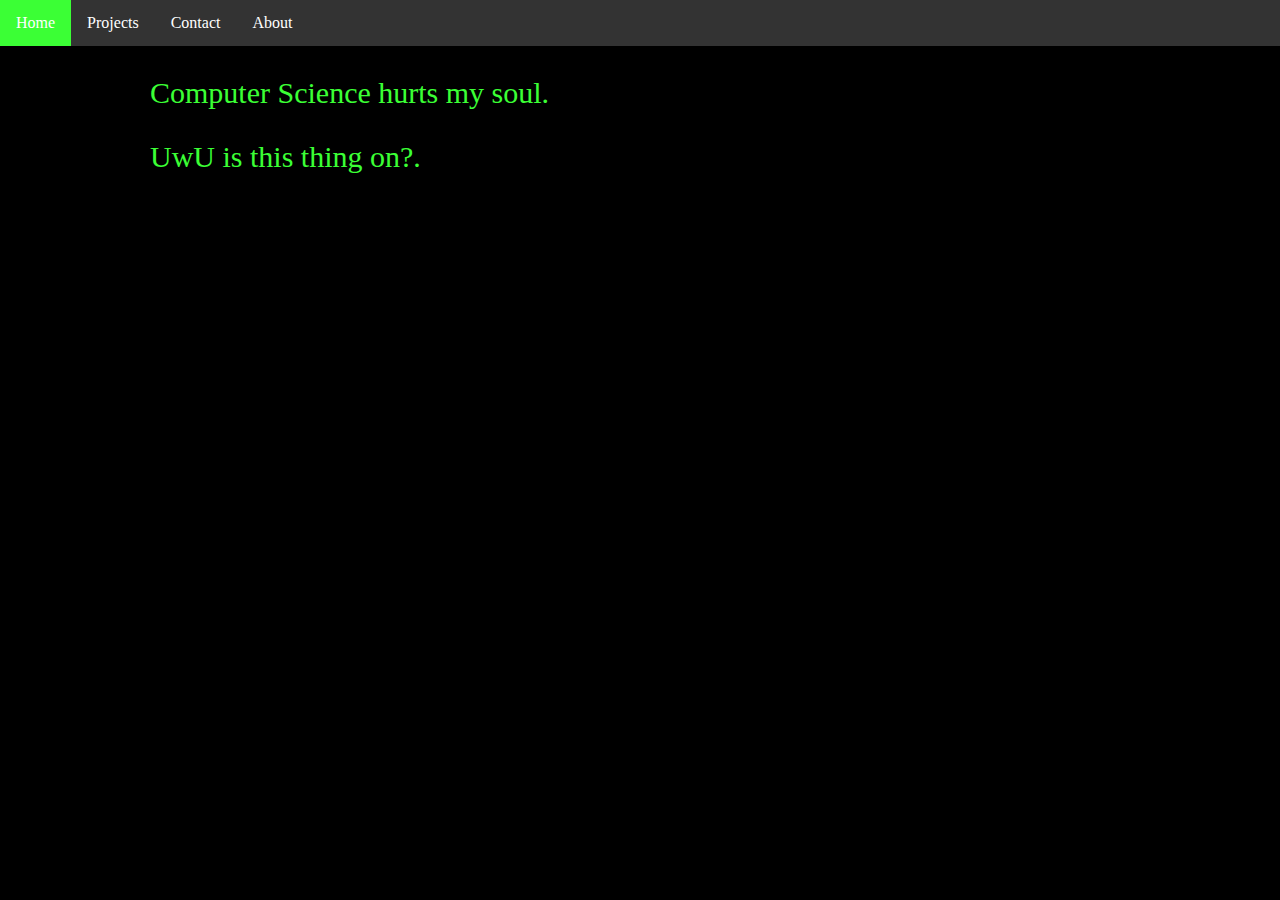
<file: index.html>
<!DOCTYPE html>
<html>
<head>
    <title>Solano's Vault</title>
    <link rel="stylesheet" href="Style.css">
</head>
<body>
	<ul>
		<li><a class="active" href="index.html">Home</a></li>
		<li><a href="projects.html">Projects</a></li>
		<li><a href="contact.html">Contact</a></li>
		<li><a href="about.html">About</a></li>
	</ul>
	<p>Computer Science hurts my soul.</p>
	<p>UwU is this thing on?.</p>
</body>
</html>
</file>
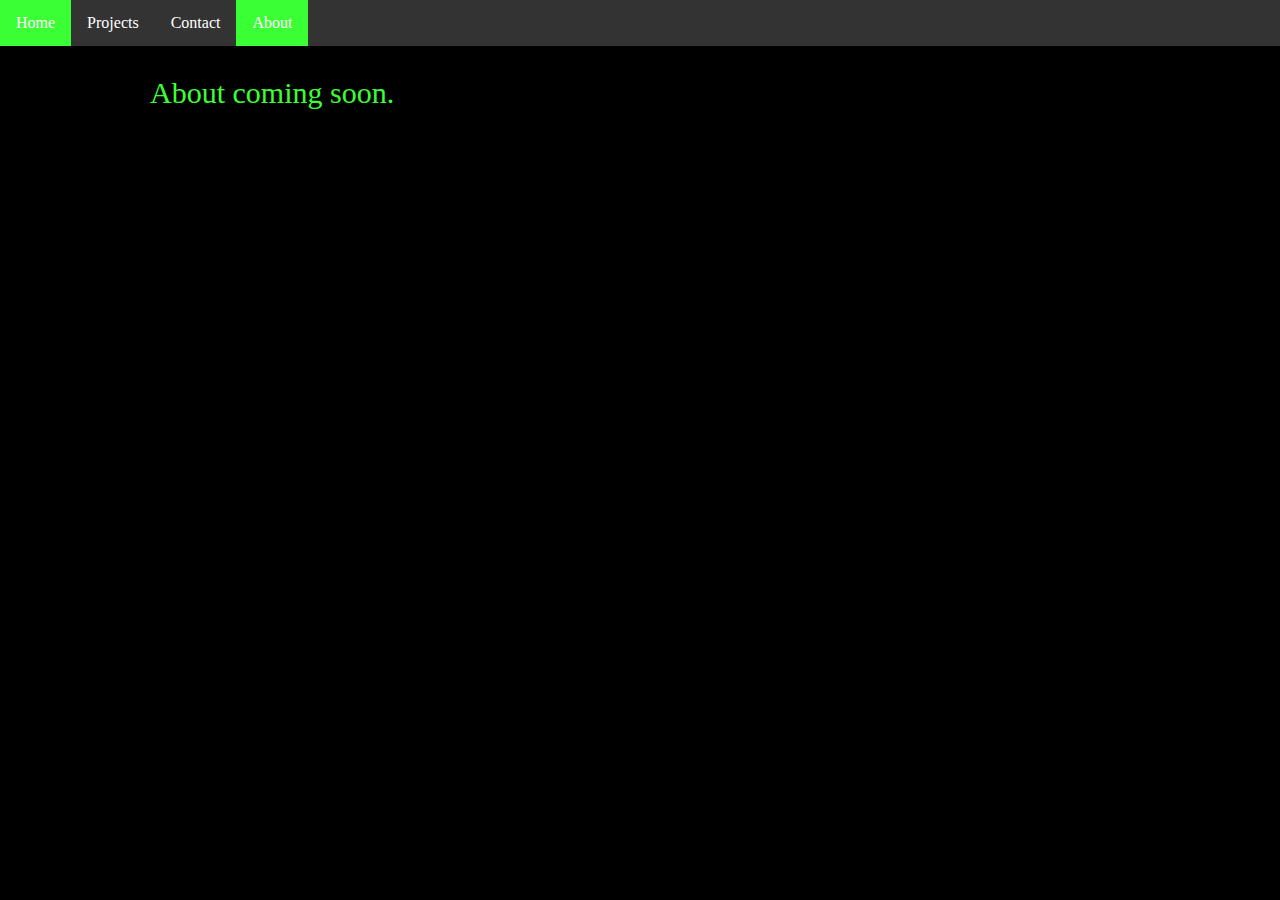
<file: about.html>
<!DOCTYPE html>
<html>
<head>
    <title>Solano's Vault</title>
    <link rel="stylesheet" href="Style.css">
</head>
<body>
	<ul>
		<li><a href="index.html">Home</a></li>
		<li><a href="projects.html">Projects</a></li>
		<li><a href="contact.html">Contact</a></li>
		<li><a class="active" href="about.html">About</a></li>
	</ul>
	<p>About coming soon.</p>
</body>
</html>
</file>
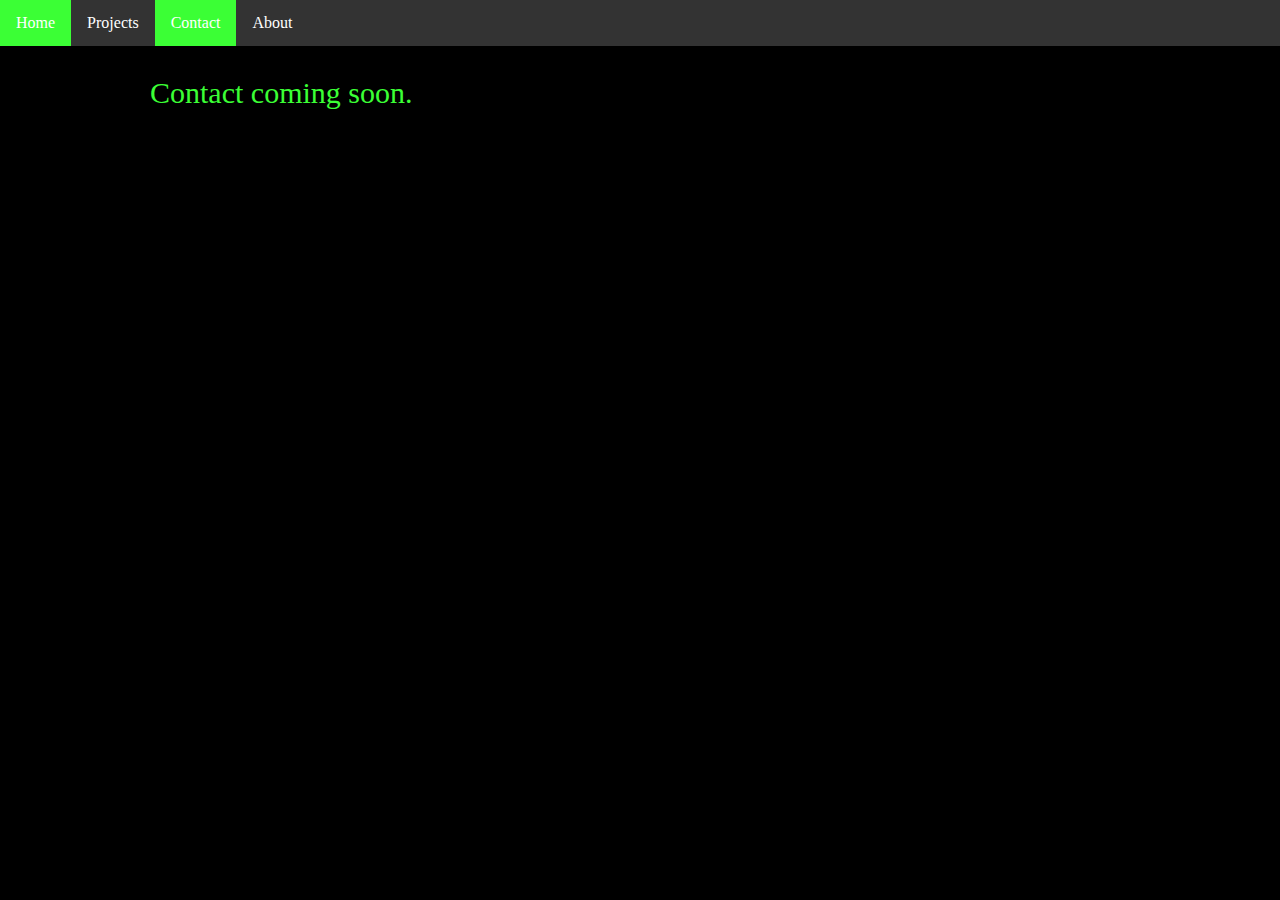
<file: contact.html>
<!DOCTYPE html>
<html>
<head>
    <title>Solano's Vault</title>
    <link rel="stylesheet" href="Style.css">
</head>
<body>
	<ul>
		<li><a href="index.html">Home</a></li>
		<li><a href="projects.html">Projects</a></li>
		<li><a class="active" href="contact.html">Contact</a></li>
		<li><a href="about.html">About</a></li>
	</ul>
	<p>Contact coming soon.</p>
</body>
</html>
</file>
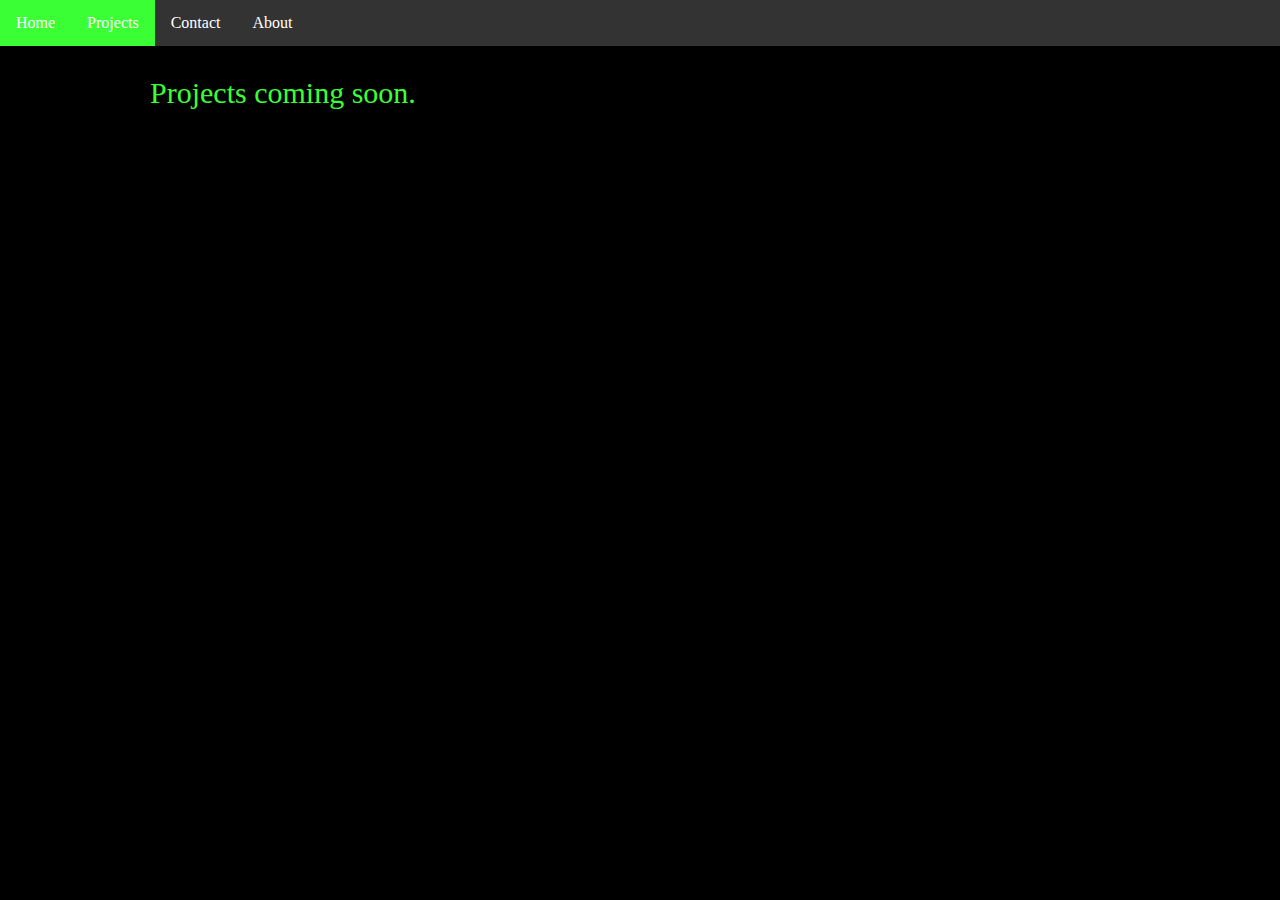
<file: projects.html>
<!DOCTYPE html>
<html>
<head>
    <title>Solano's Vault</title>
    <link rel="stylesheet" href="Style.css">
</head>
<body>
	<ul>
		<li><a href="index.html">Home</a></li>
		<li><a class="active" href="projects.html">Projects</a></li>
		<li><a href="contact.html">Contact</a></li>
		<li><a href="about.html">About</a></li>
	</ul>
	<p>Projects coming soon.</p>
</body>
</html>
</file>
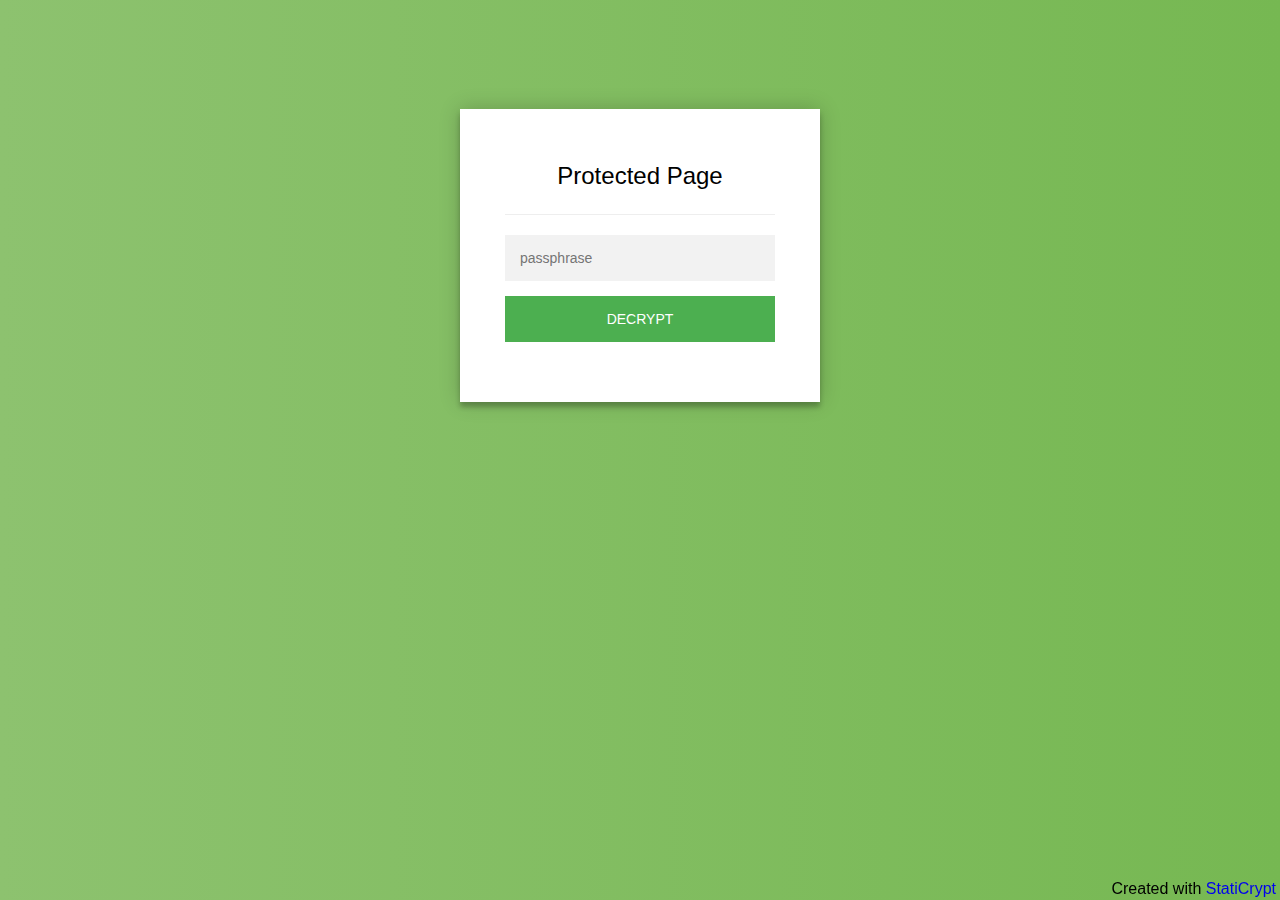
<file: protected.html>
<!doctype html>
<html class="staticrypt-html">
<head>
    <meta charset="utf-8">
    <title>Protected Page</title>
    <meta name="viewport" content="width=device-width, initial-scale=1">

    <!-- do not cache this page -->
    <meta http-equiv="cache-control" content="max-age=0"/>
    <meta http-equiv="cache-control" content="no-cache"/>
    <meta http-equiv="expires" content="0"/>
    <meta http-equiv="expires" content="Tue, 01 Jan 1980 1:00:00 GMT"/>
    <meta http-equiv="pragma" content="no-cache"/>

    <style>
        .staticrypt-hr {
            margin-top: 20px;
            margin-bottom: 20px;
            border: 0;
            border-top: 1px solid #eee;
        }

        .staticrypt-page {
            width: 360px;
            padding: 8% 0 0;
            margin: auto;
            box-sizing: border-box;
        }

        .staticrypt-form {
            position: relative;
            z-index: 1;
            background: #FFFFFF;
            max-width: 360px;
            margin: 0 auto 100px;
            padding: 45px;
            text-align: center;
            box-shadow: 0 0 20px 0 rgba(0, 0, 0, 0.2), 0 5px 5px 0 rgba(0, 0, 0, 0.24);
        }

        .staticrypt-form input {
            outline: 0;
            background: #f2f2f2;
            width: 100%;
            border: 0;
            margin: 0 0 15px;
            padding: 15px;
            box-sizing: border-box;
            font-size: 14px;
        }

        .staticrypt-form .staticrypt-decrypt-button {
            text-transform: uppercase;
            outline: 0;
            background: #4CAF50;
            width: 100%;
            border: 0;
            padding: 15px;
            color: #FFFFFF;
            font-size: 14px;
            cursor: pointer;
        }

        .staticrypt-form .staticrypt-decrypt-button:hover, .staticrypt-form .staticrypt-decrypt-button:active, .staticrypt-form .staticrypt-decrypt-button:focus {
            background: #43A047;
        }

        .staticrypt-html {
            height: 100%;
        }

        .staticrypt-body {
            margin-bottom: 1em;
            background: #76b852; /* fallback for old browsers */
            background: -webkit-linear-gradient(right, #76b852, #8DC26F);
            background: -moz-linear-gradient(right, #76b852, #8DC26F);
            background: -o-linear-gradient(right, #76b852, #8DC26F);
            background: linear-gradient(to left, #76b852, #8DC26F);
            font-family: "Arial", sans-serif;
            -webkit-font-smoothing: antialiased;
            -moz-osx-font-smoothing: grayscale;
        }

        .staticrypt-instructions {
            margin-top: -1em;
            margin-bottom: 1em;
        }

        .staticrypt-title {
            font-size: 1.5em;
        }

        .staticrypt-footer {
            position: fixed;
            height: 20px;
            font-size: 16px;
            padding: 2px;
            bottom: 0;
            left: 0;
            right: 0;
            margin-bottom: 0;
        }

        .staticrypt-footer p {
            margin: 2px;
            text-align: center;
            float: right;
        }

        .staticrypt-footer a {
            text-decoration: none;
        }
    </style>
</head>

<body class="staticrypt-body">
<div class="staticrypt-page">
    <div class="staticrypt-form">
        <div class="staticrypt-instructions">
            <p class="staticrypt-title">Protected Page</p>
            <p></p>
        </div>

        <hr class="staticrypt-hr">

        <form id="staticrypt-form" action="#" method="post">
            <input id="staticrypt-password"
                   type="password"
                   name="password"
                   placeholder="passphrase"
                   autofocus/>

            <input type="submit" class="staticrypt-decrypt-button" value="DECRYPT"/>
        </form>
    </div>

</div>
<footer class="staticrypt-footer">
    <p class="pull-right">Created with <a href="https://robinmoisson.github.io/staticrypt">StatiCrypt</a></p>
</footer>


<script>/**
 * Crypto JS 3.1.9-1
 * Copied as is from https://cdnjs.cloudflare.com/ajax/libs/crypto-js/3.1.9-1/crypto-js.js
 */

;(function (root, factory) {
    if (typeof exports === "object") {
        // CommonJS
        module.exports = exports = factory();
    }
    else if (typeof define === "function" && define.amd) {
        // AMD
        define([], factory);
    }
    else {
        // Global (browser)
        root.CryptoJS = factory();
    }
}(this, function () {

    /**
     * CryptoJS core components.
     */
    var CryptoJS = CryptoJS || (function (Math, undefined) {
        /*
	     * Local polyfil of Object.create
	     */
        var create = Object.create || (function () {
            function F() {};

            return function (obj) {
                var subtype;

                F.prototype = obj;

                subtype = new F();

                F.prototype = null;

                return subtype;
            };
        }())

        /**
         * CryptoJS namespace.
         */
        var C = {};

        /**
         * Library namespace.
         */
        var C_lib = C.lib = {};

        /**
         * Base object for prototypal inheritance.
         */
        var Base = C_lib.Base = (function () {


            return {
                /**
                 * Creates a new object that inherits from this object.
                 *
                 * @param {Object} overrides Properties to copy into the new object.
                 *
                 * @return {Object} The new object.
                 *
                 * @static
                 *
                 * @example
                 *
                 *     var MyType = CryptoJS.lib.Base.extend({
	             *         field: 'value',
	             *
	             *         method: function () {
	             *         }
	             *     });
                 */
                extend: function (overrides) {
                    // Spawn
                    var subtype = create(this);

                    // Augment
                    if (overrides) {
                        subtype.mixIn(overrides);
                    }

                    // Create default initializer
                    if (!subtype.hasOwnProperty('init') || this.init === subtype.init) {
                        subtype.init = function () {
                            subtype.$super.init.apply(this, arguments);
                        };
                    }

                    // Initializer's prototype is the subtype object
                    subtype.init.prototype = subtype;

                    // Reference supertype
                    subtype.$super = this;

                    return subtype;
                },

                /**
                 * Extends this object and runs the init method.
                 * Arguments to create() will be passed to init().
                 *
                 * @return {Object} The new object.
                 *
                 * @static
                 *
                 * @example
                 *
                 *     var instance = MyType.create();
                 */
                create: function () {
                    var instance = this.extend();
                    instance.init.apply(instance, arguments);

                    return instance;
                },

                /**
                 * Initializes a newly created object.
                 * Override this method to add some logic when your objects are created.
                 *
                 * @example
                 *
                 *     var MyType = CryptoJS.lib.Base.extend({
	             *         init: function () {
	             *             // ...
	             *         }
	             *     });
                 */
                init: function () {
                },

                /**
                 * Copies properties into this object.
                 *
                 * @param {Object} properties The properties to mix in.
                 *
                 * @example
                 *
                 *     MyType.mixIn({
	             *         field: 'value'
	             *     });
                 */
                mixIn: function (properties) {
                    for (var propertyName in properties) {
                        if (properties.hasOwnProperty(propertyName)) {
                            this[propertyName] = properties[propertyName];
                        }
                    }

                    // IE won't copy toString using the loop above
                    if (properties.hasOwnProperty('toString')) {
                        this.toString = properties.toString;
                    }
                },

                /**
                 * Creates a copy of this object.
                 *
                 * @return {Object} The clone.
                 *
                 * @example
                 *
                 *     var clone = instance.clone();
                 */
                clone: function () {
                    return this.init.prototype.extend(this);
                }
            };
        }());

        /**
         * An array of 32-bit words.
         *
         * @property {Array} words The array of 32-bit words.
         * @property {number} sigBytes The number of significant bytes in this word array.
         */
        var WordArray = C_lib.WordArray = Base.extend({
            /**
             * Initializes a newly created word array.
             *
             * @param {Array} words (Optional) An array of 32-bit words.
             * @param {number} sigBytes (Optional) The number of significant bytes in the words.
             *
             * @example
             *
             *     var wordArray = CryptoJS.lib.WordArray.create();
             *     var wordArray = CryptoJS.lib.WordArray.create([0x00010203, 0x04050607]);
             *     var wordArray = CryptoJS.lib.WordArray.create([0x00010203, 0x04050607], 6);
             */
            init: function (words, sigBytes) {
                words = this.words = words || [];

                if (sigBytes != undefined) {
                    this.sigBytes = sigBytes;
                } else {
                    this.sigBytes = words.length * 4;
                }
            },

            /**
             * Converts this word array to a string.
             *
             * @param {Encoder} encoder (Optional) The encoding strategy to use. Default: CryptoJS.enc.Hex
             *
             * @return {string} The stringified word array.
             *
             * @example
             *
             *     var string = wordArray + '';
             *     var string = wordArray.toString();
             *     var string = wordArray.toString(CryptoJS.enc.Utf8);
             */
            toString: function (encoder) {
                return (encoder || Hex).stringify(this);
            },

            /**
             * Concatenates a word array to this word array.
             *
             * @param {WordArray} wordArray The word array to append.
             *
             * @return {WordArray} This word array.
             *
             * @example
             *
             *     wordArray1.concat(wordArray2);
             */
            concat: function (wordArray) {
                // Shortcuts
                var thisWords = this.words;
                var thatWords = wordArray.words;
                var thisSigBytes = this.sigBytes;
                var thatSigBytes = wordArray.sigBytes;

                // Clamp excess bits
                this.clamp();

                // Concat
                if (thisSigBytes % 4) {
                    // Copy one byte at a time
                    for (var i = 0; i < thatSigBytes; i++) {
                        var thatByte = (thatWords[i >>> 2] >>> (24 - (i % 4) * 8)) & 0xff;
                        thisWords[(thisSigBytes + i) >>> 2] |= thatByte << (24 - ((thisSigBytes + i) % 4) * 8);
                    }
                } else {
                    // Copy one word at a time
                    for (var i = 0; i < thatSigBytes; i += 4) {
                        thisWords[(thisSigBytes + i) >>> 2] = thatWords[i >>> 2];
                    }
                }
                this.sigBytes += thatSigBytes;

                // Chainable
                return this;
            },

            /**
             * Removes insignificant bits.
             *
             * @example
             *
             *     wordArray.clamp();
             */
            clamp: function () {
                // Shortcuts
                var words = this.words;
                var sigBytes = this.sigBytes;

                // Clamp
                words[sigBytes >>> 2] &= 0xffffffff << (32 - (sigBytes % 4) * 8);
                words.length = Math.ceil(sigBytes / 4);
            },

            /**
             * Creates a copy of this word array.
             *
             * @return {WordArray} The clone.
             *
             * @example
             *
             *     var clone = wordArray.clone();
             */
            clone: function () {
                var clone = Base.clone.call(this);
                clone.words = this.words.slice(0);

                return clone;
            },

            /**
             * Creates a word array filled with random bytes.
             *
             * @param {number} nBytes The number of random bytes to generate.
             *
             * @return {WordArray} The random word array.
             *
             * @static
             *
             * @example
             *
             *     var wordArray = CryptoJS.lib.WordArray.random(16);
             */
            random: function (nBytes) {
                var words = [];

                var r = (function (m_w) {
                    var m_w = m_w;
                    var m_z = 0x3ade68b1;
                    var mask = 0xffffffff;

                    return function () {
                        m_z = (0x9069 * (m_z & 0xFFFF) + (m_z >> 0x10)) & mask;
                        m_w = (0x4650 * (m_w & 0xFFFF) + (m_w >> 0x10)) & mask;
                        var result = ((m_z << 0x10) + m_w) & mask;
                        result /= 0x100000000;
                        result += 0.5;
                        return result * (Math.random() > .5 ? 1 : -1);
                    }
                });

                for (var i = 0, rcache; i < nBytes; i += 4) {
                    var _r = r((rcache || Math.random()) * 0x100000000);

                    rcache = _r() * 0x3ade67b7;
                    words.push((_r() * 0x100000000) | 0);
                }

                return new WordArray.init(words, nBytes);
            }
        });

        /**
         * Encoder namespace.
         */
        var C_enc = C.enc = {};

        /**
         * Hex encoding strategy.
         */
        var Hex = C_enc.Hex = {
            /**
             * Converts a word array to a hex string.
             *
             * @param {WordArray} wordArray The word array.
             *
             * @return {string} The hex string.
             *
             * @static
             *
             * @example
             *
             *     var hexString = CryptoJS.enc.Hex.stringify(wordArray);
             */
            stringify: function (wordArray) {
                // Shortcuts
                var words = wordArray.words;
                var sigBytes = wordArray.sigBytes;

                // Convert
                var hexChars = [];
                for (var i = 0; i < sigBytes; i++) {
                    var bite = (words[i >>> 2] >>> (24 - (i % 4) * 8)) & 0xff;
                    hexChars.push((bite >>> 4).toString(16));
                    hexChars.push((bite & 0x0f).toString(16));
                }

                return hexChars.join('');
            },

            /**
             * Converts a hex string to a word array.
             *
             * @param {string} hexStr The hex string.
             *
             * @return {WordArray} The word array.
             *
             * @static
             *
             * @example
             *
             *     var wordArray = CryptoJS.enc.Hex.parse(hexString);
             */
            parse: function (hexStr) {
                // Shortcut
                var hexStrLength = hexStr.length;

                // Convert
                var words = [];
                for (var i = 0; i < hexStrLength; i += 2) {
                    words[i >>> 3] |= parseInt(hexStr.substr(i, 2), 16) << (24 - (i % 8) * 4);
                }

                return new WordArray.init(words, hexStrLength / 2);
            }
        };

        /**
         * Latin1 encoding strategy.
         */
        var Latin1 = C_enc.Latin1 = {
            /**
             * Converts a word array to a Latin1 string.
             *
             * @param {WordArray} wordArray The word array.
             *
             * @return {string} The Latin1 string.
             *
             * @static
             *
             * @example
             *
             *     var latin1String = CryptoJS.enc.Latin1.stringify(wordArray);
             */
            stringify: function (wordArray) {
                // Shortcuts
                var words = wordArray.words;
                var sigBytes = wordArray.sigBytes;

                // Convert
                var latin1Chars = [];
                for (var i = 0; i < sigBytes; i++) {
                    var bite = (words[i >>> 2] >>> (24 - (i % 4) * 8)) & 0xff;
                    latin1Chars.push(String.fromCharCode(bite));
                }

                return latin1Chars.join('');
            },

            /**
             * Converts a Latin1 string to a word array.
             *
             * @param {string} latin1Str The Latin1 string.
             *
             * @return {WordArray} The word array.
             *
             * @static
             *
             * @example
             *
             *     var wordArray = CryptoJS.enc.Latin1.parse(latin1String);
             */
            parse: function (latin1Str) {
                // Shortcut
                var latin1StrLength = latin1Str.length;

                // Convert
                var words = [];
                for (var i = 0; i < latin1StrLength; i++) {
                    words[i >>> 2] |= (latin1Str.charCodeAt(i) & 0xff) << (24 - (i % 4) * 8);
                }

                return new WordArray.init(words, latin1StrLength);
            }
        };

        /**
         * UTF-8 encoding strategy.
         */
        var Utf8 = C_enc.Utf8 = {
            /**
             * Converts a word array to a UTF-8 string.
             *
             * @param {WordArray} wordArray The word array.
             *
             * @return {string} The UTF-8 string.
             *
             * @static
             *
             * @example
             *
             *     var utf8String = CryptoJS.enc.Utf8.stringify(wordArray);
             */
            stringify: function (wordArray) {
                try {
                    return decodeURIComponent(escape(Latin1.stringify(wordArray)));
                } catch (e) {
                    throw new Error('Malformed UTF-8 data');
                }
            },

            /**
             * Converts a UTF-8 string to a word array.
             *
             * @param {string} utf8Str The UTF-8 string.
             *
             * @return {WordArray} The word array.
             *
             * @static
             *
             * @example
             *
             *     var wordArray = CryptoJS.enc.Utf8.parse(utf8String);
             */
            parse: function (utf8Str) {
                return Latin1.parse(unescape(encodeURIComponent(utf8Str)));
            }
        };

        /**
         * Abstract buffered block algorithm template.
         *
         * The property blockSize must be implemented in a concrete subtype.
         *
         * @property {number} _minBufferSize The number of blocks that should be kept unprocessed in the buffer. Default: 0
         */
        var BufferedBlockAlgorithm = C_lib.BufferedBlockAlgorithm = Base.extend({
            /**
             * Resets this block algorithm's data buffer to its initial state.
             *
             * @example
             *
             *     bufferedBlockAlgorithm.reset();
             */
            reset: function () {
                // Initial values
                this._data = new WordArray.init();
                this._nDataBytes = 0;
            },

            /**
             * Adds new data to this block algorithm's buffer.
             *
             * @param {WordArray|string} data The data to append. Strings are converted to a WordArray using UTF-8.
             *
             * @example
             *
             *     bufferedBlockAlgorithm._append('data');
             *     bufferedBlockAlgorithm._append(wordArray);
             */
            _append: function (data) {
                // Convert string to WordArray, else assume WordArray already
                if (typeof data == 'string') {
                    data = Utf8.parse(data);
                }

                // Append
                this._data.concat(data);
                this._nDataBytes += data.sigBytes;
            },

            /**
             * Processes available data blocks.
             *
             * This method invokes _doProcessBlock(offset), which must be implemented by a concrete subtype.
             *
             * @param {boolean} doFlush Whether all blocks and partial blocks should be processed.
             *
             * @return {WordArray} The processed data.
             *
             * @example
             *
             *     var processedData = bufferedBlockAlgorithm._process();
             *     var processedData = bufferedBlockAlgorithm._process(!!'flush');
             */
            _process: function (doFlush) {
                // Shortcuts
                var data = this._data;
                var dataWords = data.words;
                var dataSigBytes = data.sigBytes;
                var blockSize = this.blockSize;
                var blockSizeBytes = blockSize * 4;

                // Count blocks ready
                var nBlocksReady = dataSigBytes / blockSizeBytes;
                if (doFlush) {
                    // Round up to include partial blocks
                    nBlocksReady = Math.ceil(nBlocksReady);
                } else {
                    // Round down to include only full blocks,
                    // less the number of blocks that must remain in the buffer
                    nBlocksReady = Math.max((nBlocksReady | 0) - this._minBufferSize, 0);
                }

                // Count words ready
                var nWordsReady = nBlocksReady * blockSize;

                // Count bytes ready
                var nBytesReady = Math.min(nWordsReady * 4, dataSigBytes);

                // Process blocks
                if (nWordsReady) {
                    for (var offset = 0; offset < nWordsReady; offset += blockSize) {
                        // Perform concrete-algorithm logic
                        this._doProcessBlock(dataWords, offset);
                    }

                    // Remove processed words
                    var processedWords = dataWords.splice(0, nWordsReady);
                    data.sigBytes -= nBytesReady;
                }

                // Return processed words
                return new WordArray.init(processedWords, nBytesReady);
            },

            /**
             * Creates a copy of this object.
             *
             * @return {Object} The clone.
             *
             * @example
             *
             *     var clone = bufferedBlockAlgorithm.clone();
             */
            clone: function () {
                var clone = Base.clone.call(this);
                clone._data = this._data.clone();

                return clone;
            },

            _minBufferSize: 0
        });

        /**
         * Abstract hasher template.
         *
         * @property {number} blockSize The number of 32-bit words this hasher operates on. Default: 16 (512 bits)
         */
        var Hasher = C_lib.Hasher = BufferedBlockAlgorithm.extend({
            /**
             * Configuration options.
             */
            cfg: Base.extend(),

            /**
             * Initializes a newly created hasher.
             *
             * @param {Object} cfg (Optional) The configuration options to use for this hash computation.
             *
             * @example
             *
             *     var hasher = CryptoJS.algo.SHA256.create();
             */
            init: function (cfg) {
                // Apply config defaults
                this.cfg = this.cfg.extend(cfg);

                // Set initial values
                this.reset();
            },

            /**
             * Resets this hasher to its initial state.
             *
             * @example
             *
             *     hasher.reset();
             */
            reset: function () {
                // Reset data buffer
                BufferedBlockAlgorithm.reset.call(this);

                // Perform concrete-hasher logic
                this._doReset();
            },

            /**
             * Updates this hasher with a message.
             *
             * @param {WordArray|string} messageUpdate The message to append.
             *
             * @return {Hasher} This hasher.
             *
             * @example
             *
             *     hasher.update('message');
             *     hasher.update(wordArray);
             */
            update: function (messageUpdate) {
                // Append
                this._append(messageUpdate);

                // Update the hash
                this._process();

                // Chainable
                return this;
            },

            /**
             * Finalizes the hash computation.
             * Note that the finalize operation is effectively a destructive, read-once operation.
             *
             * @param {WordArray|string} messageUpdate (Optional) A final message update.
             *
             * @return {WordArray} The hash.
             *
             * @example
             *
             *     var hash = hasher.finalize();
             *     var hash = hasher.finalize('message');
             *     var hash = hasher.finalize(wordArray);
             */
            finalize: function (messageUpdate) {
                // Final message update
                if (messageUpdate) {
                    this._append(messageUpdate);
                }

                // Perform concrete-hasher logic
                var hash = this._doFinalize();

                return hash;
            },

            blockSize: 512/32,

            /**
             * Creates a shortcut function to a hasher's object interface.
             *
             * @param {Hasher} hasher The hasher to create a helper for.
             *
             * @return {Function} The shortcut function.
             *
             * @static
             *
             * @example
             *
             *     var SHA256 = CryptoJS.lib.Hasher._createHelper(CryptoJS.algo.SHA256);
             */
            _createHelper: function (hasher) {
                return function (message, cfg) {
                    return new hasher.init(cfg).finalize(message);
                };
            },

            /**
             * Creates a shortcut function to the HMAC's object interface.
             *
             * @param {Hasher} hasher The hasher to use in this HMAC helper.
             *
             * @return {Function} The shortcut function.
             *
             * @static
             *
             * @example
             *
             *     var HmacSHA256 = CryptoJS.lib.Hasher._createHmacHelper(CryptoJS.algo.SHA256);
             */
            _createHmacHelper: function (hasher) {
                return function (message, key) {
                    return new C_algo.HMAC.init(hasher, key).finalize(message);
                };
            }
        });

        /**
         * Algorithm namespace.
         */
        var C_algo = C.algo = {};

        return C;
    }(Math));


    (function () {
        // Shortcuts
        var C = CryptoJS;
        var C_lib = C.lib;
        var WordArray = C_lib.WordArray;
        var C_enc = C.enc;

        /**
         * Base64 encoding strategy.
         */
        var Base64 = C_enc.Base64 = {
            /**
             * Converts a word array to a Base64 string.
             *
             * @param {WordArray} wordArray The word array.
             *
             * @return {string} The Base64 string.
             *
             * @static
             *
             * @example
             *
             *     var base64String = CryptoJS.enc.Base64.stringify(wordArray);
             */
            stringify: function (wordArray) {
                // Shortcuts
                var words = wordArray.words;
                var sigBytes = wordArray.sigBytes;
                var map = this._map;

                // Clamp excess bits
                wordArray.clamp();

                // Convert
                var base64Chars = [];
                for (var i = 0; i < sigBytes; i += 3) {
                    var byte1 = (words[i >>> 2]       >>> (24 - (i % 4) * 8))       & 0xff;
                    var byte2 = (words[(i + 1) >>> 2] >>> (24 - ((i + 1) % 4) * 8)) & 0xff;
                    var byte3 = (words[(i + 2) >>> 2] >>> (24 - ((i + 2) % 4) * 8)) & 0xff;

                    var triplet = (byte1 << 16) | (byte2 << 8) | byte3;

                    for (var j = 0; (j < 4) && (i + j * 0.75 < sigBytes); j++) {
                        base64Chars.push(map.charAt((triplet >>> (6 * (3 - j))) & 0x3f));
                    }
                }

                // Add padding
                var paddingChar = map.charAt(64);
                if (paddingChar) {
                    while (base64Chars.length % 4) {
                        base64Chars.push(paddingChar);
                    }
                }

                return base64Chars.join('');
            },

            /**
             * Converts a Base64 string to a word array.
             *
             * @param {string} base64Str The Base64 string.
             *
             * @return {WordArray} The word array.
             *
             * @static
             *
             * @example
             *
             *     var wordArray = CryptoJS.enc.Base64.parse(base64String);
             */
            parse: function (base64Str) {
                // Shortcuts
                var base64StrLength = base64Str.length;
                var map = this._map;
                var reverseMap = this._reverseMap;

                if (!reverseMap) {
                    reverseMap = this._reverseMap = [];
                    for (var j = 0; j < map.length; j++) {
                        reverseMap[map.charCodeAt(j)] = j;
                    }
                }

                // Ignore padding
                var paddingChar = map.charAt(64);
                if (paddingChar) {
                    var paddingIndex = base64Str.indexOf(paddingChar);
                    if (paddingIndex !== -1) {
                        base64StrLength = paddingIndex;
                    }
                }

                // Convert
                return parseLoop(base64Str, base64StrLength, reverseMap);

            },

            _map: 'ABCDEFGHIJKLMNOPQRSTUVWXYZabcdefghijklmnopqrstuvwxyz0123456789+/='
        };

        function parseLoop(base64Str, base64StrLength, reverseMap) {
            var words = [];
            var nBytes = 0;
            for (var i = 0; i < base64StrLength; i++) {
                if (i % 4) {
                    var bits1 = reverseMap[base64Str.charCodeAt(i - 1)] << ((i % 4) * 2);
                    var bits2 = reverseMap[base64Str.charCodeAt(i)] >>> (6 - (i % 4) * 2);
                    words[nBytes >>> 2] |= (bits1 | bits2) << (24 - (nBytes % 4) * 8);
                    nBytes++;
                }
            }
            return WordArray.create(words, nBytes);
        }
    }());


    (function (Math) {
        // Shortcuts
        var C = CryptoJS;
        var C_lib = C.lib;
        var WordArray = C_lib.WordArray;
        var Hasher = C_lib.Hasher;
        var C_algo = C.algo;

        // Constants table
        var T = [];

        // Compute constants
        (function () {
            for (var i = 0; i < 64; i++) {
                T[i] = (Math.abs(Math.sin(i + 1)) * 0x100000000) | 0;
            }
        }());

        /**
         * MD5 hash algorithm.
         */
        var MD5 = C_algo.MD5 = Hasher.extend({
            _doReset: function () {
                this._hash = new WordArray.init([
                    0x67452301, 0xefcdab89,
                    0x98badcfe, 0x10325476
                ]);
            },

            _doProcessBlock: function (M, offset) {
                // Swap endian
                for (var i = 0; i < 16; i++) {
                    // Shortcuts
                    var offset_i = offset + i;
                    var M_offset_i = M[offset_i];

                    M[offset_i] = (
                        (((M_offset_i << 8)  | (M_offset_i >>> 24)) & 0x00ff00ff) |
                        (((M_offset_i << 24) | (M_offset_i >>> 8))  & 0xff00ff00)
                    );
                }

                // Shortcuts
                var H = this._hash.words;

                var M_offset_0  = M[offset + 0];
                var M_offset_1  = M[offset + 1];
                var M_offset_2  = M[offset + 2];
                var M_offset_3  = M[offset + 3];
                var M_offset_4  = M[offset + 4];
                var M_offset_5  = M[offset + 5];
                var M_offset_6  = M[offset + 6];
                var M_offset_7  = M[offset + 7];
                var M_offset_8  = M[offset + 8];
                var M_offset_9  = M[offset + 9];
                var M_offset_10 = M[offset + 10];
                var M_offset_11 = M[offset + 11];
                var M_offset_12 = M[offset + 12];
                var M_offset_13 = M[offset + 13];
                var M_offset_14 = M[offset + 14];
                var M_offset_15 = M[offset + 15];

                // Working varialbes
                var a = H[0];
                var b = H[1];
                var c = H[2];
                var d = H[3];

                // Computation
                a = FF(a, b, c, d, M_offset_0,  7,  T[0]);
                d = FF(d, a, b, c, M_offset_1,  12, T[1]);
                c = FF(c, d, a, b, M_offset_2,  17, T[2]);
                b = FF(b, c, d, a, M_offset_3,  22, T[3]);
                a = FF(a, b, c, d, M_offset_4,  7,  T[4]);
                d = FF(d, a, b, c, M_offset_5,  12, T[5]);
                c = FF(c, d, a, b, M_offset_6,  17, T[6]);
                b = FF(b, c, d, a, M_offset_7,  22, T[7]);
                a = FF(a, b, c, d, M_offset_8,  7,  T[8]);
                d = FF(d, a, b, c, M_offset_9,  12, T[9]);
                c = FF(c, d, a, b, M_offset_10, 17, T[10]);
                b = FF(b, c, d, a, M_offset_11, 22, T[11]);
                a = FF(a, b, c, d, M_offset_12, 7,  T[12]);
                d = FF(d, a, b, c, M_offset_13, 12, T[13]);
                c = FF(c, d, a, b, M_offset_14, 17, T[14]);
                b = FF(b, c, d, a, M_offset_15, 22, T[15]);

                a = GG(a, b, c, d, M_offset_1,  5,  T[16]);
                d = GG(d, a, b, c, M_offset_6,  9,  T[17]);
                c = GG(c, d, a, b, M_offset_11, 14, T[18]);
                b = GG(b, c, d, a, M_offset_0,  20, T[19]);
                a = GG(a, b, c, d, M_offset_5,  5,  T[20]);
                d = GG(d, a, b, c, M_offset_10, 9,  T[21]);
                c = GG(c, d, a, b, M_offset_15, 14, T[22]);
                b = GG(b, c, d, a, M_offset_4,  20, T[23]);
                a = GG(a, b, c, d, M_offset_9,  5,  T[24]);
                d = GG(d, a, b, c, M_offset_14, 9,  T[25]);
                c = GG(c, d, a, b, M_offset_3,  14, T[26]);
                b = GG(b, c, d, a, M_offset_8,  20, T[27]);
                a = GG(a, b, c, d, M_offset_13, 5,  T[28]);
                d = GG(d, a, b, c, M_offset_2,  9,  T[29]);
                c = GG(c, d, a, b, M_offset_7,  14, T[30]);
                b = GG(b, c, d, a, M_offset_12, 20, T[31]);

                a = HH(a, b, c, d, M_offset_5,  4,  T[32]);
                d = HH(d, a, b, c, M_offset_8,  11, T[33]);
                c = HH(c, d, a, b, M_offset_11, 16, T[34]);
                b = HH(b, c, d, a, M_offset_14, 23, T[35]);
                a = HH(a, b, c, d, M_offset_1,  4,  T[36]);
                d = HH(d, a, b, c, M_offset_4,  11, T[37]);
                c = HH(c, d, a, b, M_offset_7,  16, T[38]);
                b = HH(b, c, d, a, M_offset_10, 23, T[39]);
                a = HH(a, b, c, d, M_offset_13, 4,  T[40]);
                d = HH(d, a, b, c, M_offset_0,  11, T[41]);
                c = HH(c, d, a, b, M_offset_3,  16, T[42]);
                b = HH(b, c, d, a, M_offset_6,  23, T[43]);
                a = HH(a, b, c, d, M_offset_9,  4,  T[44]);
                d = HH(d, a, b, c, M_offset_12, 11, T[45]);
                c = HH(c, d, a, b, M_offset_15, 16, T[46]);
                b = HH(b, c, d, a, M_offset_2,  23, T[47]);

                a = II(a, b, c, d, M_offset_0,  6,  T[48]);
                d = II(d, a, b, c, M_offset_7,  10, T[49]);
                c = II(c, d, a, b, M_offset_14, 15, T[50]);
                b = II(b, c, d, a, M_offset_5,  21, T[51]);
                a = II(a, b, c, d, M_offset_12, 6,  T[52]);
                d = II(d, a, b, c, M_offset_3,  10, T[53]);
                c = II(c, d, a, b, M_offset_10, 15, T[54]);
                b = II(b, c, d, a, M_offset_1,  21, T[55]);
                a = II(a, b, c, d, M_offset_8,  6,  T[56]);
                d = II(d, a, b, c, M_offset_15, 10, T[57]);
                c = II(c, d, a, b, M_offset_6,  15, T[58]);
                b = II(b, c, d, a, M_offset_13, 21, T[59]);
                a = II(a, b, c, d, M_offset_4,  6,  T[60]);
                d = II(d, a, b, c, M_offset_11, 10, T[61]);
                c = II(c, d, a, b, M_offset_2,  15, T[62]);
                b = II(b, c, d, a, M_offset_9,  21, T[63]);

                // Intermediate hash value
                H[0] = (H[0] + a) | 0;
                H[1] = (H[1] + b) | 0;
                H[2] = (H[2] + c) | 0;
                H[3] = (H[3] + d) | 0;
            },

            _doFinalize: function () {
                // Shortcuts
                var data = this._data;
                var dataWords = data.words;

                var nBitsTotal = this._nDataBytes * 8;
                var nBitsLeft = data.sigBytes * 8;

                // Add padding
                dataWords[nBitsLeft >>> 5] |= 0x80 << (24 - nBitsLeft % 32);

                var nBitsTotalH = Math.floor(nBitsTotal / 0x100000000);
                var nBitsTotalL = nBitsTotal;
                dataWords[(((nBitsLeft + 64) >>> 9) << 4) + 15] = (
                    (((nBitsTotalH << 8)  | (nBitsTotalH >>> 24)) & 0x00ff00ff) |
                    (((nBitsTotalH << 24) | (nBitsTotalH >>> 8))  & 0xff00ff00)
                );
                dataWords[(((nBitsLeft + 64) >>> 9) << 4) + 14] = (
                    (((nBitsTotalL << 8)  | (nBitsTotalL >>> 24)) & 0x00ff00ff) |
                    (((nBitsTotalL << 24) | (nBitsTotalL >>> 8))  & 0xff00ff00)
                );

                data.sigBytes = (dataWords.length + 1) * 4;

                // Hash final blocks
                this._process();

                // Shortcuts
                var hash = this._hash;
                var H = hash.words;

                // Swap endian
                for (var i = 0; i < 4; i++) {
                    // Shortcut
                    var H_i = H[i];

                    H[i] = (((H_i << 8)  | (H_i >>> 24)) & 0x00ff00ff) |
                        (((H_i << 24) | (H_i >>> 8))  & 0xff00ff00);
                }

                // Return final computed hash
                return hash;
            },

            clone: function () {
                var clone = Hasher.clone.call(this);
                clone._hash = this._hash.clone();

                return clone;
            }
        });

        function FF(a, b, c, d, x, s, t) {
            var n = a + ((b & c) | (~b & d)) + x + t;
            return ((n << s) | (n >>> (32 - s))) + b;
        }

        function GG(a, b, c, d, x, s, t) {
            var n = a + ((b & d) | (c & ~d)) + x + t;
            return ((n << s) | (n >>> (32 - s))) + b;
        }

        function HH(a, b, c, d, x, s, t) {
            var n = a + (b ^ c ^ d) + x + t;
            return ((n << s) | (n >>> (32 - s))) + b;
        }

        function II(a, b, c, d, x, s, t) {
            var n = a + (c ^ (b | ~d)) + x + t;
            return ((n << s) | (n >>> (32 - s))) + b;
        }

        /**
         * Shortcut function to the hasher's object interface.
         *
         * @param {WordArray|string} message The message to hash.
         *
         * @return {WordArray} The hash.
         *
         * @static
         *
         * @example
         *
         *     var hash = CryptoJS.MD5('message');
         *     var hash = CryptoJS.MD5(wordArray);
         */
        C.MD5 = Hasher._createHelper(MD5);

        /**
         * Shortcut function to the HMAC's object interface.
         *
         * @param {WordArray|string} message The message to hash.
         * @param {WordArray|string} key The secret key.
         *
         * @return {WordArray} The HMAC.
         *
         * @static
         *
         * @example
         *
         *     var hmac = CryptoJS.HmacMD5(message, key);
         */
        C.HmacMD5 = Hasher._createHmacHelper(MD5);
    }(Math));


    (function () {
        // Shortcuts
        var C = CryptoJS;
        var C_lib = C.lib;
        var WordArray = C_lib.WordArray;
        var Hasher = C_lib.Hasher;
        var C_algo = C.algo;

        // Reusable object
        var W = [];

        /**
         * SHA-1 hash algorithm.
         */
        var SHA1 = C_algo.SHA1 = Hasher.extend({
            _doReset: function () {
                this._hash = new WordArray.init([
                    0x67452301, 0xefcdab89,
                    0x98badcfe, 0x10325476,
                    0xc3d2e1f0
                ]);
            },

            _doProcessBlock: function (M, offset) {
                // Shortcut
                var H = this._hash.words;

                // Working variables
                var a = H[0];
                var b = H[1];
                var c = H[2];
                var d = H[3];
                var e = H[4];

                // Computation
                for (var i = 0; i < 80; i++) {
                    if (i < 16) {
                        W[i] = M[offset + i] | 0;
                    } else {
                        var n = W[i - 3] ^ W[i - 8] ^ W[i - 14] ^ W[i - 16];
                        W[i] = (n << 1) | (n >>> 31);
                    }

                    var t = ((a << 5) | (a >>> 27)) + e + W[i];
                    if (i < 20) {
                        t += ((b & c) | (~b & d)) + 0x5a827999;
                    } else if (i < 40) {
                        t += (b ^ c ^ d) + 0x6ed9eba1;
                    } else if (i < 60) {
                        t += ((b & c) | (b & d) | (c & d)) - 0x70e44324;
                    } else /* if (i < 80) */ {
                        t += (b ^ c ^ d) - 0x359d3e2a;
                    }

                    e = d;
                    d = c;
                    c = (b << 30) | (b >>> 2);
                    b = a;
                    a = t;
                }

                // Intermediate hash value
                H[0] = (H[0] + a) | 0;
                H[1] = (H[1] + b) | 0;
                H[2] = (H[2] + c) | 0;
                H[3] = (H[3] + d) | 0;
                H[4] = (H[4] + e) | 0;
            },

            _doFinalize: function () {
                // Shortcuts
                var data = this._data;
                var dataWords = data.words;

                var nBitsTotal = this._nDataBytes * 8;
                var nBitsLeft = data.sigBytes * 8;

                // Add padding
                dataWords[nBitsLeft >>> 5] |= 0x80 << (24 - nBitsLeft % 32);
                dataWords[(((nBitsLeft + 64) >>> 9) << 4) + 14] = Math.floor(nBitsTotal / 0x100000000);
                dataWords[(((nBitsLeft + 64) >>> 9) << 4) + 15] = nBitsTotal;
                data.sigBytes = dataWords.length * 4;

                // Hash final blocks
                this._process();

                // Return final computed hash
                return this._hash;
            },

            clone: function () {
                var clone = Hasher.clone.call(this);
                clone._hash = this._hash.clone();

                return clone;
            }
        });

        /**
         * Shortcut function to the hasher's object interface.
         *
         * @param {WordArray|string} message The message to hash.
         *
         * @return {WordArray} The hash.
         *
         * @static
         *
         * @example
         *
         *     var hash = CryptoJS.SHA1('message');
         *     var hash = CryptoJS.SHA1(wordArray);
         */
        C.SHA1 = Hasher._createHelper(SHA1);

        /**
         * Shortcut function to the HMAC's object interface.
         *
         * @param {WordArray|string} message The message to hash.
         * @param {WordArray|string} key The secret key.
         *
         * @return {WordArray} The HMAC.
         *
         * @static
         *
         * @example
         *
         *     var hmac = CryptoJS.HmacSHA1(message, key);
         */
        C.HmacSHA1 = Hasher._createHmacHelper(SHA1);
    }());


    (function (Math) {
        // Shortcuts
        var C = CryptoJS;
        var C_lib = C.lib;
        var WordArray = C_lib.WordArray;
        var Hasher = C_lib.Hasher;
        var C_algo = C.algo;

        // Initialization and round constants tables
        var H = [];
        var K = [];

        // Compute constants
        (function () {
            function isPrime(n) {
                var sqrtN = Math.sqrt(n);
                for (var factor = 2; factor <= sqrtN; factor++) {
                    if (!(n % factor)) {
                        return false;
                    }
                }

                return true;
            }

            function getFractionalBits(n) {
                return ((n - (n | 0)) * 0x100000000) | 0;
            }

            var n = 2;
            var nPrime = 0;
            while (nPrime < 64) {
                if (isPrime(n)) {
                    if (nPrime < 8) {
                        H[nPrime] = getFractionalBits(Math.pow(n, 1 / 2));
                    }
                    K[nPrime] = getFractionalBits(Math.pow(n, 1 / 3));

                    nPrime++;
                }

                n++;
            }
        }());

        // Reusable object
        var W = [];

        /**
         * SHA-256 hash algorithm.
         */
        var SHA256 = C_algo.SHA256 = Hasher.extend({
            _doReset: function () {
                this._hash = new WordArray.init(H.slice(0));
            },

            _doProcessBlock: function (M, offset) {
                // Shortcut
                var H = this._hash.words;

                // Working variables
                var a = H[0];
                var b = H[1];
                var c = H[2];
                var d = H[3];
                var e = H[4];
                var f = H[5];
                var g = H[6];
                var h = H[7];

                // Computation
                for (var i = 0; i < 64; i++) {
                    if (i < 16) {
                        W[i] = M[offset + i] | 0;
                    } else {
                        var gamma0x = W[i - 15];
                        var gamma0  = ((gamma0x << 25) | (gamma0x >>> 7))  ^
                            ((gamma0x << 14) | (gamma0x >>> 18)) ^
                            (gamma0x >>> 3);

                        var gamma1x = W[i - 2];
                        var gamma1  = ((gamma1x << 15) | (gamma1x >>> 17)) ^
                            ((gamma1x << 13) | (gamma1x >>> 19)) ^
                            (gamma1x >>> 10);

                        W[i] = gamma0 + W[i - 7] + gamma1 + W[i - 16];
                    }

                    var ch  = (e & f) ^ (~e & g);
                    var maj = (a & b) ^ (a & c) ^ (b & c);

                    var sigma0 = ((a << 30) | (a >>> 2)) ^ ((a << 19) | (a >>> 13)) ^ ((a << 10) | (a >>> 22));
                    var sigma1 = ((e << 26) | (e >>> 6)) ^ ((e << 21) | (e >>> 11)) ^ ((e << 7)  | (e >>> 25));

                    var t1 = h + sigma1 + ch + K[i] + W[i];
                    var t2 = sigma0 + maj;

                    h = g;
                    g = f;
                    f = e;
                    e = (d + t1) | 0;
                    d = c;
                    c = b;
                    b = a;
                    a = (t1 + t2) | 0;
                }

                // Intermediate hash value
                H[0] = (H[0] + a) | 0;
                H[1] = (H[1] + b) | 0;
                H[2] = (H[2] + c) | 0;
                H[3] = (H[3] + d) | 0;
                H[4] = (H[4] + e) | 0;
                H[5] = (H[5] + f) | 0;
                H[6] = (H[6] + g) | 0;
                H[7] = (H[7] + h) | 0;
            },

            _doFinalize: function () {
                // Shortcuts
                var data = this._data;
                var dataWords = data.words;

                var nBitsTotal = this._nDataBytes * 8;
                var nBitsLeft = data.sigBytes * 8;

                // Add padding
                dataWords[nBitsLeft >>> 5] |= 0x80 << (24 - nBitsLeft % 32);
                dataWords[(((nBitsLeft + 64) >>> 9) << 4) + 14] = Math.floor(nBitsTotal / 0x100000000);
                dataWords[(((nBitsLeft + 64) >>> 9) << 4) + 15] = nBitsTotal;
                data.sigBytes = dataWords.length * 4;

                // Hash final blocks
                this._process();

                // Return final computed hash
                return this._hash;
            },

            clone: function () {
                var clone = Hasher.clone.call(this);
                clone._hash = this._hash.clone();

                return clone;
            }
        });

        /**
         * Shortcut function to the hasher's object interface.
         *
         * @param {WordArray|string} message The message to hash.
         *
         * @return {WordArray} The hash.
         *
         * @static
         *
         * @example
         *
         *     var hash = CryptoJS.SHA256('message');
         *     var hash = CryptoJS.SHA256(wordArray);
         */
        C.SHA256 = Hasher._createHelper(SHA256);

        /**
         * Shortcut function to the HMAC's object interface.
         *
         * @param {WordArray|string} message The message to hash.
         * @param {WordArray|string} key The secret key.
         *
         * @return {WordArray} The HMAC.
         *
         * @static
         *
         * @example
         *
         *     var hmac = CryptoJS.HmacSHA256(message, key);
         */
        C.HmacSHA256 = Hasher._createHmacHelper(SHA256);
    }(Math));


    (function () {
        // Shortcuts
        var C = CryptoJS;
        var C_lib = C.lib;
        var WordArray = C_lib.WordArray;
        var C_enc = C.enc;

        /**
         * UTF-16 BE encoding strategy.
         */
        var Utf16BE = C_enc.Utf16 = C_enc.Utf16BE = {
            /**
             * Converts a word array to a UTF-16 BE string.
             *
             * @param {WordArray} wordArray The word array.
             *
             * @return {string} The UTF-16 BE string.
             *
             * @static
             *
             * @example
             *
             *     var utf16String = CryptoJS.enc.Utf16.stringify(wordArray);
             */
            stringify: function (wordArray) {
                // Shortcuts
                var words = wordArray.words;
                var sigBytes = wordArray.sigBytes;

                // Convert
                var utf16Chars = [];
                for (var i = 0; i < sigBytes; i += 2) {
                    var codePoint = (words[i >>> 2] >>> (16 - (i % 4) * 8)) & 0xffff;
                    utf16Chars.push(String.fromCharCode(codePoint));
                }

                return utf16Chars.join('');
            },

            /**
             * Converts a UTF-16 BE string to a word array.
             *
             * @param {string} utf16Str The UTF-16 BE string.
             *
             * @return {WordArray} The word array.
             *
             * @static
             *
             * @example
             *
             *     var wordArray = CryptoJS.enc.Utf16.parse(utf16String);
             */
            parse: function (utf16Str) {
                // Shortcut
                var utf16StrLength = utf16Str.length;

                // Convert
                var words = [];
                for (var i = 0; i < utf16StrLength; i++) {
                    words[i >>> 1] |= utf16Str.charCodeAt(i) << (16 - (i % 2) * 16);
                }

                return WordArray.create(words, utf16StrLength * 2);
            }
        };

        /**
         * UTF-16 LE encoding strategy.
         */
        C_enc.Utf16LE = {
            /**
             * Converts a word array to a UTF-16 LE string.
             *
             * @param {WordArray} wordArray The word array.
             *
             * @return {string} The UTF-16 LE string.
             *
             * @static
             *
             * @example
             *
             *     var utf16Str = CryptoJS.enc.Utf16LE.stringify(wordArray);
             */
            stringify: function (wordArray) {
                // Shortcuts
                var words = wordArray.words;
                var sigBytes = wordArray.sigBytes;

                // Convert
                var utf16Chars = [];
                for (var i = 0; i < sigBytes; i += 2) {
                    var codePoint = swapEndian((words[i >>> 2] >>> (16 - (i % 4) * 8)) & 0xffff);
                    utf16Chars.push(String.fromCharCode(codePoint));
                }

                return utf16Chars.join('');
            },

            /**
             * Converts a UTF-16 LE string to a word array.
             *
             * @param {string} utf16Str The UTF-16 LE string.
             *
             * @return {WordArray} The word array.
             *
             * @static
             *
             * @example
             *
             *     var wordArray = CryptoJS.enc.Utf16LE.parse(utf16Str);
             */
            parse: function (utf16Str) {
                // Shortcut
                var utf16StrLength = utf16Str.length;

                // Convert
                var words = [];
                for (var i = 0; i < utf16StrLength; i++) {
                    words[i >>> 1] |= swapEndian(utf16Str.charCodeAt(i) << (16 - (i % 2) * 16));
                }

                return WordArray.create(words, utf16StrLength * 2);
            }
        };

        function swapEndian(word) {
            return ((word << 8) & 0xff00ff00) | ((word >>> 8) & 0x00ff00ff);
        }
    }());


    (function () {
        // Check if typed arrays are supported
        if (typeof ArrayBuffer != 'function') {
            return;
        }

        // Shortcuts
        var C = CryptoJS;
        var C_lib = C.lib;
        var WordArray = C_lib.WordArray;

        // Reference original init
        var superInit = WordArray.init;

        // Augment WordArray.init to handle typed arrays
        var subInit = WordArray.init = function (typedArray) {
            // Convert buffers to uint8
            if (typedArray instanceof ArrayBuffer) {
                typedArray = new Uint8Array(typedArray);
            }

            // Convert other array views to uint8
            if (
                typedArray instanceof Int8Array ||
                (typeof Uint8ClampedArray !== "undefined" && typedArray instanceof Uint8ClampedArray) ||
                typedArray instanceof Int16Array ||
                typedArray instanceof Uint16Array ||
                typedArray instanceof Int32Array ||
                typedArray instanceof Uint32Array ||
                typedArray instanceof Float32Array ||
                typedArray instanceof Float64Array
            ) {
                typedArray = new Uint8Array(typedArray.buffer, typedArray.byteOffset, typedArray.byteLength);
            }

            // Handle Uint8Array
            if (typedArray instanceof Uint8Array) {
                // Shortcut
                var typedArrayByteLength = typedArray.byteLength;

                // Extract bytes
                var words = [];
                for (var i = 0; i < typedArrayByteLength; i++) {
                    words[i >>> 2] |= typedArray[i] << (24 - (i % 4) * 8);
                }

                // Initialize this word array
                superInit.call(this, words, typedArrayByteLength);
            } else {
                // Else call normal init
                superInit.apply(this, arguments);
            }
        };

        subInit.prototype = WordArray;
    }());


    /** @preserve
     (c) 2012 by Cédric Mesnil. All rights reserved.

     Redistribution and use in source and binary forms, with or without modification, are permitted provided that the following conditions are met:

     - Redistributions of source code must retain the above copyright notice, this list of conditions and the following disclaimer.
     - Redistributions in binary form must reproduce the above copyright notice, this list of conditions and the following disclaimer in the documentation and/or other materials provided with the distribution.

     THIS SOFTWARE IS PROVIDED BY THE COPYRIGHT HOLDERS AND CONTRIBUTORS "AS IS" AND ANY EXPRESS OR IMPLIED WARRANTIES, INCLUDING, BUT NOT LIMITED TO, THE IMPLIED WARRANTIES OF MERCHANTABILITY AND FITNESS FOR A PARTICULAR PURPOSE ARE DISCLAIMED. IN NO EVENT SHALL THE COPYRIGHT HOLDER OR CONTRIBUTORS BE LIABLE FOR ANY DIRECT, INDIRECT, INCIDENTAL, SPECIAL, EXEMPLARY, OR CONSEQUENTIAL DAMAGES (INCLUDING, BUT NOT LIMITED TO, PROCUREMENT OF SUBSTITUTE GOODS OR SERVICES; LOSS OF USE, DATA, OR PROFITS; OR BUSINESS INTERRUPTION) HOWEVER CAUSED AND ON ANY THEORY OF LIABILITY, WHETHER IN CONTRACT, STRICT LIABILITY, OR TORT (INCLUDING NEGLIGENCE OR OTHERWISE) ARISING IN ANY WAY OUT OF THE USE OF THIS SOFTWARE, EVEN IF ADVISED OF THE POSSIBILITY OF SUCH DAMAGE.
     */

    (function (Math) {
        // Shortcuts
        var C = CryptoJS;
        var C_lib = C.lib;
        var WordArray = C_lib.WordArray;
        var Hasher = C_lib.Hasher;
        var C_algo = C.algo;

        // Constants table
        var _zl = WordArray.create([
            0,  1,  2,  3,  4,  5,  6,  7,  8,  9, 10, 11, 12, 13, 14, 15,
            7,  4, 13,  1, 10,  6, 15,  3, 12,  0,  9,  5,  2, 14, 11,  8,
            3, 10, 14,  4,  9, 15,  8,  1,  2,  7,  0,  6, 13, 11,  5, 12,
            1,  9, 11, 10,  0,  8, 12,  4, 13,  3,  7, 15, 14,  5,  6,  2,
            4,  0,  5,  9,  7, 12,  2, 10, 14,  1,  3,  8, 11,  6, 15, 13]);
        var _zr = WordArray.create([
            5, 14,  7,  0,  9,  2, 11,  4, 13,  6, 15,  8,  1, 10,  3, 12,
            6, 11,  3,  7,  0, 13,  5, 10, 14, 15,  8, 12,  4,  9,  1,  2,
            15,  5,  1,  3,  7, 14,  6,  9, 11,  8, 12,  2, 10,  0,  4, 13,
            8,  6,  4,  1,  3, 11, 15,  0,  5, 12,  2, 13,  9,  7, 10, 14,
            12, 15, 10,  4,  1,  5,  8,  7,  6,  2, 13, 14,  0,  3,  9, 11]);
        var _sl = WordArray.create([
            11, 14, 15, 12,  5,  8,  7,  9, 11, 13, 14, 15,  6,  7,  9,  8,
            7, 6,   8, 13, 11,  9,  7, 15,  7, 12, 15,  9, 11,  7, 13, 12,
            11, 13,  6,  7, 14,  9, 13, 15, 14,  8, 13,  6,  5, 12,  7,  5,
            11, 12, 14, 15, 14, 15,  9,  8,  9, 14,  5,  6,  8,  6,  5, 12,
            9, 15,  5, 11,  6,  8, 13, 12,  5, 12, 13, 14, 11,  8,  5,  6 ]);
        var _sr = WordArray.create([
            8,  9,  9, 11, 13, 15, 15,  5,  7,  7,  8, 11, 14, 14, 12,  6,
            9, 13, 15,  7, 12,  8,  9, 11,  7,  7, 12,  7,  6, 15, 13, 11,
            9,  7, 15, 11,  8,  6,  6, 14, 12, 13,  5, 14, 13, 13,  7,  5,
            15,  5,  8, 11, 14, 14,  6, 14,  6,  9, 12,  9, 12,  5, 15,  8,
            8,  5, 12,  9, 12,  5, 14,  6,  8, 13,  6,  5, 15, 13, 11, 11 ]);

        var _hl =  WordArray.create([ 0x00000000, 0x5A827999, 0x6ED9EBA1, 0x8F1BBCDC, 0xA953FD4E]);
        var _hr =  WordArray.create([ 0x50A28BE6, 0x5C4DD124, 0x6D703EF3, 0x7A6D76E9, 0x00000000]);

        /**
         * RIPEMD160 hash algorithm.
         */
        var RIPEMD160 = C_algo.RIPEMD160 = Hasher.extend({
            _doReset: function () {
                this._hash  = WordArray.create([0x67452301, 0xEFCDAB89, 0x98BADCFE, 0x10325476, 0xC3D2E1F0]);
            },

            _doProcessBlock: function (M, offset) {

                // Swap endian
                for (var i = 0; i < 16; i++) {
                    // Shortcuts
                    var offset_i = offset + i;
                    var M_offset_i = M[offset_i];

                    // Swap
                    M[offset_i] = (
                        (((M_offset_i << 8)  | (M_offset_i >>> 24)) & 0x00ff00ff) |
                        (((M_offset_i << 24) | (M_offset_i >>> 8))  & 0xff00ff00)
                    );
                }
                // Shortcut
                var H  = this._hash.words;
                var hl = _hl.words;
                var hr = _hr.words;
                var zl = _zl.words;
                var zr = _zr.words;
                var sl = _sl.words;
                var sr = _sr.words;

                // Working variables
                var al, bl, cl, dl, el;
                var ar, br, cr, dr, er;

                ar = al = H[0];
                br = bl = H[1];
                cr = cl = H[2];
                dr = dl = H[3];
                er = el = H[4];
                // Computation
                var t;
                for (var i = 0; i < 80; i += 1) {
                    t = (al +  M[offset+zl[i]])|0;
                    if (i<16){
                        t +=  f1(bl,cl,dl) + hl[0];
                    } else if (i<32) {
                        t +=  f2(bl,cl,dl) + hl[1];
                    } else if (i<48) {
                        t +=  f3(bl,cl,dl) + hl[2];
                    } else if (i<64) {
                        t +=  f4(bl,cl,dl) + hl[3];
                    } else {// if (i<80) {
                        t +=  f5(bl,cl,dl) + hl[4];
                    }
                    t = t|0;
                    t =  rotl(t,sl[i]);
                    t = (t+el)|0;
                    al = el;
                    el = dl;
                    dl = rotl(cl, 10);
                    cl = bl;
                    bl = t;

                    t = (ar + M[offset+zr[i]])|0;
                    if (i<16){
                        t +=  f5(br,cr,dr) + hr[0];
                    } else if (i<32) {
                        t +=  f4(br,cr,dr) + hr[1];
                    } else if (i<48) {
                        t +=  f3(br,cr,dr) + hr[2];
                    } else if (i<64) {
                        t +=  f2(br,cr,dr) + hr[3];
                    } else {// if (i<80) {
                        t +=  f1(br,cr,dr) + hr[4];
                    }
                    t = t|0;
                    t =  rotl(t,sr[i]) ;
                    t = (t+er)|0;
                    ar = er;
                    er = dr;
                    dr = rotl(cr, 10);
                    cr = br;
                    br = t;
                }
                // Intermediate hash value
                t    = (H[1] + cl + dr)|0;
                H[1] = (H[2] + dl + er)|0;
                H[2] = (H[3] + el + ar)|0;
                H[3] = (H[4] + al + br)|0;
                H[4] = (H[0] + bl + cr)|0;
                H[0] =  t;
            },

            _doFinalize: function () {
                // Shortcuts
                var data = this._data;
                var dataWords = data.words;

                var nBitsTotal = this._nDataBytes * 8;
                var nBitsLeft = data.sigBytes * 8;

                // Add padding
                dataWords[nBitsLeft >>> 5] |= 0x80 << (24 - nBitsLeft % 32);
                dataWords[(((nBitsLeft + 64) >>> 9) << 4) + 14] = (
                    (((nBitsTotal << 8)  | (nBitsTotal >>> 24)) & 0x00ff00ff) |
                    (((nBitsTotal << 24) | (nBitsTotal >>> 8))  & 0xff00ff00)
                );
                data.sigBytes = (dataWords.length + 1) * 4;

                // Hash final blocks
                this._process();

                // Shortcuts
                var hash = this._hash;
                var H = hash.words;

                // Swap endian
                for (var i = 0; i < 5; i++) {
                    // Shortcut
                    var H_i = H[i];

                    // Swap
                    H[i] = (((H_i << 8)  | (H_i >>> 24)) & 0x00ff00ff) |
                        (((H_i << 24) | (H_i >>> 8))  & 0xff00ff00);
                }

                // Return final computed hash
                return hash;
            },

            clone: function () {
                var clone = Hasher.clone.call(this);
                clone._hash = this._hash.clone();

                return clone;
            }
        });


        function f1(x, y, z) {
            return ((x) ^ (y) ^ (z));

        }

        function f2(x, y, z) {
            return (((x)&(y)) | ((~x)&(z)));
        }

        function f3(x, y, z) {
            return (((x) | (~(y))) ^ (z));
        }

        function f4(x, y, z) {
            return (((x) & (z)) | ((y)&(~(z))));
        }

        function f5(x, y, z) {
            return ((x) ^ ((y) |(~(z))));

        }

        function rotl(x,n) {
            return (x<<n) | (x>>>(32-n));
        }


        /**
         * Shortcut function to the hasher's object interface.
         *
         * @param {WordArray|string} message The message to hash.
         *
         * @return {WordArray} The hash.
         *
         * @static
         *
         * @example
         *
         *     var hash = CryptoJS.RIPEMD160('message');
         *     var hash = CryptoJS.RIPEMD160(wordArray);
         */
        C.RIPEMD160 = Hasher._createHelper(RIPEMD160);

        /**
         * Shortcut function to the HMAC's object interface.
         *
         * @param {WordArray|string} message The message to hash.
         * @param {WordArray|string} key The secret key.
         *
         * @return {WordArray} The HMAC.
         *
         * @static
         *
         * @example
         *
         *     var hmac = CryptoJS.HmacRIPEMD160(message, key);
         */
        C.HmacRIPEMD160 = Hasher._createHmacHelper(RIPEMD160);
    }(Math));


    (function () {
        // Shortcuts
        var C = CryptoJS;
        var C_lib = C.lib;
        var Base = C_lib.Base;
        var C_enc = C.enc;
        var Utf8 = C_enc.Utf8;
        var C_algo = C.algo;

        /**
         * HMAC algorithm.
         */
        var HMAC = C_algo.HMAC = Base.extend({
            /**
             * Initializes a newly created HMAC.
             *
             * @param {Hasher} hasher The hash algorithm to use.
             * @param {WordArray|string} key The secret key.
             *
             * @example
             *
             *     var hmacHasher = CryptoJS.algo.HMAC.create(CryptoJS.algo.SHA256, key);
             */
            init: function (hasher, key) {
                // Init hasher
                hasher = this._hasher = new hasher.init();

                // Convert string to WordArray, else assume WordArray already
                if (typeof key == 'string') {
                    key = Utf8.parse(key);
                }

                // Shortcuts
                var hasherBlockSize = hasher.blockSize;
                var hasherBlockSizeBytes = hasherBlockSize * 4;

                // Allow arbitrary length keys
                if (key.sigBytes > hasherBlockSizeBytes) {
                    key = hasher.finalize(key);
                }

                // Clamp excess bits
                key.clamp();

                // Clone key for inner and outer pads
                var oKey = this._oKey = key.clone();
                var iKey = this._iKey = key.clone();

                // Shortcuts
                var oKeyWords = oKey.words;
                var iKeyWords = iKey.words;

                // XOR keys with pad constants
                for (var i = 0; i < hasherBlockSize; i++) {
                    oKeyWords[i] ^= 0x5c5c5c5c;
                    iKeyWords[i] ^= 0x36363636;
                }
                oKey.sigBytes = iKey.sigBytes = hasherBlockSizeBytes;

                // Set initial values
                this.reset();
            },

            /**
             * Resets this HMAC to its initial state.
             *
             * @example
             *
             *     hmacHasher.reset();
             */
            reset: function () {
                // Shortcut
                var hasher = this._hasher;

                // Reset
                hasher.reset();
                hasher.update(this._iKey);
            },

            /**
             * Updates this HMAC with a message.
             *
             * @param {WordArray|string} messageUpdate The message to append.
             *
             * @return {HMAC} This HMAC instance.
             *
             * @example
             *
             *     hmacHasher.update('message');
             *     hmacHasher.update(wordArray);
             */
            update: function (messageUpdate) {
                this._hasher.update(messageUpdate);

                // Chainable
                return this;
            },

            /**
             * Finalizes the HMAC computation.
             * Note that the finalize operation is effectively a destructive, read-once operation.
             *
             * @param {WordArray|string} messageUpdate (Optional) A final message update.
             *
             * @return {WordArray} The HMAC.
             *
             * @example
             *
             *     var hmac = hmacHasher.finalize();
             *     var hmac = hmacHasher.finalize('message');
             *     var hmac = hmacHasher.finalize(wordArray);
             */
            finalize: function (messageUpdate) {
                // Shortcut
                var hasher = this._hasher;

                // Compute HMAC
                var innerHash = hasher.finalize(messageUpdate);
                hasher.reset();
                var hmac = hasher.finalize(this._oKey.clone().concat(innerHash));

                return hmac;
            }
        });
    }());


    (function () {
        // Shortcuts
        var C = CryptoJS;
        var C_lib = C.lib;
        var Base = C_lib.Base;
        var WordArray = C_lib.WordArray;
        var C_algo = C.algo;
        var SHA1 = C_algo.SHA1;
        var HMAC = C_algo.HMAC;

        /**
         * Password-Based Key Derivation Function 2 algorithm.
         */
        var PBKDF2 = C_algo.PBKDF2 = Base.extend({
            /**
             * Configuration options.
             *
             * @property {number} keySize The key size in words to generate. Default: 4 (128 bits)
             * @property {Hasher} hasher The hasher to use. Default: SHA1
             * @property {number} iterations The number of iterations to perform. Default: 1
             */
            cfg: Base.extend({
                keySize: 128/32,
                hasher: SHA1,
                iterations: 1
            }),

            /**
             * Initializes a newly created key derivation function.
             *
             * @param {Object} cfg (Optional) The configuration options to use for the derivation.
             *
             * @example
             *
             *     var kdf = CryptoJS.algo.PBKDF2.create();
             *     var kdf = CryptoJS.algo.PBKDF2.create({ keySize: 8 });
             *     var kdf = CryptoJS.algo.PBKDF2.create({ keySize: 8, iterations: 1000 });
             */
            init: function (cfg) {
                this.cfg = this.cfg.extend(cfg);
            },

            /**
             * Computes the Password-Based Key Derivation Function 2.
             *
             * @param {WordArray|string} password The password.
             * @param {WordArray|string} salt A salt.
             *
             * @return {WordArray} The derived key.
             *
             * @example
             *
             *     var key = kdf.compute(password, salt);
             */
            compute: function (password, salt) {
                // Shortcut
                var cfg = this.cfg;

                // Init HMAC
                var hmac = HMAC.create(cfg.hasher, password);

                // Initial values
                var derivedKey = WordArray.create();
                var blockIndex = WordArray.create([0x00000001]);

                // Shortcuts
                var derivedKeyWords = derivedKey.words;
                var blockIndexWords = blockIndex.words;
                var keySize = cfg.keySize;
                var iterations = cfg.iterations;

                // Generate key
                while (derivedKeyWords.length < keySize) {
                    var block = hmac.update(salt).finalize(blockIndex);
                    hmac.reset();

                    // Shortcuts
                    var blockWords = block.words;
                    var blockWordsLength = blockWords.length;

                    // Iterations
                    var intermediate = block;
                    for (var i = 1; i < iterations; i++) {
                        intermediate = hmac.finalize(intermediate);
                        hmac.reset();

                        // Shortcut
                        var intermediateWords = intermediate.words;

                        // XOR intermediate with block
                        for (var j = 0; j < blockWordsLength; j++) {
                            blockWords[j] ^= intermediateWords[j];
                        }
                    }

                    derivedKey.concat(block);
                    blockIndexWords[0]++;
                }
                derivedKey.sigBytes = keySize * 4;

                return derivedKey;
            }
        });

        /**
         * Computes the Password-Based Key Derivation Function 2.
         *
         * @param {WordArray|string} password The password.
         * @param {WordArray|string} salt A salt.
         * @param {Object} cfg (Optional) The configuration options to use for this computation.
         *
         * @return {WordArray} The derived key.
         *
         * @static
         *
         * @example
         *
         *     var key = CryptoJS.PBKDF2(password, salt);
         *     var key = CryptoJS.PBKDF2(password, salt, { keySize: 8 });
         *     var key = CryptoJS.PBKDF2(password, salt, { keySize: 8, iterations: 1000 });
         */
        C.PBKDF2 = function (password, salt, cfg) {
            return PBKDF2.create(cfg).compute(password, salt);
        };
    }());


    (function () {
        // Shortcuts
        var C = CryptoJS;
        var C_lib = C.lib;
        var Base = C_lib.Base;
        var WordArray = C_lib.WordArray;
        var C_algo = C.algo;
        var MD5 = C_algo.MD5;

        /**
         * This key derivation function is meant to conform with EVP_BytesToKey.
         * www.openssl.org/docs/crypto/EVP_BytesToKey.html
         */
        var EvpKDF = C_algo.EvpKDF = Base.extend({
            /**
             * Configuration options.
             *
             * @property {number} keySize The key size in words to generate. Default: 4 (128 bits)
             * @property {Hasher} hasher The hash algorithm to use. Default: MD5
             * @property {number} iterations The number of iterations to perform. Default: 1
             */
            cfg: Base.extend({
                keySize: 128/32,
                hasher: MD5,
                iterations: 1
            }),

            /**
             * Initializes a newly created key derivation function.
             *
             * @param {Object} cfg (Optional) The configuration options to use for the derivation.
             *
             * @example
             *
             *     var kdf = CryptoJS.algo.EvpKDF.create();
             *     var kdf = CryptoJS.algo.EvpKDF.create({ keySize: 8 });
             *     var kdf = CryptoJS.algo.EvpKDF.create({ keySize: 8, iterations: 1000 });
             */
            init: function (cfg) {
                this.cfg = this.cfg.extend(cfg);
            },

            /**
             * Derives a key from a password.
             *
             * @param {WordArray|string} password The password.
             * @param {WordArray|string} salt A salt.
             *
             * @return {WordArray} The derived key.
             *
             * @example
             *
             *     var key = kdf.compute(password, salt);
             */
            compute: function (password, salt) {
                // Shortcut
                var cfg = this.cfg;

                // Init hasher
                var hasher = cfg.hasher.create();

                // Initial values
                var derivedKey = WordArray.create();

                // Shortcuts
                var derivedKeyWords = derivedKey.words;
                var keySize = cfg.keySize;
                var iterations = cfg.iterations;

                // Generate key
                while (derivedKeyWords.length < keySize) {
                    if (block) {
                        hasher.update(block);
                    }
                    var block = hasher.update(password).finalize(salt);
                    hasher.reset();

                    // Iterations
                    for (var i = 1; i < iterations; i++) {
                        block = hasher.finalize(block);
                        hasher.reset();
                    }

                    derivedKey.concat(block);
                }
                derivedKey.sigBytes = keySize * 4;

                return derivedKey;
            }
        });

        /**
         * Derives a key from a password.
         *
         * @param {WordArray|string} password The password.
         * @param {WordArray|string} salt A salt.
         * @param {Object} cfg (Optional) The configuration options to use for this computation.
         *
         * @return {WordArray} The derived key.
         *
         * @static
         *
         * @example
         *
         *     var key = CryptoJS.EvpKDF(password, salt);
         *     var key = CryptoJS.EvpKDF(password, salt, { keySize: 8 });
         *     var key = CryptoJS.EvpKDF(password, salt, { keySize: 8, iterations: 1000 });
         */
        C.EvpKDF = function (password, salt, cfg) {
            return EvpKDF.create(cfg).compute(password, salt);
        };
    }());


    (function () {
        // Shortcuts
        var C = CryptoJS;
        var C_lib = C.lib;
        var WordArray = C_lib.WordArray;
        var C_algo = C.algo;
        var SHA256 = C_algo.SHA256;

        /**
         * SHA-224 hash algorithm.
         */
        var SHA224 = C_algo.SHA224 = SHA256.extend({
            _doReset: function () {
                this._hash = new WordArray.init([
                    0xc1059ed8, 0x367cd507, 0x3070dd17, 0xf70e5939,
                    0xffc00b31, 0x68581511, 0x64f98fa7, 0xbefa4fa4
                ]);
            },

            _doFinalize: function () {
                var hash = SHA256._doFinalize.call(this);

                hash.sigBytes -= 4;

                return hash;
            }
        });

        /**
         * Shortcut function to the hasher's object interface.
         *
         * @param {WordArray|string} message The message to hash.
         *
         * @return {WordArray} The hash.
         *
         * @static
         *
         * @example
         *
         *     var hash = CryptoJS.SHA224('message');
         *     var hash = CryptoJS.SHA224(wordArray);
         */
        C.SHA224 = SHA256._createHelper(SHA224);

        /**
         * Shortcut function to the HMAC's object interface.
         *
         * @param {WordArray|string} message The message to hash.
         * @param {WordArray|string} key The secret key.
         *
         * @return {WordArray} The HMAC.
         *
         * @static
         *
         * @example
         *
         *     var hmac = CryptoJS.HmacSHA224(message, key);
         */
        C.HmacSHA224 = SHA256._createHmacHelper(SHA224);
    }());


    (function (undefined) {
        // Shortcuts
        var C = CryptoJS;
        var C_lib = C.lib;
        var Base = C_lib.Base;
        var X32WordArray = C_lib.WordArray;

        /**
         * x64 namespace.
         */
        var C_x64 = C.x64 = {};

        /**
         * A 64-bit word.
         */
        var X64Word = C_x64.Word = Base.extend({
            /**
             * Initializes a newly created 64-bit word.
             *
             * @param {number} high The high 32 bits.
             * @param {number} low The low 32 bits.
             *
             * @example
             *
             *     var x64Word = CryptoJS.x64.Word.create(0x00010203, 0x04050607);
             */
            init: function (high, low) {
                this.high = high;
                this.low = low;
            }

            /**
             * Bitwise NOTs this word.
             *
             * @return {X64Word} A new x64-Word object after negating.
             *
             * @example
             *
             *     var negated = x64Word.not();
             */
            // not: function () {
            // var high = ~this.high;
            // var low = ~this.low;

            // return X64Word.create(high, low);
            // },

            /**
             * Bitwise ANDs this word with the passed word.
             *
             * @param {X64Word} word The x64-Word to AND with this word.
             *
             * @return {X64Word} A new x64-Word object after ANDing.
             *
             * @example
             *
             *     var anded = x64Word.and(anotherX64Word);
             */
            // and: function (word) {
            // var high = this.high & word.high;
            // var low = this.low & word.low;

            // return X64Word.create(high, low);
            // },

            /**
             * Bitwise ORs this word with the passed word.
             *
             * @param {X64Word} word The x64-Word to OR with this word.
             *
             * @return {X64Word} A new x64-Word object after ORing.
             *
             * @example
             *
             *     var ored = x64Word.or(anotherX64Word);
             */
            // or: function (word) {
            // var high = this.high | word.high;
            // var low = this.low | word.low;

            // return X64Word.create(high, low);
            // },

            /**
             * Bitwise XORs this word with the passed word.
             *
             * @param {X64Word} word The x64-Word to XOR with this word.
             *
             * @return {X64Word} A new x64-Word object after XORing.
             *
             * @example
             *
             *     var xored = x64Word.xor(anotherX64Word);
             */
            // xor: function (word) {
            // var high = this.high ^ word.high;
            // var low = this.low ^ word.low;

            // return X64Word.create(high, low);
            // },

            /**
             * Shifts this word n bits to the left.
             *
             * @param {number} n The number of bits to shift.
             *
             * @return {X64Word} A new x64-Word object after shifting.
             *
             * @example
             *
             *     var shifted = x64Word.shiftL(25);
             */
            // shiftL: function (n) {
            // if (n < 32) {
            // var high = (this.high << n) | (this.low >>> (32 - n));
            // var low = this.low << n;
            // } else {
            // var high = this.low << (n - 32);
            // var low = 0;
            // }

            // return X64Word.create(high, low);
            // },

            /**
             * Shifts this word n bits to the right.
             *
             * @param {number} n The number of bits to shift.
             *
             * @return {X64Word} A new x64-Word object after shifting.
             *
             * @example
             *
             *     var shifted = x64Word.shiftR(7);
             */
            // shiftR: function (n) {
            // if (n < 32) {
            // var low = (this.low >>> n) | (this.high << (32 - n));
            // var high = this.high >>> n;
            // } else {
            // var low = this.high >>> (n - 32);
            // var high = 0;
            // }

            // return X64Word.create(high, low);
            // },

            /**
             * Rotates this word n bits to the left.
             *
             * @param {number} n The number of bits to rotate.
             *
             * @return {X64Word} A new x64-Word object after rotating.
             *
             * @example
             *
             *     var rotated = x64Word.rotL(25);
             */
            // rotL: function (n) {
            // return this.shiftL(n).or(this.shiftR(64 - n));
            // },

            /**
             * Rotates this word n bits to the right.
             *
             * @param {number} n The number of bits to rotate.
             *
             * @return {X64Word} A new x64-Word object after rotating.
             *
             * @example
             *
             *     var rotated = x64Word.rotR(7);
             */
            // rotR: function (n) {
            // return this.shiftR(n).or(this.shiftL(64 - n));
            // },

            /**
             * Adds this word with the passed word.
             *
             * @param {X64Word} word The x64-Word to add with this word.
             *
             * @return {X64Word} A new x64-Word object after adding.
             *
             * @example
             *
             *     var added = x64Word.add(anotherX64Word);
             */
            // add: function (word) {
            // var low = (this.low + word.low) | 0;
            // var carry = (low >>> 0) < (this.low >>> 0) ? 1 : 0;
            // var high = (this.high + word.high + carry) | 0;

            // return X64Word.create(high, low);
            // }
        });

        /**
         * An array of 64-bit words.
         *
         * @property {Array} words The array of CryptoJS.x64.Word objects.
         * @property {number} sigBytes The number of significant bytes in this word array.
         */
        var X64WordArray = C_x64.WordArray = Base.extend({
            /**
             * Initializes a newly created word array.
             *
             * @param {Array} words (Optional) An array of CryptoJS.x64.Word objects.
             * @param {number} sigBytes (Optional) The number of significant bytes in the words.
             *
             * @example
             *
             *     var wordArray = CryptoJS.x64.WordArray.create();
             *
             *     var wordArray = CryptoJS.x64.WordArray.create([
             *         CryptoJS.x64.Word.create(0x00010203, 0x04050607),
             *         CryptoJS.x64.Word.create(0x18191a1b, 0x1c1d1e1f)
             *     ]);
             *
             *     var wordArray = CryptoJS.x64.WordArray.create([
             *         CryptoJS.x64.Word.create(0x00010203, 0x04050607),
             *         CryptoJS.x64.Word.create(0x18191a1b, 0x1c1d1e1f)
             *     ], 10);
             */
            init: function (words, sigBytes) {
                words = this.words = words || [];

                if (sigBytes != undefined) {
                    this.sigBytes = sigBytes;
                } else {
                    this.sigBytes = words.length * 8;
                }
            },

            /**
             * Converts this 64-bit word array to a 32-bit word array.
             *
             * @return {CryptoJS.lib.WordArray} This word array's data as a 32-bit word array.
             *
             * @example
             *
             *     var x32WordArray = x64WordArray.toX32();
             */
            toX32: function () {
                // Shortcuts
                var x64Words = this.words;
                var x64WordsLength = x64Words.length;

                // Convert
                var x32Words = [];
                for (var i = 0; i < x64WordsLength; i++) {
                    var x64Word = x64Words[i];
                    x32Words.push(x64Word.high);
                    x32Words.push(x64Word.low);
                }

                return X32WordArray.create(x32Words, this.sigBytes);
            },

            /**
             * Creates a copy of this word array.
             *
             * @return {X64WordArray} The clone.
             *
             * @example
             *
             *     var clone = x64WordArray.clone();
             */
            clone: function () {
                var clone = Base.clone.call(this);

                // Clone "words" array
                var words = clone.words = this.words.slice(0);

                // Clone each X64Word object
                var wordsLength = words.length;
                for (var i = 0; i < wordsLength; i++) {
                    words[i] = words[i].clone();
                }

                return clone;
            }
        });
    }());


    (function (Math) {
        // Shortcuts
        var C = CryptoJS;
        var C_lib = C.lib;
        var WordArray = C_lib.WordArray;
        var Hasher = C_lib.Hasher;
        var C_x64 = C.x64;
        var X64Word = C_x64.Word;
        var C_algo = C.algo;

        // Constants tables
        var RHO_OFFSETS = [];
        var PI_INDEXES  = [];
        var ROUND_CONSTANTS = [];

        // Compute Constants
        (function () {
            // Compute rho offset constants
            var x = 1, y = 0;
            for (var t = 0; t < 24; t++) {
                RHO_OFFSETS[x + 5 * y] = ((t + 1) * (t + 2) / 2) % 64;

                var newX = y % 5;
                var newY = (2 * x + 3 * y) % 5;
                x = newX;
                y = newY;
            }

            // Compute pi index constants
            for (var x = 0; x < 5; x++) {
                for (var y = 0; y < 5; y++) {
                    PI_INDEXES[x + 5 * y] = y + ((2 * x + 3 * y) % 5) * 5;
                }
            }

            // Compute round constants
            var LFSR = 0x01;
            for (var i = 0; i < 24; i++) {
                var roundConstantMsw = 0;
                var roundConstantLsw = 0;

                for (var j = 0; j < 7; j++) {
                    if (LFSR & 0x01) {
                        var bitPosition = (1 << j) - 1;
                        if (bitPosition < 32) {
                            roundConstantLsw ^= 1 << bitPosition;
                        } else /* if (bitPosition >= 32) */ {
                            roundConstantMsw ^= 1 << (bitPosition - 32);
                        }
                    }

                    // Compute next LFSR
                    if (LFSR & 0x80) {
                        // Primitive polynomial over GF(2): x^8 + x^6 + x^5 + x^4 + 1
                        LFSR = (LFSR << 1) ^ 0x71;
                    } else {
                        LFSR <<= 1;
                    }
                }

                ROUND_CONSTANTS[i] = X64Word.create(roundConstantMsw, roundConstantLsw);
            }
        }());

        // Reusable objects for temporary values
        var T = [];
        (function () {
            for (var i = 0; i < 25; i++) {
                T[i] = X64Word.create();
            }
        }());

        /**
         * SHA-3 hash algorithm.
         */
        var SHA3 = C_algo.SHA3 = Hasher.extend({
            /**
             * Configuration options.
             *
             * @property {number} outputLength
             *   The desired number of bits in the output hash.
             *   Only values permitted are: 224, 256, 384, 512.
             *   Default: 512
             */
            cfg: Hasher.cfg.extend({
                outputLength: 512
            }),

            _doReset: function () {
                var state = this._state = []
                for (var i = 0; i < 25; i++) {
                    state[i] = new X64Word.init();
                }

                this.blockSize = (1600 - 2 * this.cfg.outputLength) / 32;
            },

            _doProcessBlock: function (M, offset) {
                // Shortcuts
                var state = this._state;
                var nBlockSizeLanes = this.blockSize / 2;

                // Absorb
                for (var i = 0; i < nBlockSizeLanes; i++) {
                    // Shortcuts
                    var M2i  = M[offset + 2 * i];
                    var M2i1 = M[offset + 2 * i + 1];

                    // Swap endian
                    M2i = (
                        (((M2i << 8)  | (M2i >>> 24)) & 0x00ff00ff) |
                        (((M2i << 24) | (M2i >>> 8))  & 0xff00ff00)
                    );
                    M2i1 = (
                        (((M2i1 << 8)  | (M2i1 >>> 24)) & 0x00ff00ff) |
                        (((M2i1 << 24) | (M2i1 >>> 8))  & 0xff00ff00)
                    );

                    // Absorb message into state
                    var lane = state[i];
                    lane.high ^= M2i1;
                    lane.low  ^= M2i;
                }

                // Rounds
                for (var round = 0; round < 24; round++) {
                    // Theta
                    for (var x = 0; x < 5; x++) {
                        // Mix column lanes
                        var tMsw = 0, tLsw = 0;
                        for (var y = 0; y < 5; y++) {
                            var lane = state[x + 5 * y];
                            tMsw ^= lane.high;
                            tLsw ^= lane.low;
                        }

                        // Temporary values
                        var Tx = T[x];
                        Tx.high = tMsw;
                        Tx.low  = tLsw;
                    }
                    for (var x = 0; x < 5; x++) {
                        // Shortcuts
                        var Tx4 = T[(x + 4) % 5];
                        var Tx1 = T[(x + 1) % 5];
                        var Tx1Msw = Tx1.high;
                        var Tx1Lsw = Tx1.low;

                        // Mix surrounding columns
                        var tMsw = Tx4.high ^ ((Tx1Msw << 1) | (Tx1Lsw >>> 31));
                        var tLsw = Tx4.low  ^ ((Tx1Lsw << 1) | (Tx1Msw >>> 31));
                        for (var y = 0; y < 5; y++) {
                            var lane = state[x + 5 * y];
                            lane.high ^= tMsw;
                            lane.low  ^= tLsw;
                        }
                    }

                    // Rho Pi
                    for (var laneIndex = 1; laneIndex < 25; laneIndex++) {
                        // Shortcuts
                        var lane = state[laneIndex];
                        var laneMsw = lane.high;
                        var laneLsw = lane.low;
                        var rhoOffset = RHO_OFFSETS[laneIndex];

                        // Rotate lanes
                        if (rhoOffset < 32) {
                            var tMsw = (laneMsw << rhoOffset) | (laneLsw >>> (32 - rhoOffset));
                            var tLsw = (laneLsw << rhoOffset) | (laneMsw >>> (32 - rhoOffset));
                        } else /* if (rhoOffset >= 32) */ {
                            var tMsw = (laneLsw << (rhoOffset - 32)) | (laneMsw >>> (64 - rhoOffset));
                            var tLsw = (laneMsw << (rhoOffset - 32)) | (laneLsw >>> (64 - rhoOffset));
                        }

                        // Transpose lanes
                        var TPiLane = T[PI_INDEXES[laneIndex]];
                        TPiLane.high = tMsw;
                        TPiLane.low  = tLsw;
                    }

                    // Rho pi at x = y = 0
                    var T0 = T[0];
                    var state0 = state[0];
                    T0.high = state0.high;
                    T0.low  = state0.low;

                    // Chi
                    for (var x = 0; x < 5; x++) {
                        for (var y = 0; y < 5; y++) {
                            // Shortcuts
                            var laneIndex = x + 5 * y;
                            var lane = state[laneIndex];
                            var TLane = T[laneIndex];
                            var Tx1Lane = T[((x + 1) % 5) + 5 * y];
                            var Tx2Lane = T[((x + 2) % 5) + 5 * y];

                            // Mix rows
                            lane.high = TLane.high ^ (~Tx1Lane.high & Tx2Lane.high);
                            lane.low  = TLane.low  ^ (~Tx1Lane.low  & Tx2Lane.low);
                        }
                    }

                    // Iota
                    var lane = state[0];
                    var roundConstant = ROUND_CONSTANTS[round];
                    lane.high ^= roundConstant.high;
                    lane.low  ^= roundConstant.low;;
                }
            },

            _doFinalize: function () {
                // Shortcuts
                var data = this._data;
                var dataWords = data.words;
                var nBitsTotal = this._nDataBytes * 8;
                var nBitsLeft = data.sigBytes * 8;
                var blockSizeBits = this.blockSize * 32;

                // Add padding
                dataWords[nBitsLeft >>> 5] |= 0x1 << (24 - nBitsLeft % 32);
                dataWords[((Math.ceil((nBitsLeft + 1) / blockSizeBits) * blockSizeBits) >>> 5) - 1] |= 0x80;
                data.sigBytes = dataWords.length * 4;

                // Hash final blocks
                this._process();

                // Shortcuts
                var state = this._state;
                var outputLengthBytes = this.cfg.outputLength / 8;
                var outputLengthLanes = outputLengthBytes / 8;

                // Squeeze
                var hashWords = [];
                for (var i = 0; i < outputLengthLanes; i++) {
                    // Shortcuts
                    var lane = state[i];
                    var laneMsw = lane.high;
                    var laneLsw = lane.low;

                    // Swap endian
                    laneMsw = (
                        (((laneMsw << 8)  | (laneMsw >>> 24)) & 0x00ff00ff) |
                        (((laneMsw << 24) | (laneMsw >>> 8))  & 0xff00ff00)
                    );
                    laneLsw = (
                        (((laneLsw << 8)  | (laneLsw >>> 24)) & 0x00ff00ff) |
                        (((laneLsw << 24) | (laneLsw >>> 8))  & 0xff00ff00)
                    );

                    // Squeeze state to retrieve hash
                    hashWords.push(laneLsw);
                    hashWords.push(laneMsw);
                }

                // Return final computed hash
                return new WordArray.init(hashWords, outputLengthBytes);
            },

            clone: function () {
                var clone = Hasher.clone.call(this);

                var state = clone._state = this._state.slice(0);
                for (var i = 0; i < 25; i++) {
                    state[i] = state[i].clone();
                }

                return clone;
            }
        });

        /**
         * Shortcut function to the hasher's object interface.
         *
         * @param {WordArray|string} message The message to hash.
         *
         * @return {WordArray} The hash.
         *
         * @static
         *
         * @example
         *
         *     var hash = CryptoJS.SHA3('message');
         *     var hash = CryptoJS.SHA3(wordArray);
         */
        C.SHA3 = Hasher._createHelper(SHA3);

        /**
         * Shortcut function to the HMAC's object interface.
         *
         * @param {WordArray|string} message The message to hash.
         * @param {WordArray|string} key The secret key.
         *
         * @return {WordArray} The HMAC.
         *
         * @static
         *
         * @example
         *
         *     var hmac = CryptoJS.HmacSHA3(message, key);
         */
        C.HmacSHA3 = Hasher._createHmacHelper(SHA3);
    }(Math));


    (function () {
        // Shortcuts
        var C = CryptoJS;
        var C_lib = C.lib;
        var Hasher = C_lib.Hasher;
        var C_x64 = C.x64;
        var X64Word = C_x64.Word;
        var X64WordArray = C_x64.WordArray;
        var C_algo = C.algo;

        function X64Word_create() {
            return X64Word.create.apply(X64Word, arguments);
        }

        // Constants
        var K = [
            X64Word_create(0x428a2f98, 0xd728ae22), X64Word_create(0x71374491, 0x23ef65cd),
            X64Word_create(0xb5c0fbcf, 0xec4d3b2f), X64Word_create(0xe9b5dba5, 0x8189dbbc),
            X64Word_create(0x3956c25b, 0xf348b538), X64Word_create(0x59f111f1, 0xb605d019),
            X64Word_create(0x923f82a4, 0xaf194f9b), X64Word_create(0xab1c5ed5, 0xda6d8118),
            X64Word_create(0xd807aa98, 0xa3030242), X64Word_create(0x12835b01, 0x45706fbe),
            X64Word_create(0x243185be, 0x4ee4b28c), X64Word_create(0x550c7dc3, 0xd5ffb4e2),
            X64Word_create(0x72be5d74, 0xf27b896f), X64Word_create(0x80deb1fe, 0x3b1696b1),
            X64Word_create(0x9bdc06a7, 0x25c71235), X64Word_create(0xc19bf174, 0xcf692694),
            X64Word_create(0xe49b69c1, 0x9ef14ad2), X64Word_create(0xefbe4786, 0x384f25e3),
            X64Word_create(0x0fc19dc6, 0x8b8cd5b5), X64Word_create(0x240ca1cc, 0x77ac9c65),
            X64Word_create(0x2de92c6f, 0x592b0275), X64Word_create(0x4a7484aa, 0x6ea6e483),
            X64Word_create(0x5cb0a9dc, 0xbd41fbd4), X64Word_create(0x76f988da, 0x831153b5),
            X64Word_create(0x983e5152, 0xee66dfab), X64Word_create(0xa831c66d, 0x2db43210),
            X64Word_create(0xb00327c8, 0x98fb213f), X64Word_create(0xbf597fc7, 0xbeef0ee4),
            X64Word_create(0xc6e00bf3, 0x3da88fc2), X64Word_create(0xd5a79147, 0x930aa725),
            X64Word_create(0x06ca6351, 0xe003826f), X64Word_create(0x14292967, 0x0a0e6e70),
            X64Word_create(0x27b70a85, 0x46d22ffc), X64Word_create(0x2e1b2138, 0x5c26c926),
            X64Word_create(0x4d2c6dfc, 0x5ac42aed), X64Word_create(0x53380d13, 0x9d95b3df),
            X64Word_create(0x650a7354, 0x8baf63de), X64Word_create(0x766a0abb, 0x3c77b2a8),
            X64Word_create(0x81c2c92e, 0x47edaee6), X64Word_create(0x92722c85, 0x1482353b),
            X64Word_create(0xa2bfe8a1, 0x4cf10364), X64Word_create(0xa81a664b, 0xbc423001),
            X64Word_create(0xc24b8b70, 0xd0f89791), X64Word_create(0xc76c51a3, 0x0654be30),
            X64Word_create(0xd192e819, 0xd6ef5218), X64Word_create(0xd6990624, 0x5565a910),
            X64Word_create(0xf40e3585, 0x5771202a), X64Word_create(0x106aa070, 0x32bbd1b8),
            X64Word_create(0x19a4c116, 0xb8d2d0c8), X64Word_create(0x1e376c08, 0x5141ab53),
            X64Word_create(0x2748774c, 0xdf8eeb99), X64Word_create(0x34b0bcb5, 0xe19b48a8),
            X64Word_create(0x391c0cb3, 0xc5c95a63), X64Word_create(0x4ed8aa4a, 0xe3418acb),
            X64Word_create(0x5b9cca4f, 0x7763e373), X64Word_create(0x682e6ff3, 0xd6b2b8a3),
            X64Word_create(0x748f82ee, 0x5defb2fc), X64Word_create(0x78a5636f, 0x43172f60),
            X64Word_create(0x84c87814, 0xa1f0ab72), X64Word_create(0x8cc70208, 0x1a6439ec),
            X64Word_create(0x90befffa, 0x23631e28), X64Word_create(0xa4506ceb, 0xde82bde9),
            X64Word_create(0xbef9a3f7, 0xb2c67915), X64Word_create(0xc67178f2, 0xe372532b),
            X64Word_create(0xca273ece, 0xea26619c), X64Word_create(0xd186b8c7, 0x21c0c207),
            X64Word_create(0xeada7dd6, 0xcde0eb1e), X64Word_create(0xf57d4f7f, 0xee6ed178),
            X64Word_create(0x06f067aa, 0x72176fba), X64Word_create(0x0a637dc5, 0xa2c898a6),
            X64Word_create(0x113f9804, 0xbef90dae), X64Word_create(0x1b710b35, 0x131c471b),
            X64Word_create(0x28db77f5, 0x23047d84), X64Word_create(0x32caab7b, 0x40c72493),
            X64Word_create(0x3c9ebe0a, 0x15c9bebc), X64Word_create(0x431d67c4, 0x9c100d4c),
            X64Word_create(0x4cc5d4be, 0xcb3e42b6), X64Word_create(0x597f299c, 0xfc657e2a),
            X64Word_create(0x5fcb6fab, 0x3ad6faec), X64Word_create(0x6c44198c, 0x4a475817)
        ];

        // Reusable objects
        var W = [];
        (function () {
            for (var i = 0; i < 80; i++) {
                W[i] = X64Word_create();
            }
        }());

        /**
         * SHA-512 hash algorithm.
         */
        var SHA512 = C_algo.SHA512 = Hasher.extend({
            _doReset: function () {
                this._hash = new X64WordArray.init([
                    new X64Word.init(0x6a09e667, 0xf3bcc908), new X64Word.init(0xbb67ae85, 0x84caa73b),
                    new X64Word.init(0x3c6ef372, 0xfe94f82b), new X64Word.init(0xa54ff53a, 0x5f1d36f1),
                    new X64Word.init(0x510e527f, 0xade682d1), new X64Word.init(0x9b05688c, 0x2b3e6c1f),
                    new X64Word.init(0x1f83d9ab, 0xfb41bd6b), new X64Word.init(0x5be0cd19, 0x137e2179)
                ]);
            },

            _doProcessBlock: function (M, offset) {
                // Shortcuts
                var H = this._hash.words;

                var H0 = H[0];
                var H1 = H[1];
                var H2 = H[2];
                var H3 = H[3];
                var H4 = H[4];
                var H5 = H[5];
                var H6 = H[6];
                var H7 = H[7];

                var H0h = H0.high;
                var H0l = H0.low;
                var H1h = H1.high;
                var H1l = H1.low;
                var H2h = H2.high;
                var H2l = H2.low;
                var H3h = H3.high;
                var H3l = H3.low;
                var H4h = H4.high;
                var H4l = H4.low;
                var H5h = H5.high;
                var H5l = H5.low;
                var H6h = H6.high;
                var H6l = H6.low;
                var H7h = H7.high;
                var H7l = H7.low;

                // Working variables
                var ah = H0h;
                var al = H0l;
                var bh = H1h;
                var bl = H1l;
                var ch = H2h;
                var cl = H2l;
                var dh = H3h;
                var dl = H3l;
                var eh = H4h;
                var el = H4l;
                var fh = H5h;
                var fl = H5l;
                var gh = H6h;
                var gl = H6l;
                var hh = H7h;
                var hl = H7l;

                // Rounds
                for (var i = 0; i < 80; i++) {
                    // Shortcut
                    var Wi = W[i];

                    // Extend message
                    if (i < 16) {
                        var Wih = Wi.high = M[offset + i * 2]     | 0;
                        var Wil = Wi.low  = M[offset + i * 2 + 1] | 0;
                    } else {
                        // Gamma0
                        var gamma0x  = W[i - 15];
                        var gamma0xh = gamma0x.high;
                        var gamma0xl = gamma0x.low;
                        var gamma0h  = ((gamma0xh >>> 1) | (gamma0xl << 31)) ^ ((gamma0xh >>> 8) | (gamma0xl << 24)) ^ (gamma0xh >>> 7);
                        var gamma0l  = ((gamma0xl >>> 1) | (gamma0xh << 31)) ^ ((gamma0xl >>> 8) | (gamma0xh << 24)) ^ ((gamma0xl >>> 7) | (gamma0xh << 25));

                        // Gamma1
                        var gamma1x  = W[i - 2];
                        var gamma1xh = gamma1x.high;
                        var gamma1xl = gamma1x.low;
                        var gamma1h  = ((gamma1xh >>> 19) | (gamma1xl << 13)) ^ ((gamma1xh << 3) | (gamma1xl >>> 29)) ^ (gamma1xh >>> 6);
                        var gamma1l  = ((gamma1xl >>> 19) | (gamma1xh << 13)) ^ ((gamma1xl << 3) | (gamma1xh >>> 29)) ^ ((gamma1xl >>> 6) | (gamma1xh << 26));

                        // W[i] = gamma0 + W[i - 7] + gamma1 + W[i - 16]
                        var Wi7  = W[i - 7];
                        var Wi7h = Wi7.high;
                        var Wi7l = Wi7.low;

                        var Wi16  = W[i - 16];
                        var Wi16h = Wi16.high;
                        var Wi16l = Wi16.low;

                        var Wil = gamma0l + Wi7l;
                        var Wih = gamma0h + Wi7h + ((Wil >>> 0) < (gamma0l >>> 0) ? 1 : 0);
                        var Wil = Wil + gamma1l;
                        var Wih = Wih + gamma1h + ((Wil >>> 0) < (gamma1l >>> 0) ? 1 : 0);
                        var Wil = Wil + Wi16l;
                        var Wih = Wih + Wi16h + ((Wil >>> 0) < (Wi16l >>> 0) ? 1 : 0);

                        Wi.high = Wih;
                        Wi.low  = Wil;
                    }

                    var chh  = (eh & fh) ^ (~eh & gh);
                    var chl  = (el & fl) ^ (~el & gl);
                    var majh = (ah & bh) ^ (ah & ch) ^ (bh & ch);
                    var majl = (al & bl) ^ (al & cl) ^ (bl & cl);

                    var sigma0h = ((ah >>> 28) | (al << 4))  ^ ((ah << 30)  | (al >>> 2)) ^ ((ah << 25) | (al >>> 7));
                    var sigma0l = ((al >>> 28) | (ah << 4))  ^ ((al << 30)  | (ah >>> 2)) ^ ((al << 25) | (ah >>> 7));
                    var sigma1h = ((eh >>> 14) | (el << 18)) ^ ((eh >>> 18) | (el << 14)) ^ ((eh << 23) | (el >>> 9));
                    var sigma1l = ((el >>> 14) | (eh << 18)) ^ ((el >>> 18) | (eh << 14)) ^ ((el << 23) | (eh >>> 9));

                    // t1 = h + sigma1 + ch + K[i] + W[i]
                    var Ki  = K[i];
                    var Kih = Ki.high;
                    var Kil = Ki.low;

                    var t1l = hl + sigma1l;
                    var t1h = hh + sigma1h + ((t1l >>> 0) < (hl >>> 0) ? 1 : 0);
                    var t1l = t1l + chl;
                    var t1h = t1h + chh + ((t1l >>> 0) < (chl >>> 0) ? 1 : 0);
                    var t1l = t1l + Kil;
                    var t1h = t1h + Kih + ((t1l >>> 0) < (Kil >>> 0) ? 1 : 0);
                    var t1l = t1l + Wil;
                    var t1h = t1h + Wih + ((t1l >>> 0) < (Wil >>> 0) ? 1 : 0);

                    // t2 = sigma0 + maj
                    var t2l = sigma0l + majl;
                    var t2h = sigma0h + majh + ((t2l >>> 0) < (sigma0l >>> 0) ? 1 : 0);

                    // Update working variables
                    hh = gh;
                    hl = gl;
                    gh = fh;
                    gl = fl;
                    fh = eh;
                    fl = el;
                    el = (dl + t1l) | 0;
                    eh = (dh + t1h + ((el >>> 0) < (dl >>> 0) ? 1 : 0)) | 0;
                    dh = ch;
                    dl = cl;
                    ch = bh;
                    cl = bl;
                    bh = ah;
                    bl = al;
                    al = (t1l + t2l) | 0;
                    ah = (t1h + t2h + ((al >>> 0) < (t1l >>> 0) ? 1 : 0)) | 0;
                }

                // Intermediate hash value
                H0l = H0.low  = (H0l + al);
                H0.high = (H0h + ah + ((H0l >>> 0) < (al >>> 0) ? 1 : 0));
                H1l = H1.low  = (H1l + bl);
                H1.high = (H1h + bh + ((H1l >>> 0) < (bl >>> 0) ? 1 : 0));
                H2l = H2.low  = (H2l + cl);
                H2.high = (H2h + ch + ((H2l >>> 0) < (cl >>> 0) ? 1 : 0));
                H3l = H3.low  = (H3l + dl);
                H3.high = (H3h + dh + ((H3l >>> 0) < (dl >>> 0) ? 1 : 0));
                H4l = H4.low  = (H4l + el);
                H4.high = (H4h + eh + ((H4l >>> 0) < (el >>> 0) ? 1 : 0));
                H5l = H5.low  = (H5l + fl);
                H5.high = (H5h + fh + ((H5l >>> 0) < (fl >>> 0) ? 1 : 0));
                H6l = H6.low  = (H6l + gl);
                H6.high = (H6h + gh + ((H6l >>> 0) < (gl >>> 0) ? 1 : 0));
                H7l = H7.low  = (H7l + hl);
                H7.high = (H7h + hh + ((H7l >>> 0) < (hl >>> 0) ? 1 : 0));
            },

            _doFinalize: function () {
                // Shortcuts
                var data = this._data;
                var dataWords = data.words;

                var nBitsTotal = this._nDataBytes * 8;
                var nBitsLeft = data.sigBytes * 8;

                // Add padding
                dataWords[nBitsLeft >>> 5] |= 0x80 << (24 - nBitsLeft % 32);
                dataWords[(((nBitsLeft + 128) >>> 10) << 5) + 30] = Math.floor(nBitsTotal / 0x100000000);
                dataWords[(((nBitsLeft + 128) >>> 10) << 5) + 31] = nBitsTotal;
                data.sigBytes = dataWords.length * 4;

                // Hash final blocks
                this._process();

                // Convert hash to 32-bit word array before returning
                var hash = this._hash.toX32();

                // Return final computed hash
                return hash;
            },

            clone: function () {
                var clone = Hasher.clone.call(this);
                clone._hash = this._hash.clone();

                return clone;
            },

            blockSize: 1024/32
        });

        /**
         * Shortcut function to the hasher's object interface.
         *
         * @param {WordArray|string} message The message to hash.
         *
         * @return {WordArray} The hash.
         *
         * @static
         *
         * @example
         *
         *     var hash = CryptoJS.SHA512('message');
         *     var hash = CryptoJS.SHA512(wordArray);
         */
        C.SHA512 = Hasher._createHelper(SHA512);

        /**
         * Shortcut function to the HMAC's object interface.
         *
         * @param {WordArray|string} message The message to hash.
         * @param {WordArray|string} key The secret key.
         *
         * @return {WordArray} The HMAC.
         *
         * @static
         *
         * @example
         *
         *     var hmac = CryptoJS.HmacSHA512(message, key);
         */
        C.HmacSHA512 = Hasher._createHmacHelper(SHA512);
    }());


    (function () {
        // Shortcuts
        var C = CryptoJS;
        var C_x64 = C.x64;
        var X64Word = C_x64.Word;
        var X64WordArray = C_x64.WordArray;
        var C_algo = C.algo;
        var SHA512 = C_algo.SHA512;

        /**
         * SHA-384 hash algorithm.
         */
        var SHA384 = C_algo.SHA384 = SHA512.extend({
            _doReset: function () {
                this._hash = new X64WordArray.init([
                    new X64Word.init(0xcbbb9d5d, 0xc1059ed8), new X64Word.init(0x629a292a, 0x367cd507),
                    new X64Word.init(0x9159015a, 0x3070dd17), new X64Word.init(0x152fecd8, 0xf70e5939),
                    new X64Word.init(0x67332667, 0xffc00b31), new X64Word.init(0x8eb44a87, 0x68581511),
                    new X64Word.init(0xdb0c2e0d, 0x64f98fa7), new X64Word.init(0x47b5481d, 0xbefa4fa4)
                ]);
            },

            _doFinalize: function () {
                var hash = SHA512._doFinalize.call(this);

                hash.sigBytes -= 16;

                return hash;
            }
        });

        /**
         * Shortcut function to the hasher's object interface.
         *
         * @param {WordArray|string} message The message to hash.
         *
         * @return {WordArray} The hash.
         *
         * @static
         *
         * @example
         *
         *     var hash = CryptoJS.SHA384('message');
         *     var hash = CryptoJS.SHA384(wordArray);
         */
        C.SHA384 = SHA512._createHelper(SHA384);

        /**
         * Shortcut function to the HMAC's object interface.
         *
         * @param {WordArray|string} message The message to hash.
         * @param {WordArray|string} key The secret key.
         *
         * @return {WordArray} The HMAC.
         *
         * @static
         *
         * @example
         *
         *     var hmac = CryptoJS.HmacSHA384(message, key);
         */
        C.HmacSHA384 = SHA512._createHmacHelper(SHA384);
    }());


    /**
     * Cipher core components.
     */
    CryptoJS.lib.Cipher || (function (undefined) {
        // Shortcuts
        var C = CryptoJS;
        var C_lib = C.lib;
        var Base = C_lib.Base;
        var WordArray = C_lib.WordArray;
        var BufferedBlockAlgorithm = C_lib.BufferedBlockAlgorithm;
        var C_enc = C.enc;
        var Utf8 = C_enc.Utf8;
        var Base64 = C_enc.Base64;
        var C_algo = C.algo;
        var EvpKDF = C_algo.EvpKDF;

        /**
         * Abstract base cipher template.
         *
         * @property {number} keySize This cipher's key size. Default: 4 (128 bits)
         * @property {number} ivSize This cipher's IV size. Default: 4 (128 bits)
         * @property {number} _ENC_XFORM_MODE A constant representing encryption mode.
         * @property {number} _DEC_XFORM_MODE A constant representing decryption mode.
         */
        var Cipher = C_lib.Cipher = BufferedBlockAlgorithm.extend({
            /**
             * Configuration options.
             *
             * @property {WordArray} iv The IV to use for this operation.
             */
            cfg: Base.extend(),

            /**
             * Creates this cipher in encryption mode.
             *
             * @param {WordArray} key The key.
             * @param {Object} cfg (Optional) The configuration options to use for this operation.
             *
             * @return {Cipher} A cipher instance.
             *
             * @static
             *
             * @example
             *
             *     var cipher = CryptoJS.algo.AES.createEncryptor(keyWordArray, { iv: ivWordArray });
             */
            createEncryptor: function (key, cfg) {
                return this.create(this._ENC_XFORM_MODE, key, cfg);
            },

            /**
             * Creates this cipher in decryption mode.
             *
             * @param {WordArray} key The key.
             * @param {Object} cfg (Optional) The configuration options to use for this operation.
             *
             * @return {Cipher} A cipher instance.
             *
             * @static
             *
             * @example
             *
             *     var cipher = CryptoJS.algo.AES.createDecryptor(keyWordArray, { iv: ivWordArray });
             */
            createDecryptor: function (key, cfg) {
                return this.create(this._DEC_XFORM_MODE, key, cfg);
            },

            /**
             * Initializes a newly created cipher.
             *
             * @param {number} xformMode Either the encryption or decryption transormation mode constant.
             * @param {WordArray} key The key.
             * @param {Object} cfg (Optional) The configuration options to use for this operation.
             *
             * @example
             *
             *     var cipher = CryptoJS.algo.AES.create(CryptoJS.algo.AES._ENC_XFORM_MODE, keyWordArray, { iv: ivWordArray });
             */
            init: function (xformMode, key, cfg) {
                // Apply config defaults
                this.cfg = this.cfg.extend(cfg);

                // Store transform mode and key
                this._xformMode = xformMode;
                this._key = key;

                // Set initial values
                this.reset();
            },

            /**
             * Resets this cipher to its initial state.
             *
             * @example
             *
             *     cipher.reset();
             */
            reset: function () {
                // Reset data buffer
                BufferedBlockAlgorithm.reset.call(this);

                // Perform concrete-cipher logic
                this._doReset();
            },

            /**
             * Adds data to be encrypted or decrypted.
             *
             * @param {WordArray|string} dataUpdate The data to encrypt or decrypt.
             *
             * @return {WordArray} The data after processing.
             *
             * @example
             *
             *     var encrypted = cipher.process('data');
             *     var encrypted = cipher.process(wordArray);
             */
            process: function (dataUpdate) {
                // Append
                this._append(dataUpdate);

                // Process available blocks
                return this._process();
            },

            /**
             * Finalizes the encryption or decryption process.
             * Note that the finalize operation is effectively a destructive, read-once operation.
             *
             * @param {WordArray|string} dataUpdate The final data to encrypt or decrypt.
             *
             * @return {WordArray} The data after final processing.
             *
             * @example
             *
             *     var encrypted = cipher.finalize();
             *     var encrypted = cipher.finalize('data');
             *     var encrypted = cipher.finalize(wordArray);
             */
            finalize: function (dataUpdate) {
                // Final data update
                if (dataUpdate) {
                    this._append(dataUpdate);
                }

                // Perform concrete-cipher logic
                var finalProcessedData = this._doFinalize();

                return finalProcessedData;
            },

            keySize: 128/32,

            ivSize: 128/32,

            _ENC_XFORM_MODE: 1,

            _DEC_XFORM_MODE: 2,

            /**
             * Creates shortcut functions to a cipher's object interface.
             *
             * @param {Cipher} cipher The cipher to create a helper for.
             *
             * @return {Object} An object with encrypt and decrypt shortcut functions.
             *
             * @static
             *
             * @example
             *
             *     var AES = CryptoJS.lib.Cipher._createHelper(CryptoJS.algo.AES);
             */
            _createHelper: (function () {
                function selectCipherStrategy(key) {
                    if (typeof key == 'string') {
                        return PasswordBasedCipher;
                    } else {
                        return SerializableCipher;
                    }
                }

                return function (cipher) {
                    return {
                        encrypt: function (message, key, cfg) {
                            return selectCipherStrategy(key).encrypt(cipher, message, key, cfg);
                        },

                        decrypt: function (ciphertext, key, cfg) {
                            return selectCipherStrategy(key).decrypt(cipher, ciphertext, key, cfg);
                        }
                    };
                };
            }())
        });

        /**
         * Abstract base stream cipher template.
         *
         * @property {number} blockSize The number of 32-bit words this cipher operates on. Default: 1 (32 bits)
         */
        var StreamCipher = C_lib.StreamCipher = Cipher.extend({
            _doFinalize: function () {
                // Process partial blocks
                var finalProcessedBlocks = this._process(!!'flush');

                return finalProcessedBlocks;
            },

            blockSize: 1
        });

        /**
         * Mode namespace.
         */
        var C_mode = C.mode = {};

        /**
         * Abstract base block cipher mode template.
         */
        var BlockCipherMode = C_lib.BlockCipherMode = Base.extend({
            /**
             * Creates this mode for encryption.
             *
             * @param {Cipher} cipher A block cipher instance.
             * @param {Array} iv The IV words.
             *
             * @static
             *
             * @example
             *
             *     var mode = CryptoJS.mode.CBC.createEncryptor(cipher, iv.words);
             */
            createEncryptor: function (cipher, iv) {
                return this.Encryptor.create(cipher, iv);
            },

            /**
             * Creates this mode for decryption.
             *
             * @param {Cipher} cipher A block cipher instance.
             * @param {Array} iv The IV words.
             *
             * @static
             *
             * @example
             *
             *     var mode = CryptoJS.mode.CBC.createDecryptor(cipher, iv.words);
             */
            createDecryptor: function (cipher, iv) {
                return this.Decryptor.create(cipher, iv);
            },

            /**
             * Initializes a newly created mode.
             *
             * @param {Cipher} cipher A block cipher instance.
             * @param {Array} iv The IV words.
             *
             * @example
             *
             *     var mode = CryptoJS.mode.CBC.Encryptor.create(cipher, iv.words);
             */
            init: function (cipher, iv) {
                this._cipher = cipher;
                this._iv = iv;
            }
        });

        /**
         * Cipher Block Chaining mode.
         */
        var CBC = C_mode.CBC = (function () {
            /**
             * Abstract base CBC mode.
             */
            var CBC = BlockCipherMode.extend();

            /**
             * CBC encryptor.
             */
            CBC.Encryptor = CBC.extend({
                /**
                 * Processes the data block at offset.
                 *
                 * @param {Array} words The data words to operate on.
                 * @param {number} offset The offset where the block starts.
                 *
                 * @example
                 *
                 *     mode.processBlock(data.words, offset);
                 */
                processBlock: function (words, offset) {
                    // Shortcuts
                    var cipher = this._cipher;
                    var blockSize = cipher.blockSize;

                    // XOR and encrypt
                    xorBlock.call(this, words, offset, blockSize);
                    cipher.encryptBlock(words, offset);

                    // Remember this block to use with next block
                    this._prevBlock = words.slice(offset, offset + blockSize);
                }
            });

            /**
             * CBC decryptor.
             */
            CBC.Decryptor = CBC.extend({
                /**
                 * Processes the data block at offset.
                 *
                 * @param {Array} words The data words to operate on.
                 * @param {number} offset The offset where the block starts.
                 *
                 * @example
                 *
                 *     mode.processBlock(data.words, offset);
                 */
                processBlock: function (words, offset) {
                    // Shortcuts
                    var cipher = this._cipher;
                    var blockSize = cipher.blockSize;

                    // Remember this block to use with next block
                    var thisBlock = words.slice(offset, offset + blockSize);

                    // Decrypt and XOR
                    cipher.decryptBlock(words, offset);
                    xorBlock.call(this, words, offset, blockSize);

                    // This block becomes the previous block
                    this._prevBlock = thisBlock;
                }
            });

            function xorBlock(words, offset, blockSize) {
                // Shortcut
                var iv = this._iv;

                // Choose mixing block
                if (iv) {
                    var block = iv;

                    // Remove IV for subsequent blocks
                    this._iv = undefined;
                } else {
                    var block = this._prevBlock;
                }

                // XOR blocks
                for (var i = 0; i < blockSize; i++) {
                    words[offset + i] ^= block[i];
                }
            }

            return CBC;
        }());

        /**
         * Padding namespace.
         */
        var C_pad = C.pad = {};

        /**
         * PKCS #5/7 padding strategy.
         */
        var Pkcs7 = C_pad.Pkcs7 = {
            /**
             * Pads data using the algorithm defined in PKCS #5/7.
             *
             * @param {WordArray} data The data to pad.
             * @param {number} blockSize The multiple that the data should be padded to.
             *
             * @static
             *
             * @example
             *
             *     CryptoJS.pad.Pkcs7.pad(wordArray, 4);
             */
            pad: function (data, blockSize) {
                // Shortcut
                var blockSizeBytes = blockSize * 4;

                // Count padding bytes
                var nPaddingBytes = blockSizeBytes - data.sigBytes % blockSizeBytes;

                // Create padding word
                var paddingWord = (nPaddingBytes << 24) | (nPaddingBytes << 16) | (nPaddingBytes << 8) | nPaddingBytes;

                // Create padding
                var paddingWords = [];
                for (var i = 0; i < nPaddingBytes; i += 4) {
                    paddingWords.push(paddingWord);
                }
                var padding = WordArray.create(paddingWords, nPaddingBytes);

                // Add padding
                data.concat(padding);
            },

            /**
             * Unpads data that had been padded using the algorithm defined in PKCS #5/7.
             *
             * @param {WordArray} data The data to unpad.
             *
             * @static
             *
             * @example
             *
             *     CryptoJS.pad.Pkcs7.unpad(wordArray);
             */
            unpad: function (data) {
                // Get number of padding bytes from last byte
                var nPaddingBytes = data.words[(data.sigBytes - 1) >>> 2] & 0xff;

                // Remove padding
                data.sigBytes -= nPaddingBytes;
            }
        };

        /**
         * Abstract base block cipher template.
         *
         * @property {number} blockSize The number of 32-bit words this cipher operates on. Default: 4 (128 bits)
         */
        var BlockCipher = C_lib.BlockCipher = Cipher.extend({
            /**
             * Configuration options.
             *
             * @property {Mode} mode The block mode to use. Default: CBC
             * @property {Padding} padding The padding strategy to use. Default: Pkcs7
             */
            cfg: Cipher.cfg.extend({
                mode: CBC,
                padding: Pkcs7
            }),

            reset: function () {
                // Reset cipher
                Cipher.reset.call(this);

                // Shortcuts
                var cfg = this.cfg;
                var iv = cfg.iv;
                var mode = cfg.mode;

                // Reset block mode
                if (this._xformMode == this._ENC_XFORM_MODE) {
                    var modeCreator = mode.createEncryptor;
                } else /* if (this._xformMode == this._DEC_XFORM_MODE) */ {
                    var modeCreator = mode.createDecryptor;
                    // Keep at least one block in the buffer for unpadding
                    this._minBufferSize = 1;
                }

                if (this._mode && this._mode.__creator == modeCreator) {
                    this._mode.init(this, iv && iv.words);
                } else {
                    this._mode = modeCreator.call(mode, this, iv && iv.words);
                    this._mode.__creator = modeCreator;
                }
            },

            _doProcessBlock: function (words, offset) {
                this._mode.processBlock(words, offset);
            },

            _doFinalize: function () {
                // Shortcut
                var padding = this.cfg.padding;

                // Finalize
                if (this._xformMode == this._ENC_XFORM_MODE) {
                    // Pad data
                    padding.pad(this._data, this.blockSize);

                    // Process final blocks
                    var finalProcessedBlocks = this._process(!!'flush');
                } else /* if (this._xformMode == this._DEC_XFORM_MODE) */ {
                    // Process final blocks
                    var finalProcessedBlocks = this._process(!!'flush');

                    // Unpad data
                    padding.unpad(finalProcessedBlocks);
                }

                return finalProcessedBlocks;
            },

            blockSize: 128/32
        });

        /**
         * A collection of cipher parameters.
         *
         * @property {WordArray} ciphertext The raw ciphertext.
         * @property {WordArray} key The key to this ciphertext.
         * @property {WordArray} iv The IV used in the ciphering operation.
         * @property {WordArray} salt The salt used with a key derivation function.
         * @property {Cipher} algorithm The cipher algorithm.
         * @property {Mode} mode The block mode used in the ciphering operation.
         * @property {Padding} padding The padding scheme used in the ciphering operation.
         * @property {number} blockSize The block size of the cipher.
         * @property {Format} formatter The default formatting strategy to convert this cipher params object to a string.
         */
        var CipherParams = C_lib.CipherParams = Base.extend({
            /**
             * Initializes a newly created cipher params object.
             *
             * @param {Object} cipherParams An object with any of the possible cipher parameters.
             *
             * @example
             *
             *     var cipherParams = CryptoJS.lib.CipherParams.create({
	         *         ciphertext: ciphertextWordArray,
	         *         key: keyWordArray,
	         *         iv: ivWordArray,
	         *         salt: saltWordArray,
	         *         algorithm: CryptoJS.algo.AES,
	         *         mode: CryptoJS.mode.CBC,
	         *         padding: CryptoJS.pad.PKCS7,
	         *         blockSize: 4,
	         *         formatter: CryptoJS.format.OpenSSL
	         *     });
             */
            init: function (cipherParams) {
                this.mixIn(cipherParams);
            },

            /**
             * Converts this cipher params object to a string.
             *
             * @param {Format} formatter (Optional) The formatting strategy to use.
             *
             * @return {string} The stringified cipher params.
             *
             * @throws Error If neither the formatter nor the default formatter is set.
             *
             * @example
             *
             *     var string = cipherParams + '';
             *     var string = cipherParams.toString();
             *     var string = cipherParams.toString(CryptoJS.format.OpenSSL);
             */
            toString: function (formatter) {
                return (formatter || this.formatter).stringify(this);
            }
        });

        /**
         * Format namespace.
         */
        var C_format = C.format = {};

        /**
         * OpenSSL formatting strategy.
         */
        var OpenSSLFormatter = C_format.OpenSSL = {
            /**
             * Converts a cipher params object to an OpenSSL-compatible string.
             *
             * @param {CipherParams} cipherParams The cipher params object.
             *
             * @return {string} The OpenSSL-compatible string.
             *
             * @static
             *
             * @example
             *
             *     var openSSLString = CryptoJS.format.OpenSSL.stringify(cipherParams);
             */
            stringify: function (cipherParams) {
                // Shortcuts
                var ciphertext = cipherParams.ciphertext;
                var salt = cipherParams.salt;

                // Format
                if (salt) {
                    var wordArray = WordArray.create([0x53616c74, 0x65645f5f]).concat(salt).concat(ciphertext);
                } else {
                    var wordArray = ciphertext;
                }

                return wordArray.toString(Base64);
            },

            /**
             * Converts an OpenSSL-compatible string to a cipher params object.
             *
             * @param {string} openSSLStr The OpenSSL-compatible string.
             *
             * @return {CipherParams} The cipher params object.
             *
             * @static
             *
             * @example
             *
             *     var cipherParams = CryptoJS.format.OpenSSL.parse(openSSLString);
             */
            parse: function (openSSLStr) {
                // Parse base64
                var ciphertext = Base64.parse(openSSLStr);

                // Shortcut
                var ciphertextWords = ciphertext.words;

                // Test for salt
                if (ciphertextWords[0] == 0x53616c74 && ciphertextWords[1] == 0x65645f5f) {
                    // Extract salt
                    var salt = WordArray.create(ciphertextWords.slice(2, 4));

                    // Remove salt from ciphertext
                    ciphertextWords.splice(0, 4);
                    ciphertext.sigBytes -= 16;
                }

                return CipherParams.create({ ciphertext: ciphertext, salt: salt });
            }
        };

        /**
         * A cipher wrapper that returns ciphertext as a serializable cipher params object.
         */
        var SerializableCipher = C_lib.SerializableCipher = Base.extend({
            /**
             * Configuration options.
             *
             * @property {Formatter} format The formatting strategy to convert cipher param objects to and from a string. Default: OpenSSL
             */
            cfg: Base.extend({
                format: OpenSSLFormatter
            }),

            /**
             * Encrypts a message.
             *
             * @param {Cipher} cipher The cipher algorithm to use.
             * @param {WordArray|string} message The message to encrypt.
             * @param {WordArray} key The key.
             * @param {Object} cfg (Optional) The configuration options to use for this operation.
             *
             * @return {CipherParams} A cipher params object.
             *
             * @static
             *
             * @example
             *
             *     var ciphertextParams = CryptoJS.lib.SerializableCipher.encrypt(CryptoJS.algo.AES, message, key);
             *     var ciphertextParams = CryptoJS.lib.SerializableCipher.encrypt(CryptoJS.algo.AES, message, key, { iv: iv });
             *     var ciphertextParams = CryptoJS.lib.SerializableCipher.encrypt(CryptoJS.algo.AES, message, key, { iv: iv, format: CryptoJS.format.OpenSSL });
             */
            encrypt: function (cipher, message, key, cfg) {
                // Apply config defaults
                cfg = this.cfg.extend(cfg);

                // Encrypt
                var encryptor = cipher.createEncryptor(key, cfg);
                var ciphertext = encryptor.finalize(message);

                // Shortcut
                var cipherCfg = encryptor.cfg;

                // Create and return serializable cipher params
                return CipherParams.create({
                    ciphertext: ciphertext,
                    key: key,
                    iv: cipherCfg.iv,
                    algorithm: cipher,
                    mode: cipherCfg.mode,
                    padding: cipherCfg.padding,
                    blockSize: cipher.blockSize,
                    formatter: cfg.format
                });
            },

            /**
             * Decrypts serialized ciphertext.
             *
             * @param {Cipher} cipher The cipher algorithm to use.
             * @param {CipherParams|string} ciphertext The ciphertext to decrypt.
             * @param {WordArray} key The key.
             * @param {Object} cfg (Optional) The configuration options to use for this operation.
             *
             * @return {WordArray} The plaintext.
             *
             * @static
             *
             * @example
             *
             *     var plaintext = CryptoJS.lib.SerializableCipher.decrypt(CryptoJS.algo.AES, formattedCiphertext, key, { iv: iv, format: CryptoJS.format.OpenSSL });
             *     var plaintext = CryptoJS.lib.SerializableCipher.decrypt(CryptoJS.algo.AES, ciphertextParams, key, { iv: iv, format: CryptoJS.format.OpenSSL });
             */
            decrypt: function (cipher, ciphertext, key, cfg) {
                // Apply config defaults
                cfg = this.cfg.extend(cfg);

                // Convert string to CipherParams
                ciphertext = this._parse(ciphertext, cfg.format);

                // Decrypt
                var plaintext = cipher.createDecryptor(key, cfg).finalize(ciphertext.ciphertext);

                return plaintext;
            },

            /**
             * Converts serialized ciphertext to CipherParams,
             * else assumed CipherParams already and returns ciphertext unchanged.
             *
             * @param {CipherParams|string} ciphertext The ciphertext.
             * @param {Formatter} format The formatting strategy to use to parse serialized ciphertext.
             *
             * @return {CipherParams} The unserialized ciphertext.
             *
             * @static
             *
             * @example
             *
             *     var ciphertextParams = CryptoJS.lib.SerializableCipher._parse(ciphertextStringOrParams, format);
             */
            _parse: function (ciphertext, format) {
                if (typeof ciphertext == 'string') {
                    return format.parse(ciphertext, this);
                } else {
                    return ciphertext;
                }
            }
        });

        /**
         * Key derivation function namespace.
         */
        var C_kdf = C.kdf = {};

        /**
         * OpenSSL key derivation function.
         */
        var OpenSSLKdf = C_kdf.OpenSSL = {
            /**
             * Derives a key and IV from a password.
             *
             * @param {string} password The password to derive from.
             * @param {number} keySize The size in words of the key to generate.
             * @param {number} ivSize The size in words of the IV to generate.
             * @param {WordArray|string} salt (Optional) A 64-bit salt to use. If omitted, a salt will be generated randomly.
             *
             * @return {CipherParams} A cipher params object with the key, IV, and salt.
             *
             * @static
             *
             * @example
             *
             *     var derivedParams = CryptoJS.kdf.OpenSSL.execute('Password', 256/32, 128/32);
             *     var derivedParams = CryptoJS.kdf.OpenSSL.execute('Password', 256/32, 128/32, 'saltsalt');
             */
            execute: function (password, keySize, ivSize, salt) {
                // Generate random salt
                if (!salt) {
                    salt = WordArray.random(64/8);
                }

                // Derive key and IV
                var key = EvpKDF.create({ keySize: keySize + ivSize }).compute(password, salt);

                // Separate key and IV
                var iv = WordArray.create(key.words.slice(keySize), ivSize * 4);
                key.sigBytes = keySize * 4;

                // Return params
                return CipherParams.create({ key: key, iv: iv, salt: salt });
            }
        };

        /**
         * A serializable cipher wrapper that derives the key from a password,
         * and returns ciphertext as a serializable cipher params object.
         */
        var PasswordBasedCipher = C_lib.PasswordBasedCipher = SerializableCipher.extend({
            /**
             * Configuration options.
             *
             * @property {KDF} kdf The key derivation function to use to generate a key and IV from a password. Default: OpenSSL
             */
            cfg: SerializableCipher.cfg.extend({
                kdf: OpenSSLKdf
            }),

            /**
             * Encrypts a message using a password.
             *
             * @param {Cipher} cipher The cipher algorithm to use.
             * @param {WordArray|string} message The message to encrypt.
             * @param {string} password The password.
             * @param {Object} cfg (Optional) The configuration options to use for this operation.
             *
             * @return {CipherParams} A cipher params object.
             *
             * @static
             *
             * @example
             *
             *     var ciphertextParams = CryptoJS.lib.PasswordBasedCipher.encrypt(CryptoJS.algo.AES, message, 'password');
             *     var ciphertextParams = CryptoJS.lib.PasswordBasedCipher.encrypt(CryptoJS.algo.AES, message, 'password', { format: CryptoJS.format.OpenSSL });
             */
            encrypt: function (cipher, message, password, cfg) {
                // Apply config defaults
                cfg = this.cfg.extend(cfg);

                // Derive key and other params
                var derivedParams = cfg.kdf.execute(password, cipher.keySize, cipher.ivSize);

                // Add IV to config
                cfg.iv = derivedParams.iv;

                // Encrypt
                var ciphertext = SerializableCipher.encrypt.call(this, cipher, message, derivedParams.key, cfg);

                // Mix in derived params
                ciphertext.mixIn(derivedParams);

                return ciphertext;
            },

            /**
             * Decrypts serialized ciphertext using a password.
             *
             * @param {Cipher} cipher The cipher algorithm to use.
             * @param {CipherParams|string} ciphertext The ciphertext to decrypt.
             * @param {string} password The password.
             * @param {Object} cfg (Optional) The configuration options to use for this operation.
             *
             * @return {WordArray} The plaintext.
             *
             * @static
             *
             * @example
             *
             *     var plaintext = CryptoJS.lib.PasswordBasedCipher.decrypt(CryptoJS.algo.AES, formattedCiphertext, 'password', { format: CryptoJS.format.OpenSSL });
             *     var plaintext = CryptoJS.lib.PasswordBasedCipher.decrypt(CryptoJS.algo.AES, ciphertextParams, 'password', { format: CryptoJS.format.OpenSSL });
             */
            decrypt: function (cipher, ciphertext, password, cfg) {
                // Apply config defaults
                cfg = this.cfg.extend(cfg);

                // Convert string to CipherParams
                ciphertext = this._parse(ciphertext, cfg.format);

                // Derive key and other params
                var derivedParams = cfg.kdf.execute(password, cipher.keySize, cipher.ivSize, ciphertext.salt);

                // Add IV to config
                cfg.iv = derivedParams.iv;

                // Decrypt
                var plaintext = SerializableCipher.decrypt.call(this, cipher, ciphertext, derivedParams.key, cfg);

                return plaintext;
            }
        });
    }());


    /**
     * Cipher Feedback block mode.
     */
    CryptoJS.mode.CFB = (function () {
        var CFB = CryptoJS.lib.BlockCipherMode.extend();

        CFB.Encryptor = CFB.extend({
            processBlock: function (words, offset) {
                // Shortcuts
                var cipher = this._cipher;
                var blockSize = cipher.blockSize;

                generateKeystreamAndEncrypt.call(this, words, offset, blockSize, cipher);

                // Remember this block to use with next block
                this._prevBlock = words.slice(offset, offset + blockSize);
            }
        });

        CFB.Decryptor = CFB.extend({
            processBlock: function (words, offset) {
                // Shortcuts
                var cipher = this._cipher;
                var blockSize = cipher.blockSize;

                // Remember this block to use with next block
                var thisBlock = words.slice(offset, offset + blockSize);

                generateKeystreamAndEncrypt.call(this, words, offset, blockSize, cipher);

                // This block becomes the previous block
                this._prevBlock = thisBlock;
            }
        });

        function generateKeystreamAndEncrypt(words, offset, blockSize, cipher) {
            // Shortcut
            var iv = this._iv;

            // Generate keystream
            if (iv) {
                var keystream = iv.slice(0);

                // Remove IV for subsequent blocks
                this._iv = undefined;
            } else {
                var keystream = this._prevBlock;
            }
            cipher.encryptBlock(keystream, 0);

            // Encrypt
            for (var i = 0; i < blockSize; i++) {
                words[offset + i] ^= keystream[i];
            }
        }

        return CFB;
    }());


    /**
     * Electronic Codebook block mode.
     */
    CryptoJS.mode.ECB = (function () {
        var ECB = CryptoJS.lib.BlockCipherMode.extend();

        ECB.Encryptor = ECB.extend({
            processBlock: function (words, offset) {
                this._cipher.encryptBlock(words, offset);
            }
        });

        ECB.Decryptor = ECB.extend({
            processBlock: function (words, offset) {
                this._cipher.decryptBlock(words, offset);
            }
        });

        return ECB;
    }());


    /**
     * ANSI X.923 padding strategy.
     */
    CryptoJS.pad.AnsiX923 = {
        pad: function (data, blockSize) {
            // Shortcuts
            var dataSigBytes = data.sigBytes;
            var blockSizeBytes = blockSize * 4;

            // Count padding bytes
            var nPaddingBytes = blockSizeBytes - dataSigBytes % blockSizeBytes;

            // Compute last byte position
            var lastBytePos = dataSigBytes + nPaddingBytes - 1;

            // Pad
            data.clamp();
            data.words[lastBytePos >>> 2] |= nPaddingBytes << (24 - (lastBytePos % 4) * 8);
            data.sigBytes += nPaddingBytes;
        },

        unpad: function (data) {
            // Get number of padding bytes from last byte
            var nPaddingBytes = data.words[(data.sigBytes - 1) >>> 2] & 0xff;

            // Remove padding
            data.sigBytes -= nPaddingBytes;
        }
    };


    /**
     * ISO 10126 padding strategy.
     */
    CryptoJS.pad.Iso10126 = {
        pad: function (data, blockSize) {
            // Shortcut
            var blockSizeBytes = blockSize * 4;

            // Count padding bytes
            var nPaddingBytes = blockSizeBytes - data.sigBytes % blockSizeBytes;

            // Pad
            data.concat(CryptoJS.lib.WordArray.random(nPaddingBytes - 1)).
            concat(CryptoJS.lib.WordArray.create([nPaddingBytes << 24], 1));
        },

        unpad: function (data) {
            // Get number of padding bytes from last byte
            var nPaddingBytes = data.words[(data.sigBytes - 1) >>> 2] & 0xff;

            // Remove padding
            data.sigBytes -= nPaddingBytes;
        }
    };


    /**
     * ISO/IEC 9797-1 Padding Method 2.
     */
    CryptoJS.pad.Iso97971 = {
        pad: function (data, blockSize) {
            // Add 0x80 byte
            data.concat(CryptoJS.lib.WordArray.create([0x80000000], 1));

            // Zero pad the rest
            CryptoJS.pad.ZeroPadding.pad(data, blockSize);
        },

        unpad: function (data) {
            // Remove zero padding
            CryptoJS.pad.ZeroPadding.unpad(data);

            // Remove one more byte -- the 0x80 byte
            data.sigBytes--;
        }
    };


    /**
     * Output Feedback block mode.
     */
    CryptoJS.mode.OFB = (function () {
        var OFB = CryptoJS.lib.BlockCipherMode.extend();

        var Encryptor = OFB.Encryptor = OFB.extend({
            processBlock: function (words, offset) {
                // Shortcuts
                var cipher = this._cipher
                var blockSize = cipher.blockSize;
                var iv = this._iv;
                var keystream = this._keystream;

                // Generate keystream
                if (iv) {
                    keystream = this._keystream = iv.slice(0);

                    // Remove IV for subsequent blocks
                    this._iv = undefined;
                }
                cipher.encryptBlock(keystream, 0);

                // Encrypt
                for (var i = 0; i < blockSize; i++) {
                    words[offset + i] ^= keystream[i];
                }
            }
        });

        OFB.Decryptor = Encryptor;

        return OFB;
    }());


    /**
     * A noop padding strategy.
     */
    CryptoJS.pad.NoPadding = {
        pad: function () {
        },

        unpad: function () {
        }
    };


    (function (undefined) {
        // Shortcuts
        var C = CryptoJS;
        var C_lib = C.lib;
        var CipherParams = C_lib.CipherParams;
        var C_enc = C.enc;
        var Hex = C_enc.Hex;
        var C_format = C.format;

        var HexFormatter = C_format.Hex = {
            /**
             * Converts the ciphertext of a cipher params object to a hexadecimally encoded string.
             *
             * @param {CipherParams} cipherParams The cipher params object.
             *
             * @return {string} The hexadecimally encoded string.
             *
             * @static
             *
             * @example
             *
             *     var hexString = CryptoJS.format.Hex.stringify(cipherParams);
             */
            stringify: function (cipherParams) {
                return cipherParams.ciphertext.toString(Hex);
            },

            /**
             * Converts a hexadecimally encoded ciphertext string to a cipher params object.
             *
             * @param {string} input The hexadecimally encoded string.
             *
             * @return {CipherParams} The cipher params object.
             *
             * @static
             *
             * @example
             *
             *     var cipherParams = CryptoJS.format.Hex.parse(hexString);
             */
            parse: function (input) {
                var ciphertext = Hex.parse(input);
                return CipherParams.create({ ciphertext: ciphertext });
            }
        };
    }());


    (function () {
        // Shortcuts
        var C = CryptoJS;
        var C_lib = C.lib;
        var BlockCipher = C_lib.BlockCipher;
        var C_algo = C.algo;

        // Lookup tables
        var SBOX = [];
        var INV_SBOX = [];
        var SUB_MIX_0 = [];
        var SUB_MIX_1 = [];
        var SUB_MIX_2 = [];
        var SUB_MIX_3 = [];
        var INV_SUB_MIX_0 = [];
        var INV_SUB_MIX_1 = [];
        var INV_SUB_MIX_2 = [];
        var INV_SUB_MIX_3 = [];

        // Compute lookup tables
        (function () {
            // Compute double table
            var d = [];
            for (var i = 0; i < 256; i++) {
                if (i < 128) {
                    d[i] = i << 1;
                } else {
                    d[i] = (i << 1) ^ 0x11b;
                }
            }

            // Walk GF(2^8)
            var x = 0;
            var xi = 0;
            for (var i = 0; i < 256; i++) {
                // Compute sbox
                var sx = xi ^ (xi << 1) ^ (xi << 2) ^ (xi << 3) ^ (xi << 4);
                sx = (sx >>> 8) ^ (sx & 0xff) ^ 0x63;
                SBOX[x] = sx;
                INV_SBOX[sx] = x;

                // Compute multiplication
                var x2 = d[x];
                var x4 = d[x2];
                var x8 = d[x4];

                // Compute sub bytes, mix columns tables
                var t = (d[sx] * 0x101) ^ (sx * 0x1010100);
                SUB_MIX_0[x] = (t << 24) | (t >>> 8);
                SUB_MIX_1[x] = (t << 16) | (t >>> 16);
                SUB_MIX_2[x] = (t << 8)  | (t >>> 24);
                SUB_MIX_3[x] = t;

                // Compute inv sub bytes, inv mix columns tables
                var t = (x8 * 0x1010101) ^ (x4 * 0x10001) ^ (x2 * 0x101) ^ (x * 0x1010100);
                INV_SUB_MIX_0[sx] = (t << 24) | (t >>> 8);
                INV_SUB_MIX_1[sx] = (t << 16) | (t >>> 16);
                INV_SUB_MIX_2[sx] = (t << 8)  | (t >>> 24);
                INV_SUB_MIX_3[sx] = t;

                // Compute next counter
                if (!x) {
                    x = xi = 1;
                } else {
                    x = x2 ^ d[d[d[x8 ^ x2]]];
                    xi ^= d[d[xi]];
                }
            }
        }());

        // Precomputed Rcon lookup
        var RCON = [0x00, 0x01, 0x02, 0x04, 0x08, 0x10, 0x20, 0x40, 0x80, 0x1b, 0x36];

        /**
         * AES block cipher algorithm.
         */
        var AES = C_algo.AES = BlockCipher.extend({
            _doReset: function () {
                // Skip reset of nRounds has been set before and key did not change
                if (this._nRounds && this._keyPriorReset === this._key) {
                    return;
                }

                // Shortcuts
                var key = this._keyPriorReset = this._key;
                var keyWords = key.words;
                var keySize = key.sigBytes / 4;

                // Compute number of rounds
                var nRounds = this._nRounds = keySize + 6;

                // Compute number of key schedule rows
                var ksRows = (nRounds + 1) * 4;

                // Compute key schedule
                var keySchedule = this._keySchedule = [];
                for (var ksRow = 0; ksRow < ksRows; ksRow++) {
                    if (ksRow < keySize) {
                        keySchedule[ksRow] = keyWords[ksRow];
                    } else {
                        var t = keySchedule[ksRow - 1];

                        if (!(ksRow % keySize)) {
                            // Rot word
                            t = (t << 8) | (t >>> 24);

                            // Sub word
                            t = (SBOX[t >>> 24] << 24) | (SBOX[(t >>> 16) & 0xff] << 16) | (SBOX[(t >>> 8) & 0xff] << 8) | SBOX[t & 0xff];

                            // Mix Rcon
                            t ^= RCON[(ksRow / keySize) | 0] << 24;
                        } else if (keySize > 6 && ksRow % keySize == 4) {
                            // Sub word
                            t = (SBOX[t >>> 24] << 24) | (SBOX[(t >>> 16) & 0xff] << 16) | (SBOX[(t >>> 8) & 0xff] << 8) | SBOX[t & 0xff];
                        }

                        keySchedule[ksRow] = keySchedule[ksRow - keySize] ^ t;
                    }
                }

                // Compute inv key schedule
                var invKeySchedule = this._invKeySchedule = [];
                for (var invKsRow = 0; invKsRow < ksRows; invKsRow++) {
                    var ksRow = ksRows - invKsRow;

                    if (invKsRow % 4) {
                        var t = keySchedule[ksRow];
                    } else {
                        var t = keySchedule[ksRow - 4];
                    }

                    if (invKsRow < 4 || ksRow <= 4) {
                        invKeySchedule[invKsRow] = t;
                    } else {
                        invKeySchedule[invKsRow] = INV_SUB_MIX_0[SBOX[t >>> 24]] ^ INV_SUB_MIX_1[SBOX[(t >>> 16) & 0xff]] ^
                            INV_SUB_MIX_2[SBOX[(t >>> 8) & 0xff]] ^ INV_SUB_MIX_3[SBOX[t & 0xff]];
                    }
                }
            },

            encryptBlock: function (M, offset) {
                this._doCryptBlock(M, offset, this._keySchedule, SUB_MIX_0, SUB_MIX_1, SUB_MIX_2, SUB_MIX_3, SBOX);
            },

            decryptBlock: function (M, offset) {
                // Swap 2nd and 4th rows
                var t = M[offset + 1];
                M[offset + 1] = M[offset + 3];
                M[offset + 3] = t;

                this._doCryptBlock(M, offset, this._invKeySchedule, INV_SUB_MIX_0, INV_SUB_MIX_1, INV_SUB_MIX_2, INV_SUB_MIX_3, INV_SBOX);

                // Inv swap 2nd and 4th rows
                var t = M[offset + 1];
                M[offset + 1] = M[offset + 3];
                M[offset + 3] = t;
            },

            _doCryptBlock: function (M, offset, keySchedule, SUB_MIX_0, SUB_MIX_1, SUB_MIX_2, SUB_MIX_3, SBOX) {
                // Shortcut
                var nRounds = this._nRounds;

                // Get input, add round key
                var s0 = M[offset]     ^ keySchedule[0];
                var s1 = M[offset + 1] ^ keySchedule[1];
                var s2 = M[offset + 2] ^ keySchedule[2];
                var s3 = M[offset + 3] ^ keySchedule[3];

                // Key schedule row counter
                var ksRow = 4;

                // Rounds
                for (var round = 1; round < nRounds; round++) {
                    // Shift rows, sub bytes, mix columns, add round key
                    var t0 = SUB_MIX_0[s0 >>> 24] ^ SUB_MIX_1[(s1 >>> 16) & 0xff] ^ SUB_MIX_2[(s2 >>> 8) & 0xff] ^ SUB_MIX_3[s3 & 0xff] ^ keySchedule[ksRow++];
                    var t1 = SUB_MIX_0[s1 >>> 24] ^ SUB_MIX_1[(s2 >>> 16) & 0xff] ^ SUB_MIX_2[(s3 >>> 8) & 0xff] ^ SUB_MIX_3[s0 & 0xff] ^ keySchedule[ksRow++];
                    var t2 = SUB_MIX_0[s2 >>> 24] ^ SUB_MIX_1[(s3 >>> 16) & 0xff] ^ SUB_MIX_2[(s0 >>> 8) & 0xff] ^ SUB_MIX_3[s1 & 0xff] ^ keySchedule[ksRow++];
                    var t3 = SUB_MIX_0[s3 >>> 24] ^ SUB_MIX_1[(s0 >>> 16) & 0xff] ^ SUB_MIX_2[(s1 >>> 8) & 0xff] ^ SUB_MIX_3[s2 & 0xff] ^ keySchedule[ksRow++];

                    // Update state
                    s0 = t0;
                    s1 = t1;
                    s2 = t2;
                    s3 = t3;
                }

                // Shift rows, sub bytes, add round key
                var t0 = ((SBOX[s0 >>> 24] << 24) | (SBOX[(s1 >>> 16) & 0xff] << 16) | (SBOX[(s2 >>> 8) & 0xff] << 8) | SBOX[s3 & 0xff]) ^ keySchedule[ksRow++];
                var t1 = ((SBOX[s1 >>> 24] << 24) | (SBOX[(s2 >>> 16) & 0xff] << 16) | (SBOX[(s3 >>> 8) & 0xff] << 8) | SBOX[s0 & 0xff]) ^ keySchedule[ksRow++];
                var t2 = ((SBOX[s2 >>> 24] << 24) | (SBOX[(s3 >>> 16) & 0xff] << 16) | (SBOX[(s0 >>> 8) & 0xff] << 8) | SBOX[s1 & 0xff]) ^ keySchedule[ksRow++];
                var t3 = ((SBOX[s3 >>> 24] << 24) | (SBOX[(s0 >>> 16) & 0xff] << 16) | (SBOX[(s1 >>> 8) & 0xff] << 8) | SBOX[s2 & 0xff]) ^ keySchedule[ksRow++];

                // Set output
                M[offset]     = t0;
                M[offset + 1] = t1;
                M[offset + 2] = t2;
                M[offset + 3] = t3;
            },

            keySize: 256/32
        });

        /**
         * Shortcut functions to the cipher's object interface.
         *
         * @example
         *
         *     var ciphertext = CryptoJS.AES.encrypt(message, key, cfg);
         *     var plaintext  = CryptoJS.AES.decrypt(ciphertext, key, cfg);
         */
        C.AES = BlockCipher._createHelper(AES);
    }());


    (function () {
        // Shortcuts
        var C = CryptoJS;
        var C_lib = C.lib;
        var WordArray = C_lib.WordArray;
        var BlockCipher = C_lib.BlockCipher;
        var C_algo = C.algo;

        // Permuted Choice 1 constants
        var PC1 = [
            57, 49, 41, 33, 25, 17, 9,  1,
            58, 50, 42, 34, 26, 18, 10, 2,
            59, 51, 43, 35, 27, 19, 11, 3,
            60, 52, 44, 36, 63, 55, 47, 39,
            31, 23, 15, 7,  62, 54, 46, 38,
            30, 22, 14, 6,  61, 53, 45, 37,
            29, 21, 13, 5,  28, 20, 12, 4
        ];

        // Permuted Choice 2 constants
        var PC2 = [
            14, 17, 11, 24, 1,  5,
            3,  28, 15, 6,  21, 10,
            23, 19, 12, 4,  26, 8,
            16, 7,  27, 20, 13, 2,
            41, 52, 31, 37, 47, 55,
            30, 40, 51, 45, 33, 48,
            44, 49, 39, 56, 34, 53,
            46, 42, 50, 36, 29, 32
        ];

        // Cumulative bit shift constants
        var BIT_SHIFTS = [1,  2,  4,  6,  8,  10, 12, 14, 15, 17, 19, 21, 23, 25, 27, 28];

        // SBOXes and round permutation constants
        var SBOX_P = [
            {
                0x0: 0x808200,
                0x10000000: 0x8000,
                0x20000000: 0x808002,
                0x30000000: 0x2,
                0x40000000: 0x200,
                0x50000000: 0x808202,
                0x60000000: 0x800202,
                0x70000000: 0x800000,
                0x80000000: 0x202,
                0x90000000: 0x800200,
                0xa0000000: 0x8200,
                0xb0000000: 0x808000,
                0xc0000000: 0x8002,
                0xd0000000: 0x800002,
                0xe0000000: 0x0,
                0xf0000000: 0x8202,
                0x8000000: 0x0,
                0x18000000: 0x808202,
                0x28000000: 0x8202,
                0x38000000: 0x8000,
                0x48000000: 0x808200,
                0x58000000: 0x200,
                0x68000000: 0x808002,
                0x78000000: 0x2,
                0x88000000: 0x800200,
                0x98000000: 0x8200,
                0xa8000000: 0x808000,
                0xb8000000: 0x800202,
                0xc8000000: 0x800002,
                0xd8000000: 0x8002,
                0xe8000000: 0x202,
                0xf8000000: 0x800000,
                0x1: 0x8000,
                0x10000001: 0x2,
                0x20000001: 0x808200,
                0x30000001: 0x800000,
                0x40000001: 0x808002,
                0x50000001: 0x8200,
                0x60000001: 0x200,
                0x70000001: 0x800202,
                0x80000001: 0x808202,
                0x90000001: 0x808000,
                0xa0000001: 0x800002,
                0xb0000001: 0x8202,
                0xc0000001: 0x202,
                0xd0000001: 0x800200,
                0xe0000001: 0x8002,
                0xf0000001: 0x0,
                0x8000001: 0x808202,
                0x18000001: 0x808000,
                0x28000001: 0x800000,
                0x38000001: 0x200,
                0x48000001: 0x8000,
                0x58000001: 0x800002,
                0x68000001: 0x2,
                0x78000001: 0x8202,
                0x88000001: 0x8002,
                0x98000001: 0x800202,
                0xa8000001: 0x202,
                0xb8000001: 0x808200,
                0xc8000001: 0x800200,
                0xd8000001: 0x0,
                0xe8000001: 0x8200,
                0xf8000001: 0x808002
            },
            {
                0x0: 0x40084010,
                0x1000000: 0x4000,
                0x2000000: 0x80000,
                0x3000000: 0x40080010,
                0x4000000: 0x40000010,
                0x5000000: 0x40084000,
                0x6000000: 0x40004000,
                0x7000000: 0x10,
                0x8000000: 0x84000,
                0x9000000: 0x40004010,
                0xa000000: 0x40000000,
                0xb000000: 0x84010,
                0xc000000: 0x80010,
                0xd000000: 0x0,
                0xe000000: 0x4010,
                0xf000000: 0x40080000,
                0x800000: 0x40004000,
                0x1800000: 0x84010,
                0x2800000: 0x10,
                0x3800000: 0x40004010,
                0x4800000: 0x40084010,
                0x5800000: 0x40000000,
                0x6800000: 0x80000,
                0x7800000: 0x40080010,
                0x8800000: 0x80010,
                0x9800000: 0x0,
                0xa800000: 0x4000,
                0xb800000: 0x40080000,
                0xc800000: 0x40000010,
                0xd800000: 0x84000,
                0xe800000: 0x40084000,
                0xf800000: 0x4010,
                0x10000000: 0x0,
                0x11000000: 0x40080010,
                0x12000000: 0x40004010,
                0x13000000: 0x40084000,
                0x14000000: 0x40080000,
                0x15000000: 0x10,
                0x16000000: 0x84010,
                0x17000000: 0x4000,
                0x18000000: 0x4010,
                0x19000000: 0x80000,
                0x1a000000: 0x80010,
                0x1b000000: 0x40000010,
                0x1c000000: 0x84000,
                0x1d000000: 0x40004000,
                0x1e000000: 0x40000000,
                0x1f000000: 0x40084010,
                0x10800000: 0x84010,
                0x11800000: 0x80000,
                0x12800000: 0x40080000,
                0x13800000: 0x4000,
                0x14800000: 0x40004000,
                0x15800000: 0x40084010,
                0x16800000: 0x10,
                0x17800000: 0x40000000,
                0x18800000: 0x40084000,
                0x19800000: 0x40000010,
                0x1a800000: 0x40004010,
                0x1b800000: 0x80010,
                0x1c800000: 0x0,
                0x1d800000: 0x4010,
                0x1e800000: 0x40080010,
                0x1f800000: 0x84000
            },
            {
                0x0: 0x104,
                0x100000: 0x0,
                0x200000: 0x4000100,
                0x300000: 0x10104,
                0x400000: 0x10004,
                0x500000: 0x4000004,
                0x600000: 0x4010104,
                0x700000: 0x4010000,
                0x800000: 0x4000000,
                0x900000: 0x4010100,
                0xa00000: 0x10100,
                0xb00000: 0x4010004,
                0xc00000: 0x4000104,
                0xd00000: 0x10000,
                0xe00000: 0x4,
                0xf00000: 0x100,
                0x80000: 0x4010100,
                0x180000: 0x4010004,
                0x280000: 0x0,
                0x380000: 0x4000100,
                0x480000: 0x4000004,
                0x580000: 0x10000,
                0x680000: 0x10004,
                0x780000: 0x104,
                0x880000: 0x4,
                0x980000: 0x100,
                0xa80000: 0x4010000,
                0xb80000: 0x10104,
                0xc80000: 0x10100,
                0xd80000: 0x4000104,
                0xe80000: 0x4010104,
                0xf80000: 0x4000000,
                0x1000000: 0x4010100,
                0x1100000: 0x10004,
                0x1200000: 0x10000,
                0x1300000: 0x4000100,
                0x1400000: 0x100,
                0x1500000: 0x4010104,
                0x1600000: 0x4000004,
                0x1700000: 0x0,
                0x1800000: 0x4000104,
                0x1900000: 0x4000000,
                0x1a00000: 0x4,
                0x1b00000: 0x10100,
                0x1c00000: 0x4010000,
                0x1d00000: 0x104,
                0x1e00000: 0x10104,
                0x1f00000: 0x4010004,
                0x1080000: 0x4000000,
                0x1180000: 0x104,
                0x1280000: 0x4010100,
                0x1380000: 0x0,
                0x1480000: 0x10004,
                0x1580000: 0x4000100,
                0x1680000: 0x100,
                0x1780000: 0x4010004,
                0x1880000: 0x10000,
                0x1980000: 0x4010104,
                0x1a80000: 0x10104,
                0x1b80000: 0x4000004,
                0x1c80000: 0x4000104,
                0x1d80000: 0x4010000,
                0x1e80000: 0x4,
                0x1f80000: 0x10100
            },
            {
                0x0: 0x80401000,
                0x10000: 0x80001040,
                0x20000: 0x401040,
                0x30000: 0x80400000,
                0x40000: 0x0,
                0x50000: 0x401000,
                0x60000: 0x80000040,
                0x70000: 0x400040,
                0x80000: 0x80000000,
                0x90000: 0x400000,
                0xa0000: 0x40,
                0xb0000: 0x80001000,
                0xc0000: 0x80400040,
                0xd0000: 0x1040,
                0xe0000: 0x1000,
                0xf0000: 0x80401040,
                0x8000: 0x80001040,
                0x18000: 0x40,
                0x28000: 0x80400040,
                0x38000: 0x80001000,
                0x48000: 0x401000,
                0x58000: 0x80401040,
                0x68000: 0x0,
                0x78000: 0x80400000,
                0x88000: 0x1000,
                0x98000: 0x80401000,
                0xa8000: 0x400000,
                0xb8000: 0x1040,
                0xc8000: 0x80000000,
                0xd8000: 0x400040,
                0xe8000: 0x401040,
                0xf8000: 0x80000040,
                0x100000: 0x400040,
                0x110000: 0x401000,
                0x120000: 0x80000040,
                0x130000: 0x0,
                0x140000: 0x1040,
                0x150000: 0x80400040,
                0x160000: 0x80401000,
                0x170000: 0x80001040,
                0x180000: 0x80401040,
                0x190000: 0x80000000,
                0x1a0000: 0x80400000,
                0x1b0000: 0x401040,
                0x1c0000: 0x80001000,
                0x1d0000: 0x400000,
                0x1e0000: 0x40,
                0x1f0000: 0x1000,
                0x108000: 0x80400000,
                0x118000: 0x80401040,
                0x128000: 0x0,
                0x138000: 0x401000,
                0x148000: 0x400040,
                0x158000: 0x80000000,
                0x168000: 0x80001040,
                0x178000: 0x40,
                0x188000: 0x80000040,
                0x198000: 0x1000,
                0x1a8000: 0x80001000,
                0x1b8000: 0x80400040,
                0x1c8000: 0x1040,
                0x1d8000: 0x80401000,
                0x1e8000: 0x400000,
                0x1f8000: 0x401040
            },
            {
                0x0: 0x80,
                0x1000: 0x1040000,
                0x2000: 0x40000,
                0x3000: 0x20000000,
                0x4000: 0x20040080,
                0x5000: 0x1000080,
                0x6000: 0x21000080,
                0x7000: 0x40080,
                0x8000: 0x1000000,
                0x9000: 0x20040000,
                0xa000: 0x20000080,
                0xb000: 0x21040080,
                0xc000: 0x21040000,
                0xd000: 0x0,
                0xe000: 0x1040080,
                0xf000: 0x21000000,
                0x800: 0x1040080,
                0x1800: 0x21000080,
                0x2800: 0x80,
                0x3800: 0x1040000,
                0x4800: 0x40000,
                0x5800: 0x20040080,
                0x6800: 0x21040000,
                0x7800: 0x20000000,
                0x8800: 0x20040000,
                0x9800: 0x0,
                0xa800: 0x21040080,
                0xb800: 0x1000080,
                0xc800: 0x20000080,
                0xd800: 0x21000000,
                0xe800: 0x1000000,
                0xf800: 0x40080,
                0x10000: 0x40000,
                0x11000: 0x80,
                0x12000: 0x20000000,
                0x13000: 0x21000080,
                0x14000: 0x1000080,
                0x15000: 0x21040000,
                0x16000: 0x20040080,
                0x17000: 0x1000000,
                0x18000: 0x21040080,
                0x19000: 0x21000000,
                0x1a000: 0x1040000,
                0x1b000: 0x20040000,
                0x1c000: 0x40080,
                0x1d000: 0x20000080,
                0x1e000: 0x0,
                0x1f000: 0x1040080,
                0x10800: 0x21000080,
                0x11800: 0x1000000,
                0x12800: 0x1040000,
                0x13800: 0x20040080,
                0x14800: 0x20000000,
                0x15800: 0x1040080,
                0x16800: 0x80,
                0x17800: 0x21040000,
                0x18800: 0x40080,
                0x19800: 0x21040080,
                0x1a800: 0x0,
                0x1b800: 0x21000000,
                0x1c800: 0x1000080,
                0x1d800: 0x40000,
                0x1e800: 0x20040000,
                0x1f800: 0x20000080
            },
            {
                0x0: 0x10000008,
                0x100: 0x2000,
                0x200: 0x10200000,
                0x300: 0x10202008,
                0x400: 0x10002000,
                0x500: 0x200000,
                0x600: 0x200008,
                0x700: 0x10000000,
                0x800: 0x0,
                0x900: 0x10002008,
                0xa00: 0x202000,
                0xb00: 0x8,
                0xc00: 0x10200008,
                0xd00: 0x202008,
                0xe00: 0x2008,
                0xf00: 0x10202000,
                0x80: 0x10200000,
                0x180: 0x10202008,
                0x280: 0x8,
                0x380: 0x200000,
                0x480: 0x202008,
                0x580: 0x10000008,
                0x680: 0x10002000,
                0x780: 0x2008,
                0x880: 0x200008,
                0x980: 0x2000,
                0xa80: 0x10002008,
                0xb80: 0x10200008,
                0xc80: 0x0,
                0xd80: 0x10202000,
                0xe80: 0x202000,
                0xf80: 0x10000000,
                0x1000: 0x10002000,
                0x1100: 0x10200008,
                0x1200: 0x10202008,
                0x1300: 0x2008,
                0x1400: 0x200000,
                0x1500: 0x10000000,
                0x1600: 0x10000008,
                0x1700: 0x202000,
                0x1800: 0x202008,
                0x1900: 0x0,
                0x1a00: 0x8,
                0x1b00: 0x10200000,
                0x1c00: 0x2000,
                0x1d00: 0x10002008,
                0x1e00: 0x10202000,
                0x1f00: 0x200008,
                0x1080: 0x8,
                0x1180: 0x202000,
                0x1280: 0x200000,
                0x1380: 0x10000008,
                0x1480: 0x10002000,
                0x1580: 0x2008,
                0x1680: 0x10202008,
                0x1780: 0x10200000,
                0x1880: 0x10202000,
                0x1980: 0x10200008,
                0x1a80: 0x2000,
                0x1b80: 0x202008,
                0x1c80: 0x200008,
                0x1d80: 0x0,
                0x1e80: 0x10000000,
                0x1f80: 0x10002008
            },
            {
                0x0: 0x100000,
                0x10: 0x2000401,
                0x20: 0x400,
                0x30: 0x100401,
                0x40: 0x2100401,
                0x50: 0x0,
                0x60: 0x1,
                0x70: 0x2100001,
                0x80: 0x2000400,
                0x90: 0x100001,
                0xa0: 0x2000001,
                0xb0: 0x2100400,
                0xc0: 0x2100000,
                0xd0: 0x401,
                0xe0: 0x100400,
                0xf0: 0x2000000,
                0x8: 0x2100001,
                0x18: 0x0,
                0x28: 0x2000401,
                0x38: 0x2100400,
                0x48: 0x100000,
                0x58: 0x2000001,
                0x68: 0x2000000,
                0x78: 0x401,
                0x88: 0x100401,
                0x98: 0x2000400,
                0xa8: 0x2100000,
                0xb8: 0x100001,
                0xc8: 0x400,
                0xd8: 0x2100401,
                0xe8: 0x1,
                0xf8: 0x100400,
                0x100: 0x2000000,
                0x110: 0x100000,
                0x120: 0x2000401,
                0x130: 0x2100001,
                0x140: 0x100001,
                0x150: 0x2000400,
                0x160: 0x2100400,
                0x170: 0x100401,
                0x180: 0x401,
                0x190: 0x2100401,
                0x1a0: 0x100400,
                0x1b0: 0x1,
                0x1c0: 0x0,
                0x1d0: 0x2100000,
                0x1e0: 0x2000001,
                0x1f0: 0x400,
                0x108: 0x100400,
                0x118: 0x2000401,
                0x128: 0x2100001,
                0x138: 0x1,
                0x148: 0x2000000,
                0x158: 0x100000,
                0x168: 0x401,
                0x178: 0x2100400,
                0x188: 0x2000001,
                0x198: 0x2100000,
                0x1a8: 0x0,
                0x1b8: 0x2100401,
                0x1c8: 0x100401,
                0x1d8: 0x400,
                0x1e8: 0x2000400,
                0x1f8: 0x100001
            },
            {
                0x0: 0x8000820,
                0x1: 0x20000,
                0x2: 0x8000000,
                0x3: 0x20,
                0x4: 0x20020,
                0x5: 0x8020820,
                0x6: 0x8020800,
                0x7: 0x800,
                0x8: 0x8020000,
                0x9: 0x8000800,
                0xa: 0x20800,
                0xb: 0x8020020,
                0xc: 0x820,
                0xd: 0x0,
                0xe: 0x8000020,
                0xf: 0x20820,
                0x80000000: 0x800,
                0x80000001: 0x8020820,
                0x80000002: 0x8000820,
                0x80000003: 0x8000000,
                0x80000004: 0x8020000,
                0x80000005: 0x20800,
                0x80000006: 0x20820,
                0x80000007: 0x20,
                0x80000008: 0x8000020,
                0x80000009: 0x820,
                0x8000000a: 0x20020,
                0x8000000b: 0x8020800,
                0x8000000c: 0x0,
                0x8000000d: 0x8020020,
                0x8000000e: 0x8000800,
                0x8000000f: 0x20000,
                0x10: 0x20820,
                0x11: 0x8020800,
                0x12: 0x20,
                0x13: 0x800,
                0x14: 0x8000800,
                0x15: 0x8000020,
                0x16: 0x8020020,
                0x17: 0x20000,
                0x18: 0x0,
                0x19: 0x20020,
                0x1a: 0x8020000,
                0x1b: 0x8000820,
                0x1c: 0x8020820,
                0x1d: 0x20800,
                0x1e: 0x820,
                0x1f: 0x8000000,
                0x80000010: 0x20000,
                0x80000011: 0x800,
                0x80000012: 0x8020020,
                0x80000013: 0x20820,
                0x80000014: 0x20,
                0x80000015: 0x8020000,
                0x80000016: 0x8000000,
                0x80000017: 0x8000820,
                0x80000018: 0x8020820,
                0x80000019: 0x8000020,
                0x8000001a: 0x8000800,
                0x8000001b: 0x0,
                0x8000001c: 0x20800,
                0x8000001d: 0x820,
                0x8000001e: 0x20020,
                0x8000001f: 0x8020800
            }
        ];

        // Masks that select the SBOX input
        var SBOX_MASK = [
            0xf8000001, 0x1f800000, 0x01f80000, 0x001f8000,
            0x0001f800, 0x00001f80, 0x000001f8, 0x8000001f
        ];

        /**
         * DES block cipher algorithm.
         */
        var DES = C_algo.DES = BlockCipher.extend({
            _doReset: function () {
                // Shortcuts
                var key = this._key;
                var keyWords = key.words;

                // Select 56 bits according to PC1
                var keyBits = [];
                for (var i = 0; i < 56; i++) {
                    var keyBitPos = PC1[i] - 1;
                    keyBits[i] = (keyWords[keyBitPos >>> 5] >>> (31 - keyBitPos % 32)) & 1;
                }

                // Assemble 16 subkeys
                var subKeys = this._subKeys = [];
                for (var nSubKey = 0; nSubKey < 16; nSubKey++) {
                    // Create subkey
                    var subKey = subKeys[nSubKey] = [];

                    // Shortcut
                    var bitShift = BIT_SHIFTS[nSubKey];

                    // Select 48 bits according to PC2
                    for (var i = 0; i < 24; i++) {
                        // Select from the left 28 key bits
                        subKey[(i / 6) | 0] |= keyBits[((PC2[i] - 1) + bitShift) % 28] << (31 - i % 6);

                        // Select from the right 28 key bits
                        subKey[4 + ((i / 6) | 0)] |= keyBits[28 + (((PC2[i + 24] - 1) + bitShift) % 28)] << (31 - i % 6);
                    }

                    // Since each subkey is applied to an expanded 32-bit input,
                    // the subkey can be broken into 8 values scaled to 32-bits,
                    // which allows the key to be used without expansion
                    subKey[0] = (subKey[0] << 1) | (subKey[0] >>> 31);
                    for (var i = 1; i < 7; i++) {
                        subKey[i] = subKey[i] >>> ((i - 1) * 4 + 3);
                    }
                    subKey[7] = (subKey[7] << 5) | (subKey[7] >>> 27);
                }

                // Compute inverse subkeys
                var invSubKeys = this._invSubKeys = [];
                for (var i = 0; i < 16; i++) {
                    invSubKeys[i] = subKeys[15 - i];
                }
            },

            encryptBlock: function (M, offset) {
                this._doCryptBlock(M, offset, this._subKeys);
            },

            decryptBlock: function (M, offset) {
                this._doCryptBlock(M, offset, this._invSubKeys);
            },

            _doCryptBlock: function (M, offset, subKeys) {
                // Get input
                this._lBlock = M[offset];
                this._rBlock = M[offset + 1];

                // Initial permutation
                exchangeLR.call(this, 4,  0x0f0f0f0f);
                exchangeLR.call(this, 16, 0x0000ffff);
                exchangeRL.call(this, 2,  0x33333333);
                exchangeRL.call(this, 8,  0x00ff00ff);
                exchangeLR.call(this, 1,  0x55555555);

                // Rounds
                for (var round = 0; round < 16; round++) {
                    // Shortcuts
                    var subKey = subKeys[round];
                    var lBlock = this._lBlock;
                    var rBlock = this._rBlock;

                    // Feistel function
                    var f = 0;
                    for (var i = 0; i < 8; i++) {
                        f |= SBOX_P[i][((rBlock ^ subKey[i]) & SBOX_MASK[i]) >>> 0];
                    }
                    this._lBlock = rBlock;
                    this._rBlock = lBlock ^ f;
                }

                // Undo swap from last round
                var t = this._lBlock;
                this._lBlock = this._rBlock;
                this._rBlock = t;

                // Final permutation
                exchangeLR.call(this, 1,  0x55555555);
                exchangeRL.call(this, 8,  0x00ff00ff);
                exchangeRL.call(this, 2,  0x33333333);
                exchangeLR.call(this, 16, 0x0000ffff);
                exchangeLR.call(this, 4,  0x0f0f0f0f);

                // Set output
                M[offset] = this._lBlock;
                M[offset + 1] = this._rBlock;
            },

            keySize: 64/32,

            ivSize: 64/32,

            blockSize: 64/32
        });

        // Swap bits across the left and right words
        function exchangeLR(offset, mask) {
            var t = ((this._lBlock >>> offset) ^ this._rBlock) & mask;
            this._rBlock ^= t;
            this._lBlock ^= t << offset;
        }

        function exchangeRL(offset, mask) {
            var t = ((this._rBlock >>> offset) ^ this._lBlock) & mask;
            this._lBlock ^= t;
            this._rBlock ^= t << offset;
        }

        /**
         * Shortcut functions to the cipher's object interface.
         *
         * @example
         *
         *     var ciphertext = CryptoJS.DES.encrypt(message, key, cfg);
         *     var plaintext  = CryptoJS.DES.decrypt(ciphertext, key, cfg);
         */
        C.DES = BlockCipher._createHelper(DES);

        /**
         * Triple-DES block cipher algorithm.
         */
        var TripleDES = C_algo.TripleDES = BlockCipher.extend({
            _doReset: function () {
                // Shortcuts
                var key = this._key;
                var keyWords = key.words;

                // Create DES instances
                this._des1 = DES.createEncryptor(WordArray.create(keyWords.slice(0, 2)));
                this._des2 = DES.createEncryptor(WordArray.create(keyWords.slice(2, 4)));
                this._des3 = DES.createEncryptor(WordArray.create(keyWords.slice(4, 6)));
            },

            encryptBlock: function (M, offset) {
                this._des1.encryptBlock(M, offset);
                this._des2.decryptBlock(M, offset);
                this._des3.encryptBlock(M, offset);
            },

            decryptBlock: function (M, offset) {
                this._des3.decryptBlock(M, offset);
                this._des2.encryptBlock(M, offset);
                this._des1.decryptBlock(M, offset);
            },

            keySize: 192/32,

            ivSize: 64/32,

            blockSize: 64/32
        });

        /**
         * Shortcut functions to the cipher's object interface.
         *
         * @example
         *
         *     var ciphertext = CryptoJS.TripleDES.encrypt(message, key, cfg);
         *     var plaintext  = CryptoJS.TripleDES.decrypt(ciphertext, key, cfg);
         */
        C.TripleDES = BlockCipher._createHelper(TripleDES);
    }());


    (function () {
        // Shortcuts
        var C = CryptoJS;
        var C_lib = C.lib;
        var StreamCipher = C_lib.StreamCipher;
        var C_algo = C.algo;

        /**
         * RC4 stream cipher algorithm.
         */
        var RC4 = C_algo.RC4 = StreamCipher.extend({
            _doReset: function () {
                // Shortcuts
                var key = this._key;
                var keyWords = key.words;
                var keySigBytes = key.sigBytes;

                // Init sbox
                var S = this._S = [];
                for (var i = 0; i < 256; i++) {
                    S[i] = i;
                }

                // Key setup
                for (var i = 0, j = 0; i < 256; i++) {
                    var keyByteIndex = i % keySigBytes;
                    var keyByte = (keyWords[keyByteIndex >>> 2] >>> (24 - (keyByteIndex % 4) * 8)) & 0xff;

                    j = (j + S[i] + keyByte) % 256;

                    // Swap
                    var t = S[i];
                    S[i] = S[j];
                    S[j] = t;
                }

                // Counters
                this._i = this._j = 0;
            },

            _doProcessBlock: function (M, offset) {
                M[offset] ^= generateKeystreamWord.call(this);
            },

            keySize: 256/32,

            ivSize: 0
        });

        function generateKeystreamWord() {
            // Shortcuts
            var S = this._S;
            var i = this._i;
            var j = this._j;

            // Generate keystream word
            var keystreamWord = 0;
            for (var n = 0; n < 4; n++) {
                i = (i + 1) % 256;
                j = (j + S[i]) % 256;

                // Swap
                var t = S[i];
                S[i] = S[j];
                S[j] = t;

                keystreamWord |= S[(S[i] + S[j]) % 256] << (24 - n * 8);
            }

            // Update counters
            this._i = i;
            this._j = j;

            return keystreamWord;
        }

        /**
         * Shortcut functions to the cipher's object interface.
         *
         * @example
         *
         *     var ciphertext = CryptoJS.RC4.encrypt(message, key, cfg);
         *     var plaintext  = CryptoJS.RC4.decrypt(ciphertext, key, cfg);
         */
        C.RC4 = StreamCipher._createHelper(RC4);

        /**
         * Modified RC4 stream cipher algorithm.
         */
        var RC4Drop = C_algo.RC4Drop = RC4.extend({
            /**
             * Configuration options.
             *
             * @property {number} drop The number of keystream words to drop. Default 192
             */
            cfg: RC4.cfg.extend({
                drop: 192
            }),

            _doReset: function () {
                RC4._doReset.call(this);

                // Drop
                for (var i = this.cfg.drop; i > 0; i--) {
                    generateKeystreamWord.call(this);
                }
            }
        });

        /**
         * Shortcut functions to the cipher's object interface.
         *
         * @example
         *
         *     var ciphertext = CryptoJS.RC4Drop.encrypt(message, key, cfg);
         *     var plaintext  = CryptoJS.RC4Drop.decrypt(ciphertext, key, cfg);
         */
        C.RC4Drop = StreamCipher._createHelper(RC4Drop);
    }());


    /** @preserve
     * Counter block mode compatible with  Dr Brian Gladman fileenc.c
     * derived from CryptoJS.mode.CTR
     * Jan Hruby jhruby.web@gmail.com
     */
    CryptoJS.mode.CTRGladman = (function () {
        var CTRGladman = CryptoJS.lib.BlockCipherMode.extend();

        function incWord(word)
        {
            if (((word >> 24) & 0xff) === 0xff) { //overflow
                var b1 = (word >> 16)&0xff;
                var b2 = (word >> 8)&0xff;
                var b3 = word & 0xff;

                if (b1 === 0xff) // overflow b1
                {
                    b1 = 0;
                    if (b2 === 0xff)
                    {
                        b2 = 0;
                        if (b3 === 0xff)
                        {
                            b3 = 0;
                        }
                        else
                        {
                            ++b3;
                        }
                    }
                    else
                    {
                        ++b2;
                    }
                }
                else
                {
                    ++b1;
                }

                word = 0;
                word += (b1 << 16);
                word += (b2 << 8);
                word += b3;
            }
            else
            {
                word += (0x01 << 24);
            }
            return word;
        }

        function incCounter(counter)
        {
            if ((counter[0] = incWord(counter[0])) === 0)
            {
                // encr_data in fileenc.c from  Dr Brian Gladman's counts only with DWORD j < 8
                counter[1] = incWord(counter[1]);
            }
            return counter;
        }

        var Encryptor = CTRGladman.Encryptor = CTRGladman.extend({
            processBlock: function (words, offset) {
                // Shortcuts
                var cipher = this._cipher
                var blockSize = cipher.blockSize;
                var iv = this._iv;
                var counter = this._counter;

                // Generate keystream
                if (iv) {
                    counter = this._counter = iv.slice(0);

                    // Remove IV for subsequent blocks
                    this._iv = undefined;
                }

                incCounter(counter);

                var keystream = counter.slice(0);
                cipher.encryptBlock(keystream, 0);

                // Encrypt
                for (var i = 0; i < blockSize; i++) {
                    words[offset + i] ^= keystream[i];
                }
            }
        });

        CTRGladman.Decryptor = Encryptor;

        return CTRGladman;
    }());




    (function () {
        // Shortcuts
        var C = CryptoJS;
        var C_lib = C.lib;
        var StreamCipher = C_lib.StreamCipher;
        var C_algo = C.algo;

        // Reusable objects
        var S  = [];
        var C_ = [];
        var G  = [];

        /**
         * Rabbit stream cipher algorithm
         */
        var Rabbit = C_algo.Rabbit = StreamCipher.extend({
            _doReset: function () {
                // Shortcuts
                var K = this._key.words;
                var iv = this.cfg.iv;

                // Swap endian
                for (var i = 0; i < 4; i++) {
                    K[i] = (((K[i] << 8)  | (K[i] >>> 24)) & 0x00ff00ff) |
                        (((K[i] << 24) | (K[i] >>> 8))  & 0xff00ff00);
                }

                // Generate initial state values
                var X = this._X = [
                    K[0], (K[3] << 16) | (K[2] >>> 16),
                    K[1], (K[0] << 16) | (K[3] >>> 16),
                    K[2], (K[1] << 16) | (K[0] >>> 16),
                    K[3], (K[2] << 16) | (K[1] >>> 16)
                ];

                // Generate initial counter values
                var C = this._C = [
                    (K[2] << 16) | (K[2] >>> 16), (K[0] & 0xffff0000) | (K[1] & 0x0000ffff),
                    (K[3] << 16) | (K[3] >>> 16), (K[1] & 0xffff0000) | (K[2] & 0x0000ffff),
                    (K[0] << 16) | (K[0] >>> 16), (K[2] & 0xffff0000) | (K[3] & 0x0000ffff),
                    (K[1] << 16) | (K[1] >>> 16), (K[3] & 0xffff0000) | (K[0] & 0x0000ffff)
                ];

                // Carry bit
                this._b = 0;

                // Iterate the system four times
                for (var i = 0; i < 4; i++) {
                    nextState.call(this);
                }

                // Modify the counters
                for (var i = 0; i < 8; i++) {
                    C[i] ^= X[(i + 4) & 7];
                }

                // IV setup
                if (iv) {
                    // Shortcuts
                    var IV = iv.words;
                    var IV_0 = IV[0];
                    var IV_1 = IV[1];

                    // Generate four subvectors
                    var i0 = (((IV_0 << 8) | (IV_0 >>> 24)) & 0x00ff00ff) | (((IV_0 << 24) | (IV_0 >>> 8)) & 0xff00ff00);
                    var i2 = (((IV_1 << 8) | (IV_1 >>> 24)) & 0x00ff00ff) | (((IV_1 << 24) | (IV_1 >>> 8)) & 0xff00ff00);
                    var i1 = (i0 >>> 16) | (i2 & 0xffff0000);
                    var i3 = (i2 << 16)  | (i0 & 0x0000ffff);

                    // Modify counter values
                    C[0] ^= i0;
                    C[1] ^= i1;
                    C[2] ^= i2;
                    C[3] ^= i3;
                    C[4] ^= i0;
                    C[5] ^= i1;
                    C[6] ^= i2;
                    C[7] ^= i3;

                    // Iterate the system four times
                    for (var i = 0; i < 4; i++) {
                        nextState.call(this);
                    }
                }
            },

            _doProcessBlock: function (M, offset) {
                // Shortcut
                var X = this._X;

                // Iterate the system
                nextState.call(this);

                // Generate four keystream words
                S[0] = X[0] ^ (X[5] >>> 16) ^ (X[3] << 16);
                S[1] = X[2] ^ (X[7] >>> 16) ^ (X[5] << 16);
                S[2] = X[4] ^ (X[1] >>> 16) ^ (X[7] << 16);
                S[3] = X[6] ^ (X[3] >>> 16) ^ (X[1] << 16);

                for (var i = 0; i < 4; i++) {
                    // Swap endian
                    S[i] = (((S[i] << 8)  | (S[i] >>> 24)) & 0x00ff00ff) |
                        (((S[i] << 24) | (S[i] >>> 8))  & 0xff00ff00);

                    // Encrypt
                    M[offset + i] ^= S[i];
                }
            },

            blockSize: 128/32,

            ivSize: 64/32
        });

        function nextState() {
            // Shortcuts
            var X = this._X;
            var C = this._C;

            // Save old counter values
            for (var i = 0; i < 8; i++) {
                C_[i] = C[i];
            }

            // Calculate new counter values
            C[0] = (C[0] + 0x4d34d34d + this._b) | 0;
            C[1] = (C[1] + 0xd34d34d3 + ((C[0] >>> 0) < (C_[0] >>> 0) ? 1 : 0)) | 0;
            C[2] = (C[2] + 0x34d34d34 + ((C[1] >>> 0) < (C_[1] >>> 0) ? 1 : 0)) | 0;
            C[3] = (C[3] + 0x4d34d34d + ((C[2] >>> 0) < (C_[2] >>> 0) ? 1 : 0)) | 0;
            C[4] = (C[4] + 0xd34d34d3 + ((C[3] >>> 0) < (C_[3] >>> 0) ? 1 : 0)) | 0;
            C[5] = (C[5] + 0x34d34d34 + ((C[4] >>> 0) < (C_[4] >>> 0) ? 1 : 0)) | 0;
            C[6] = (C[6] + 0x4d34d34d + ((C[5] >>> 0) < (C_[5] >>> 0) ? 1 : 0)) | 0;
            C[7] = (C[7] + 0xd34d34d3 + ((C[6] >>> 0) < (C_[6] >>> 0) ? 1 : 0)) | 0;
            this._b = (C[7] >>> 0) < (C_[7] >>> 0) ? 1 : 0;

            // Calculate the g-values
            for (var i = 0; i < 8; i++) {
                var gx = X[i] + C[i];

                // Construct high and low argument for squaring
                var ga = gx & 0xffff;
                var gb = gx >>> 16;

                // Calculate high and low result of squaring
                var gh = ((((ga * ga) >>> 17) + ga * gb) >>> 15) + gb * gb;
                var gl = (((gx & 0xffff0000) * gx) | 0) + (((gx & 0x0000ffff) * gx) | 0);

                // High XOR low
                G[i] = gh ^ gl;
            }

            // Calculate new state values
            X[0] = (G[0] + ((G[7] << 16) | (G[7] >>> 16)) + ((G[6] << 16) | (G[6] >>> 16))) | 0;
            X[1] = (G[1] + ((G[0] << 8)  | (G[0] >>> 24)) + G[7]) | 0;
            X[2] = (G[2] + ((G[1] << 16) | (G[1] >>> 16)) + ((G[0] << 16) | (G[0] >>> 16))) | 0;
            X[3] = (G[3] + ((G[2] << 8)  | (G[2] >>> 24)) + G[1]) | 0;
            X[4] = (G[4] + ((G[3] << 16) | (G[3] >>> 16)) + ((G[2] << 16) | (G[2] >>> 16))) | 0;
            X[5] = (G[5] + ((G[4] << 8)  | (G[4] >>> 24)) + G[3]) | 0;
            X[6] = (G[6] + ((G[5] << 16) | (G[5] >>> 16)) + ((G[4] << 16) | (G[4] >>> 16))) | 0;
            X[7] = (G[7] + ((G[6] << 8)  | (G[6] >>> 24)) + G[5]) | 0;
        }

        /**
         * Shortcut functions to the cipher's object interface.
         *
         * @example
         *
         *     var ciphertext = CryptoJS.Rabbit.encrypt(message, key, cfg);
         *     var plaintext  = CryptoJS.Rabbit.decrypt(ciphertext, key, cfg);
         */
        C.Rabbit = StreamCipher._createHelper(Rabbit);
    }());


    /**
     * Counter block mode.
     */
    CryptoJS.mode.CTR = (function () {
        var CTR = CryptoJS.lib.BlockCipherMode.extend();

        var Encryptor = CTR.Encryptor = CTR.extend({
            processBlock: function (words, offset) {
                // Shortcuts
                var cipher = this._cipher
                var blockSize = cipher.blockSize;
                var iv = this._iv;
                var counter = this._counter;

                // Generate keystream
                if (iv) {
                    counter = this._counter = iv.slice(0);

                    // Remove IV for subsequent blocks
                    this._iv = undefined;
                }
                var keystream = counter.slice(0);
                cipher.encryptBlock(keystream, 0);

                // Increment counter
                counter[blockSize - 1] = (counter[blockSize - 1] + 1) | 0

                // Encrypt
                for (var i = 0; i < blockSize; i++) {
                    words[offset + i] ^= keystream[i];
                }
            }
        });

        CTR.Decryptor = Encryptor;

        return CTR;
    }());


    (function () {
        // Shortcuts
        var C = CryptoJS;
        var C_lib = C.lib;
        var StreamCipher = C_lib.StreamCipher;
        var C_algo = C.algo;

        // Reusable objects
        var S  = [];
        var C_ = [];
        var G  = [];

        /**
         * Rabbit stream cipher algorithm.
         *
         * This is a legacy version that neglected to convert the key to little-endian.
         * This error doesn't affect the cipher's security,
         * but it does affect its compatibility with other implementations.
         */
        var RabbitLegacy = C_algo.RabbitLegacy = StreamCipher.extend({
            _doReset: function () {
                // Shortcuts
                var K = this._key.words;
                var iv = this.cfg.iv;

                // Generate initial state values
                var X = this._X = [
                    K[0], (K[3] << 16) | (K[2] >>> 16),
                    K[1], (K[0] << 16) | (K[3] >>> 16),
                    K[2], (K[1] << 16) | (K[0] >>> 16),
                    K[3], (K[2] << 16) | (K[1] >>> 16)
                ];

                // Generate initial counter values
                var C = this._C = [
                    (K[2] << 16) | (K[2] >>> 16), (K[0] & 0xffff0000) | (K[1] & 0x0000ffff),
                    (K[3] << 16) | (K[3] >>> 16), (K[1] & 0xffff0000) | (K[2] & 0x0000ffff),
                    (K[0] << 16) | (K[0] >>> 16), (K[2] & 0xffff0000) | (K[3] & 0x0000ffff),
                    (K[1] << 16) | (K[1] >>> 16), (K[3] & 0xffff0000) | (K[0] & 0x0000ffff)
                ];

                // Carry bit
                this._b = 0;

                // Iterate the system four times
                for (var i = 0; i < 4; i++) {
                    nextState.call(this);
                }

                // Modify the counters
                for (var i = 0; i < 8; i++) {
                    C[i] ^= X[(i + 4) & 7];
                }

                // IV setup
                if (iv) {
                    // Shortcuts
                    var IV = iv.words;
                    var IV_0 = IV[0];
                    var IV_1 = IV[1];

                    // Generate four subvectors
                    var i0 = (((IV_0 << 8) | (IV_0 >>> 24)) & 0x00ff00ff) | (((IV_0 << 24) | (IV_0 >>> 8)) & 0xff00ff00);
                    var i2 = (((IV_1 << 8) | (IV_1 >>> 24)) & 0x00ff00ff) | (((IV_1 << 24) | (IV_1 >>> 8)) & 0xff00ff00);
                    var i1 = (i0 >>> 16) | (i2 & 0xffff0000);
                    var i3 = (i2 << 16)  | (i0 & 0x0000ffff);

                    // Modify counter values
                    C[0] ^= i0;
                    C[1] ^= i1;
                    C[2] ^= i2;
                    C[3] ^= i3;
                    C[4] ^= i0;
                    C[5] ^= i1;
                    C[6] ^= i2;
                    C[7] ^= i3;

                    // Iterate the system four times
                    for (var i = 0; i < 4; i++) {
                        nextState.call(this);
                    }
                }
            },

            _doProcessBlock: function (M, offset) {
                // Shortcut
                var X = this._X;

                // Iterate the system
                nextState.call(this);

                // Generate four keystream words
                S[0] = X[0] ^ (X[5] >>> 16) ^ (X[3] << 16);
                S[1] = X[2] ^ (X[7] >>> 16) ^ (X[5] << 16);
                S[2] = X[4] ^ (X[1] >>> 16) ^ (X[7] << 16);
                S[3] = X[6] ^ (X[3] >>> 16) ^ (X[1] << 16);

                for (var i = 0; i < 4; i++) {
                    // Swap endian
                    S[i] = (((S[i] << 8)  | (S[i] >>> 24)) & 0x00ff00ff) |
                        (((S[i] << 24) | (S[i] >>> 8))  & 0xff00ff00);

                    // Encrypt
                    M[offset + i] ^= S[i];
                }
            },

            blockSize: 128/32,

            ivSize: 64/32
        });

        function nextState() {
            // Shortcuts
            var X = this._X;
            var C = this._C;

            // Save old counter values
            for (var i = 0; i < 8; i++) {
                C_[i] = C[i];
            }

            // Calculate new counter values
            C[0] = (C[0] + 0x4d34d34d + this._b) | 0;
            C[1] = (C[1] + 0xd34d34d3 + ((C[0] >>> 0) < (C_[0] >>> 0) ? 1 : 0)) | 0;
            C[2] = (C[2] + 0x34d34d34 + ((C[1] >>> 0) < (C_[1] >>> 0) ? 1 : 0)) | 0;
            C[3] = (C[3] + 0x4d34d34d + ((C[2] >>> 0) < (C_[2] >>> 0) ? 1 : 0)) | 0;
            C[4] = (C[4] + 0xd34d34d3 + ((C[3] >>> 0) < (C_[3] >>> 0) ? 1 : 0)) | 0;
            C[5] = (C[5] + 0x34d34d34 + ((C[4] >>> 0) < (C_[4] >>> 0) ? 1 : 0)) | 0;
            C[6] = (C[6] + 0x4d34d34d + ((C[5] >>> 0) < (C_[5] >>> 0) ? 1 : 0)) | 0;
            C[7] = (C[7] + 0xd34d34d3 + ((C[6] >>> 0) < (C_[6] >>> 0) ? 1 : 0)) | 0;
            this._b = (C[7] >>> 0) < (C_[7] >>> 0) ? 1 : 0;

            // Calculate the g-values
            for (var i = 0; i < 8; i++) {
                var gx = X[i] + C[i];

                // Construct high and low argument for squaring
                var ga = gx & 0xffff;
                var gb = gx >>> 16;

                // Calculate high and low result of squaring
                var gh = ((((ga * ga) >>> 17) + ga * gb) >>> 15) + gb * gb;
                var gl = (((gx & 0xffff0000) * gx) | 0) + (((gx & 0x0000ffff) * gx) | 0);

                // High XOR low
                G[i] = gh ^ gl;
            }

            // Calculate new state values
            X[0] = (G[0] + ((G[7] << 16) | (G[7] >>> 16)) + ((G[6] << 16) | (G[6] >>> 16))) | 0;
            X[1] = (G[1] + ((G[0] << 8)  | (G[0] >>> 24)) + G[7]) | 0;
            X[2] = (G[2] + ((G[1] << 16) | (G[1] >>> 16)) + ((G[0] << 16) | (G[0] >>> 16))) | 0;
            X[3] = (G[3] + ((G[2] << 8)  | (G[2] >>> 24)) + G[1]) | 0;
            X[4] = (G[4] + ((G[3] << 16) | (G[3] >>> 16)) + ((G[2] << 16) | (G[2] >>> 16))) | 0;
            X[5] = (G[5] + ((G[4] << 8)  | (G[4] >>> 24)) + G[3]) | 0;
            X[6] = (G[6] + ((G[5] << 16) | (G[5] >>> 16)) + ((G[4] << 16) | (G[4] >>> 16))) | 0;
            X[7] = (G[7] + ((G[6] << 8)  | (G[6] >>> 24)) + G[5]) | 0;
        }

        /**
         * Shortcut functions to the cipher's object interface.
         *
         * @example
         *
         *     var ciphertext = CryptoJS.RabbitLegacy.encrypt(message, key, cfg);
         *     var plaintext  = CryptoJS.RabbitLegacy.decrypt(ciphertext, key, cfg);
         */
        C.RabbitLegacy = StreamCipher._createHelper(RabbitLegacy);
    }());


    /**
     * Zero padding strategy.
     */
    CryptoJS.pad.ZeroPadding = {
        pad: function (data, blockSize) {
            // Shortcut
            var blockSizeBytes = blockSize * 4;

            // Pad
            data.clamp();
            data.sigBytes += blockSizeBytes - ((data.sigBytes % blockSizeBytes) || blockSizeBytes);
        },

        unpad: function (data) {
            // Shortcut
            var dataWords = data.words;

            // Unpad
            var i = data.sigBytes - 1;
            while (!((dataWords[i >>> 2] >>> (24 - (i % 4) * 8)) & 0xff)) {
                i--;
            }
            data.sigBytes = i + 1;
        }
    };


    return CryptoJS;

}));</script>

<script>

    /**
     * Decrypt a salted msg using a password.
     * Inspired by https://github.com/adonespitogo
     */
    var keySize = 256;
    var iterations = 1000;
    function decrypt (encryptedMsg, pass) {
        var salt = CryptoJS.enc.Hex.parse(encryptedMsg.substr(0, 32));
        var iv = CryptoJS.enc.Hex.parse(encryptedMsg.substr(32, 32))
        var encrypted = encryptedMsg.substring(64);

        var key = CryptoJS.PBKDF2(pass, salt, {
            keySize: keySize/32,
            iterations: iterations
        });

        var decrypted = CryptoJS.AES.decrypt(encrypted, key, {
            iv: iv,
            padding: CryptoJS.pad.Pkcs7,
            mode: CryptoJS.mode.CBC
        }).toString(CryptoJS.enc.Utf8);
        return decrypted;
    }

    document.getElementById('staticrypt-form').addEventListener('submit', function(e) {
        e.preventDefault();

        var passphrase = document.getElementById('staticrypt-password').value,
            encryptedMsg = 'fa0564de9e22240a12db77aec64c6c977664f037cff49d07167631ab70dc146f42f382a245e614f49bffe9276abf28855f016224aa05dd3292041d853a48beceRIW6zRXqgzflG4/Kboh0vdBhwPZkG/aP8NQpG89tEtn8lJ18h1yZkm55qJ/Ib01YFL3ki0HdZi+GW2tr52ECM8HUZt0yIMVNHFs7ZgrKHBGg90DobB1RIX5KtNnpB5umxpFajuxWae9OUaNQjeVbKpEQAYg0PU/KLICR2eeQDIXvnTsRm0x9oo2I98GmvjiC',
            encryptedHMAC = encryptedMsg.substring(0, 64),
            encryptedHTML = encryptedMsg.substring(64),
            decryptedHMAC = CryptoJS.HmacSHA256(encryptedHTML, CryptoJS.SHA256(passphrase).toString()).toString();

        if (decryptedHMAC !== encryptedHMAC) {
            window.location.href = "wrong.html";
            return;
        }

        var plainHTML = decrypt(encryptedHTML, passphrase);

        document.write(plainHTML);
        document.close();
    });
</script>
</body>
</html>
</file>
<file: Style.css>
body {
   background-color: black;	
   margin: 0;
}

h1 {
   color: white;
}

p {
   margin-left: 150px;
   color: #3bff35;
   font-size: 30px;
   text-align: left;
}

ul {
  list-style-type: none;
  margin: 0;
  padding: 0 0 0 0;
  overflow: hidden;
  background-color: #333;
}

li {
  float: left;
}

li a {
  display: block;
  color: white;
  text-align: center;
  padding: 14px 16px;
  text-decoration: none;
}

li a:hover {
  background-color: #3bff35;
}

li a.active {
  background-color: #3bff35;
}
</file>
